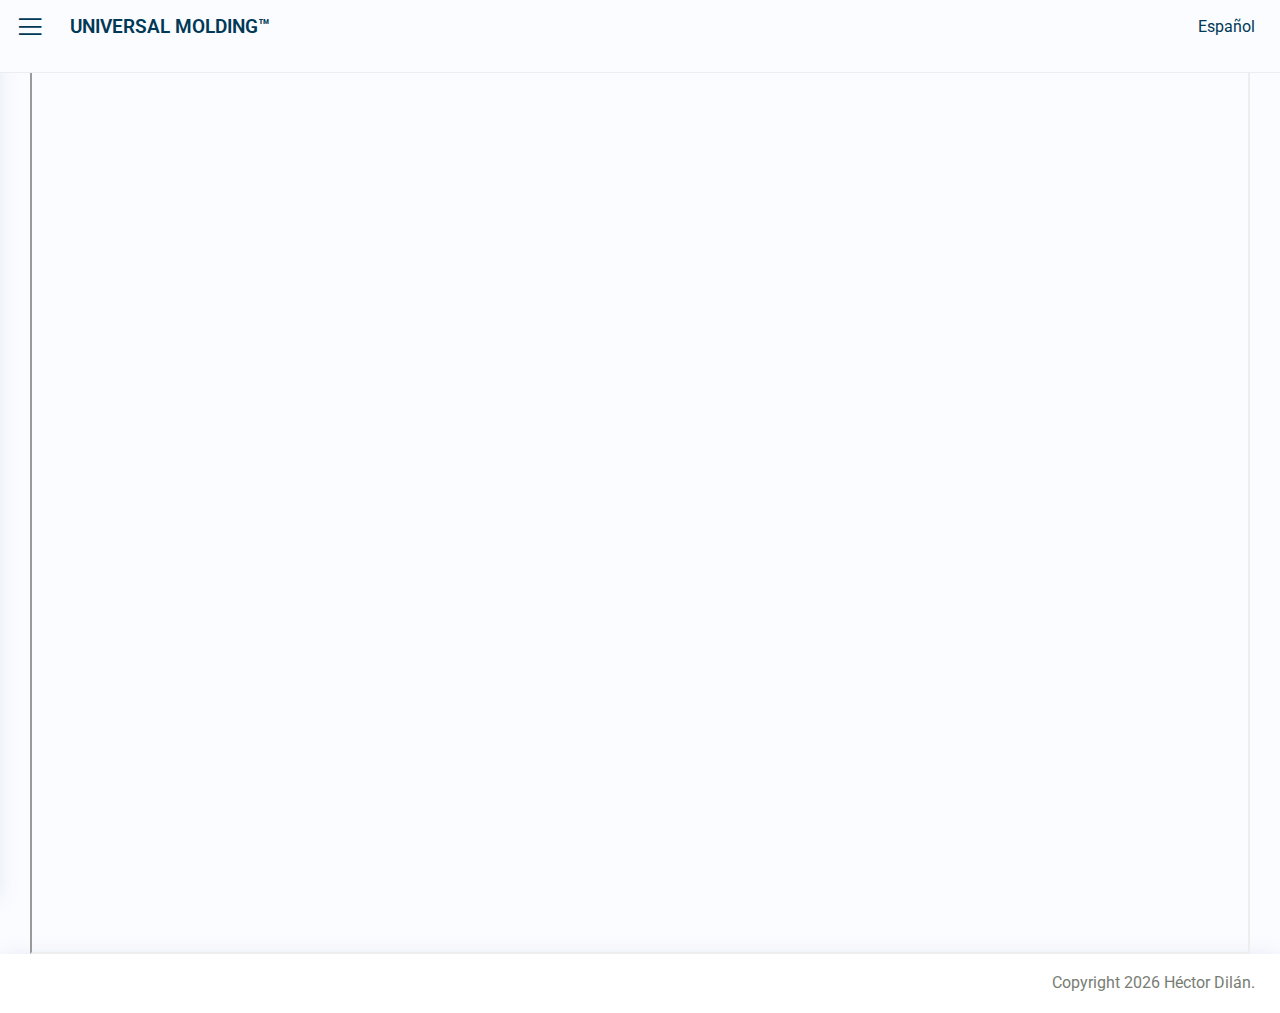
<file: chapter_10.html>
<!doctype html>
<html lang="en">
<head>
	<!-- Required meta tags -->
	<meta charset="utf-8">
	<meta name="viewport" content="width=device-width, initial-scale=1, shrink-to-fit=no">
	<title>Universal Molding™</title>
	<!-- Favicon -->
	<!-- <link rel="shortcut icon" href="images/favicon.ico" /> -->
	<!-- Bootstrap CSS -->
	<link rel="stylesheet" href="css/bootstrap.min.css">
	<!-- Typography CSS -->
	<link rel="stylesheet" href="css/typography.css">
	<!-- Style CSS -->
	<link rel="stylesheet" href="css/style.css">
	<!-- Responsive CSS -->
	<link rel="stylesheet" href="css/responsive.css">

</head>
<body>
	<!-- loader Start -->
	<!-- <div id="loading">
		<div id="loading-center">
		</div>
	</div> -->
	<!-- loader END -->
	<!-- Wrapper Start -->
	<div class="wrapper">
		<!-- Sidebar  -->
		<div class="iq-sidebar">
			<div class="iq-sidebar-logo d-flex justify-content-between">
				<a href="index.html" class="header-logo">
                  <!-- <img src="images/logo.png" class="img-fluid rounded-normal" alt=""> -->
                  <div class="logo-title">
                     <span class="text-primary ">Universal Molding™</span>
                  </div>
               </a>
				<div class="iq-menu-bt-sidebar">
					<div class="iq-menu-bt align-self-center">
						<div class="wrapper-menu">
	                        <div class="main-circle"><i class="las la-bars"></i></div>
	                     </div>
					</div>
				</div>
			</div>
			<div id="sidebar-scrollbar">
				<nav class="iq-sidebar-menu">
					<ul id="iq-sidebar-toggle" class="iq-menu">
						<li>
	                    	<a href="chapter_11.html" class="iq-waves-effect"><span class="ripple rippleEffect"></span><i class="ri-book-2-line"></i><span>Go to next chapter</span><i class="ri-arrow-right-s-line iq-arrow-right"></i></a>
	                    </li>
						<li class="active active-menu">
	                        <a href="#dashboard" class="iq-waves-effect" data-toggle="collapse" aria-expanded="false"><span class="ripple rippleEffect"></span><i class="las la-bars iq-arrow-left"></i><span>Table of Contents</span><i class="ri-arrow-right-s-line iq-arrow-right"></i></a>
	                        <ul id="dashboard" class="iq-submenu collapse" data-parent="#iq-sidebar-toggle">
								<li><a href="index.html"><i class="ri-book-2-line"></i>I: Introduction</a></li>
								<li><a href="chapter_2.html"><i class="ri-book-2-line"></i>II: Parameters</a></li>
								<li><a href="chapter_3.html"><i class="ri-book-2-line"></i>III: Graphs</a></li>
								<li><a href="chapter_4.html"><i class="ri-book-2-line"></i>IV: Morphology</a></li>
								<li><a href="chapter_5.html"><i class="ri-book-2-line"></i>V: Aux. Equipment</a></li>
								<li><a href="chapter_6.html"><i class="ri-book-2-line"></i>VI: Calculations</a></li>
								<li><a href="chapter_7.html"><i class="ri-book-2-line"></i>VII: Rheology</a></li>
								<li><a href="chapter_8.html"><i class="ri-book-2-line"></i>VIII: Inj. Speed</a></li>
								<li><a href="chapter_9.html"><i class="ri-book-2-line"></i>IX: Fill Balance</a></li>
								<li class="active"><a href="chapter_10.html"><i class="ri-book-2-line"></i>X: Hold Stage</a></li>
								<li><a href="chapter_11.html"><i class="ri-book-2-line"></i>XI: Cooling Stage</a></li>
								<li><a href="chapter_12.html"><i class="ri-book-2-line"></i>XII: Process Limits</a></li>
								<li><a href="chapter_apendix.html"><i class="ri-book-2-line"></i>Appendices</a></li>
							 </ul>
	                     </li>
						<li>
	                    	<a href="questions-form.html" class="iq-waves-effect"><span class="ripple rippleEffect"></span><i class="las la-edit"></i><span>questions or comments</span><i class="ri-arrow-right-s-line iq-arrow-right"></i></a>
	                    </li>
						<li>
	                    	<a href="faq.html" class="iq-waves-effect"><span class="ripple rippleEffect"></span><i class="ri-compasses-line"></i><span>FAQs</span><i class="ri-arrow-right-s-line iq-arrow-right"></i></a>
	                    </li>
						<li>
	                        <a href="#buy" class="iq-waves-effect" data-toggle="collapse" aria-expanded="false"><span class="ripple rippleEffect"></span><i class="fa fa-book"></i><span>Buy our book!</span><i class="ri-arrow-right-s-line iq-arrow-right"></i></a>
	                        <ul id="buy" class="iq-submenu collapse" data-parent="#iq-sidebar-toggle">
							   <li><a href="https://a.co/d/9CwTl9M" target="_blank"><i class="ri-book-2-line"></i>MU™ English Version</a></li>
							   <li><a href="https://a.co/d/faJNmOC" target="_blank"><i class="ri-book-2-line"></i>MU™ Spanish Version</a></li>
	                        </ul>
	                     </li>
					</ul>
				</nav>
			</div>
		</div>
		<!-- TOP Nav Bar -->
		<div class="iq-top-navbar">
			<div class="iq-navbar-custom">
				<nav class="navbar navbar-expand-lg navbar-light p-0">
					<div class="iq-menu-bt d-flex align-items-center">
						<div class="wrapper-menu">
	                        <div class="main-circle"><i class="las la-bars"></i></div>
	                     </div>
						<div class="iq-navbar-logo d-flex justify-content-between">
							<a href="index.html" class="header-logo">
	                           <!-- <img src="images/logo.png" class="img-fluid rounded-normal" alt=""> -->
	                           <div class="logo-title">
									<span class="text-primary ">Universal Molding™</span>
	                           </div>
	                        </a>
						</div>
					</div>
					<a href="https://moldeouniversal.com" class="header-logo" id="pdf-viewer-mobile" style="margin-right: 10px;">
						<div class="logo-title" >
							 <span class="text-primary">Español</span>
						</div>
					 </a>
                  <div class="navbar-breadcrumb">
                     <h5 class="mb-0">A Systematic Method for Injection Molding Optimization</h5>
                     <nav aria-label="breadcrumb">
                        <ul class="breadcrumb">
                           <li class="breadcrumb-item active" aria-current="page">Chapter X: Determining Hold Stage Parameters</li>
                        </ul>
                     </nav>
                  </div>
				  <a href="https://moldeouniversal.com" class="header-logo" id="pdf-viewer-desktop" style="margin-right: 10px;">
					<div class="logo-title" >
						 <span class="text-primary">Español</span>
					</div>
				  </a>
				</nav>
			</div>
		</div>
		<!-- TOP Nav Bar END -->
		<!-- Page Content  -->
		<div id="content-page" class="content-page">
			<div class="container-fluid">
				<div class="row">
					<div class="col-sm-12">
						<div class="book-detail">
							<div class="iq-card-body p-0">
								<div class="iq-card-body p-0" id="pdf-viewer-desktop" style="width: 100%; height: 100vh; margin-top: -62px;">
									<iframe src="./pdf-chapters/X_Determining_Hold_Stage_Parameters.pdf"  style="width: 100%; height: 100vh;" frameborder="5"></iframe>
								</div>
								<div class="iq-card-body p-0" id="pdf-viewer-mobile" style="width: 100%; height: 100vh;">
									<iframe src="https://docs.google.com/viewer?url=https://chiscojfr.github.io/mu-web/pdf-chapters/X_Determining_Hold_Stage_Parameters.pdf&embedded=true"  style="width: 100%; height: 100vh;" frameborder="5"></iframe>
								</div>
							</div>
						</div>
					</div>
				</div>
			</div>
		</div>
	</div>
	<!-- Wrapper END -->
	<!-- Footer -->
	<footer class="iq-footer">
		<div class="container-fluid">
			<div class="row">
				<div class="col-lg-12 text-right">
					Copyright <script>document.write(new Date().getFullYear())</script> Héctor Dilán.
				</div>
			</div>
		</div>
	</footer>
	<!-- Footer END -->
	<!-- Optional JavaScript -->
	<!-- jQuery first, then Popper.js, then Bootstrap JS -->
	<script src="js/jquery.min.js"></script>
	<script src="js/popper.min.js"></script>
	<script src="js/bootstrap.min.js"></script>
	<!-- Appear JavaScript -->
	<script src="js/jquery.appear.js"></script>
	<!-- Countdown JavaScript -->
	<script src="js/countdown.min.js"></script>
	<!-- Counterup JavaScript -->
	<script src="js/waypoints.min.js"></script>
	<script src="js/jquery.counterup.min.js"></script>
	<!-- Wow JavaScript -->
	<script src="js/wow.min.js"></script>
	<!-- Apexcharts JavaScript -->
	<script src="js/apexcharts.js"></script>
	<!-- Slick JavaScript -->
	<script src="js/slick.min.js"></script>
	<!-- Select2 JavaScript -->
	<script src="js/select2.min.js"></script>
	<!-- Owl Carousel JavaScript -->
	<script src="js/owl.carousel.min.js"></script>
	<!-- Magnific Popup JavaScript -->
	<script src="js/jquery.magnific-popup.min.js"></script>
	<!-- Smooth Scrollbar JavaScript -->
	<script src="js/smooth-scrollbar.js"></script>
	<!-- lottie JavaScript -->
	<script src="js/lottie.js"></script>
	<!-- am core JavaScript -->
	<script src="js/core.js"></script>
	<!-- am charts JavaScript -->
	<script src="js/charts.js"></script>
	<!-- am animated JavaScript -->
	<script src="js/animated.js"></script>
	<!-- am kelly JavaScript -->
	<script src="js/kelly.js"></script>
	<!-- am maps JavaScript -->
	<script src="js/maps.js"></script>
	<!-- am worldLow JavaScript -->
	<script src="js/worldLow.js"></script>
	<!-- Raphael-min JavaScript -->
	<script src="js/raphael-min.js"></script>
	<!-- Morris JavaScript -->
	<script src="js/morris.js"></script>
	<!-- Morris min JavaScript -->
	<script src="js/morris.min.js"></script>
	<!-- Flatpicker Js -->
	<script src="js/flatpickr.js"></script>
	<!-- Style Customizer -->
	<script src="js/style-customizer.js"></script>
	<!-- Chart Custom JavaScript -->
	<script src="js/chart-custom.js"></script>
	<!-- Custom JavaScript -->
	<script src="js/custom.js"></script>
	<script src="js/script.js"></script>
</body>
</html>
</file>
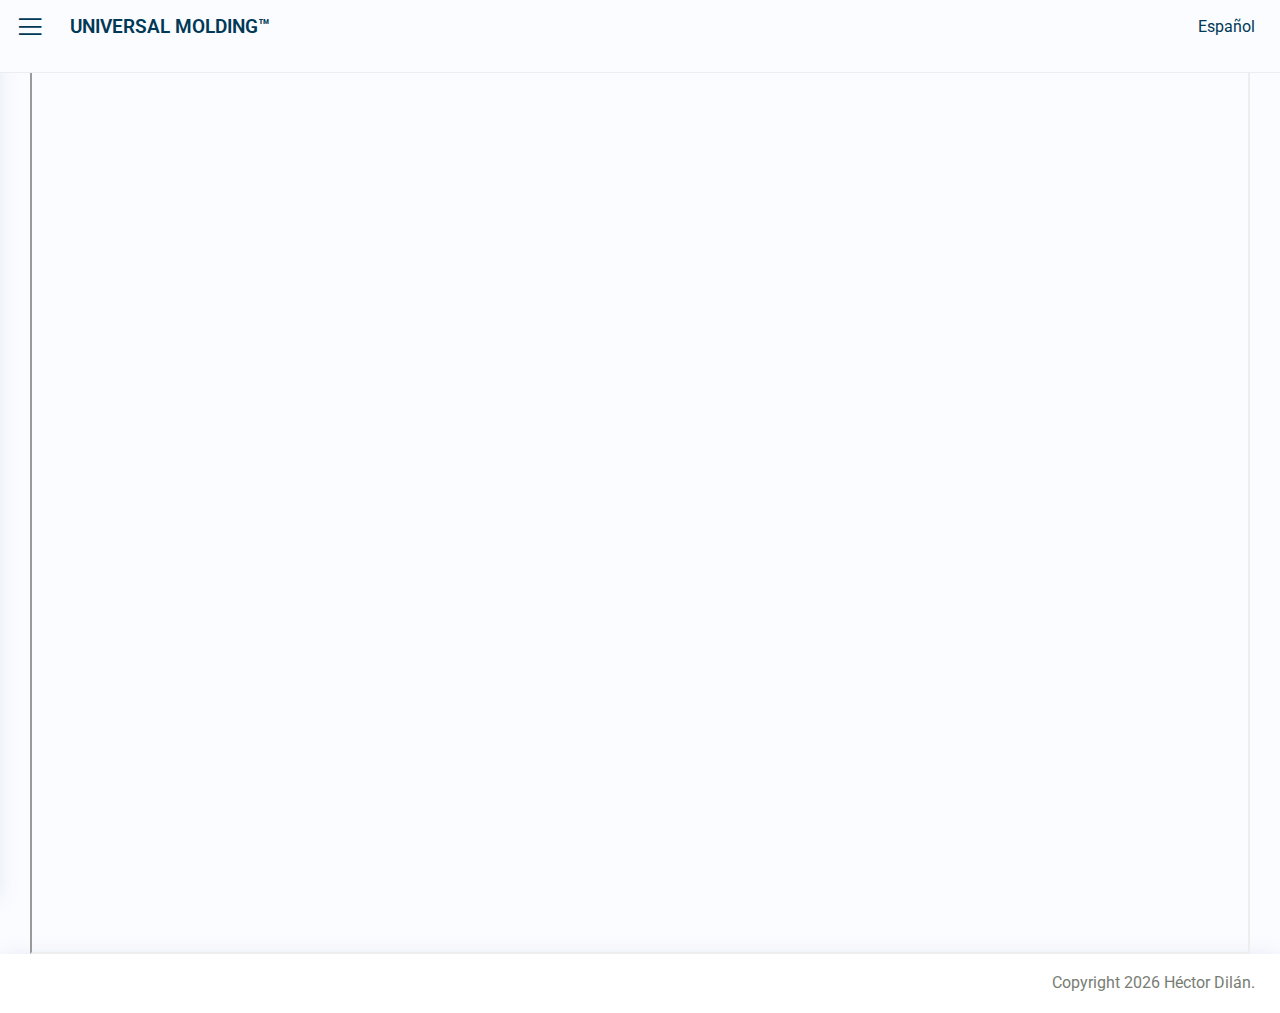
<file: chapter_11.html>
<!doctype html>
<html lang="en">
<head>
	<!-- Required meta tags -->
	<meta charset="utf-8">
	<meta name="viewport" content="width=device-width, initial-scale=1, shrink-to-fit=no">
	<title>Universal Molding™</title>
	<!-- Favicon -->
	<!-- <link rel="shortcut icon" href="images/favicon.ico" /> -->
	<!-- Bootstrap CSS -->
	<link rel="stylesheet" href="css/bootstrap.min.css">
	<!-- Typography CSS -->
	<link rel="stylesheet" href="css/typography.css">
	<!-- Style CSS -->
	<link rel="stylesheet" href="css/style.css">
	<!-- Responsive CSS -->
	<link rel="stylesheet" href="css/responsive.css">

</head>
<body>
	<!-- loader Start -->
	<!-- <div id="loading">
		<div id="loading-center">
		</div>
	</div> -->
	<!-- loader END -->
	<!-- Wrapper Start -->
	<div class="wrapper">
		<!-- Sidebar  -->
		<div class="iq-sidebar">
			<div class="iq-sidebar-logo d-flex justify-content-between">
				<a href="index.html" class="header-logo">
                  <!-- <img src="images/logo.png" class="img-fluid rounded-normal" alt=""> -->
                  <div class="logo-title">
                     <span class="text-primary ">Universal Molding™</span>
                  </div>
               </a>
				<div class="iq-menu-bt-sidebar">
					<div class="iq-menu-bt align-self-center">
						<div class="wrapper-menu">
	                        <div class="main-circle"><i class="las la-bars"></i></div>
	                     </div>
					</div>
				</div>
			</div>
			<div id="sidebar-scrollbar">
				<nav class="iq-sidebar-menu">
					<ul id="iq-sidebar-toggle" class="iq-menu">
						<li>
	                    	<a href="chapter_12.html" class="iq-waves-effect"><span class="ripple rippleEffect"></span><i class="ri-book-2-line"></i><span>Go to next chapter</span><i class="ri-arrow-right-s-line iq-arrow-right"></i></a>
	                    </li>
						<li class="active active-menu">
	                        <a href="#dashboard" class="iq-waves-effect" data-toggle="collapse" aria-expanded="false"><span class="ripple rippleEffect"></span><i class="las la-bars iq-arrow-left"></i><span>Table of Contents</span><i class="ri-arrow-right-s-line iq-arrow-right"></i></a>
	                        <ul id="dashboard" class="iq-submenu collapse" data-parent="#iq-sidebar-toggle">
								<li><a href="index.html"><i class="ri-book-2-line"></i>I: Introduction</a></li>
								<li><a href="chapter_2.html"><i class="ri-book-2-line"></i>II: Parameters</a></li>
								<li><a href="chapter_3.html"><i class="ri-book-2-line"></i>III: Graphs</a></li>
								<li><a href="chapter_4.html"><i class="ri-book-2-line"></i>IV: Morphology</a></li>
								<li><a href="chapter_5.html"><i class="ri-book-2-line"></i>V: Aux. Equipment</a></li>
								<li><a href="chapter_6.html"><i class="ri-book-2-line"></i>VI: Calculations</a></li>
								<li><a href="chapter_7.html"><i class="ri-book-2-line"></i>VII: Rheology</a></li>
								<li><a href="chapter_8.html"><i class="ri-book-2-line"></i>VIII: Inj. Speed</a></li>
								<li><a href="chapter_9.html"><i class="ri-book-2-line"></i>IX: Fill Balance</a></li>
								<li><a href="chapter_10.html"><i class="ri-book-2-line"></i>X: Hold Stage</a></li>
								<li class="active"><a href="chapter_11.html"><i class="ri-book-2-line"></i>XI: Cooling Stage</a></li>
								<li><a href="chapter_12.html"><i class="ri-book-2-line"></i>XII: Process Limits</a></li>
								<li><a href="chapter_apendix.html"><i class="ri-book-2-line"></i>Appendices</a></li>
							 </ul>
	                     </li>
						<li>
	                    	<a href="questions-form.html" class="iq-waves-effect"><span class="ripple rippleEffect"></span><i class="las la-edit"></i><span>questions or comments</span><i class="ri-arrow-right-s-line iq-arrow-right"></i></a>
	                    </li>
						<li>
	                    	<a href="faq.html" class="iq-waves-effect"><span class="ripple rippleEffect"></span><i class="ri-compasses-line"></i><span>FAQs</span><i class="ri-arrow-right-s-line iq-arrow-right"></i></a>
	                    </li>
						<li>
	                        <a href="#buy" class="iq-waves-effect" data-toggle="collapse" aria-expanded="false"><span class="ripple rippleEffect"></span><i class="fa fa-book"></i><span>Buy our book!</span><i class="ri-arrow-right-s-line iq-arrow-right"></i></a>
	                        <ul id="buy" class="iq-submenu collapse" data-parent="#iq-sidebar-toggle">
							   <li><a href="https://a.co/d/9CwTl9M" target="_blank"><i class="ri-book-2-line"></i>MU™ English Version</a></li>
							   <li><a href="https://a.co/d/faJNmOC" target="_blank"><i class="ri-book-2-line"></i>MU™ Spanish Version</a></li>
	                        </ul>
	                     </li>
					</ul>
				</nav>
			</div>
		</div>
		<!-- TOP Nav Bar -->
		<div class="iq-top-navbar">
			<div class="iq-navbar-custom">
				<nav class="navbar navbar-expand-lg navbar-light p-0">
					<div class="iq-menu-bt d-flex align-items-center">
						<div class="wrapper-menu">
	                        <div class="main-circle"><i class="las la-bars"></i></div>
	                     </div>
						<div class="iq-navbar-logo d-flex justify-content-between">
							<a href="index.html" class="header-logo">
	                           <!-- <img src="images/logo.png" class="img-fluid rounded-normal" alt=""> -->
	                           <div class="logo-title">
									<span class="text-primary ">Universal Molding™</span>
	                           </div>
	                        </a>
						</div>
					</div>
					<a href="https://moldeouniversal.com" class="header-logo" id="pdf-viewer-mobile" style="margin-right: 10px;">
						<div class="logo-title" >
							 <span class="text-primary">Español</span>
						</div>
					 </a>
                  <div class="navbar-breadcrumb">
                     <h5 class="mb-0">A Systematic Method for Injection Molding Optimization</h5>
                     <nav aria-label="breadcrumb">
                        <ul class="breadcrumb">
                           <li class="breadcrumb-item active" aria-current="page">Chapter XI: Determining Cooling Stage Parameters</li>
                        </ul>
                     </nav>
                  </div>
				  <a href="https://moldeouniversal.com" class="header-logo" id="pdf-viewer-desktop" style="margin-right: 10px;">
					<div class="logo-title" >
						 <span class="text-primary">Español</span>
					</div>
				  </a>
				</nav>
			</div>
		</div>
		<!-- TOP Nav Bar END -->
		<!-- Page Content  -->
		<div id="content-page" class="content-page">
			<div class="container-fluid">
				<div class="row">
					<div class="col-sm-12">
						<div class="book-detail">
							<div class="iq-card-body p-0" id="pdf-viewer-desktop" style="width: 100%; height: 100vh; margin-top: -62px;">
								<iframe src="./pdf-chapters/XI_Determining_Cooling_Stage_Parameters.pdf"  style="width: 100%; height: 100vh;" frameborder="5"></iframe>
							</div>
							<div class="iq-card-body p-0" id="pdf-viewer-mobile" style="width: 100%; height: 100vh;">
								<iframe src="https://docs.google.com/viewer?url=https://chiscojfr.github.io/mu-web/pdf-chapters/XI_Determining_Cooling_Stage_Parameters.pdf&embedded=true"  style="width: 100%; height: 100vh;" frameborder="5"></iframe>
							</div>
						</div>
					</div>
				</div>
			</div>
		</div>
	</div>
	<!-- Wrapper END -->
	<!-- Footer -->
	<footer class="iq-footer">
		<div class="container-fluid">
			<div class="row">
				<div class="col-lg-12 text-right">
					Copyright <script>document.write(new Date().getFullYear())</script> Héctor Dilán.
				</div>
			</div>
		</div>
	</footer>
	<!-- Footer END -->
	<!-- Optional JavaScript -->
	<!-- jQuery first, then Popper.js, then Bootstrap JS -->
	<script src="js/jquery.min.js"></script>
	<script src="js/popper.min.js"></script>
	<script src="js/bootstrap.min.js"></script>
	<!-- Appear JavaScript -->
	<script src="js/jquery.appear.js"></script>
	<!-- Countdown JavaScript -->
	<script src="js/countdown.min.js"></script>
	<!-- Counterup JavaScript -->
	<script src="js/waypoints.min.js"></script>
	<script src="js/jquery.counterup.min.js"></script>
	<!-- Wow JavaScript -->
	<script src="js/wow.min.js"></script>
	<!-- Apexcharts JavaScript -->
	<script src="js/apexcharts.js"></script>
	<!-- Slick JavaScript -->
	<script src="js/slick.min.js"></script>
	<!-- Select2 JavaScript -->
	<script src="js/select2.min.js"></script>
	<!-- Owl Carousel JavaScript -->
	<script src="js/owl.carousel.min.js"></script>
	<!-- Magnific Popup JavaScript -->
	<script src="js/jquery.magnific-popup.min.js"></script>
	<!-- Smooth Scrollbar JavaScript -->
	<script src="js/smooth-scrollbar.js"></script>
	<!-- lottie JavaScript -->
	<script src="js/lottie.js"></script>
	<!-- am core JavaScript -->
	<script src="js/core.js"></script>
	<!-- am charts JavaScript -->
	<script src="js/charts.js"></script>
	<!-- am animated JavaScript -->
	<script src="js/animated.js"></script>
	<!-- am kelly JavaScript -->
	<script src="js/kelly.js"></script>
	<!-- am maps JavaScript -->
	<script src="js/maps.js"></script>
	<!-- am worldLow JavaScript -->
	<script src="js/worldLow.js"></script>
	<!-- Raphael-min JavaScript -->
	<script src="js/raphael-min.js"></script>
	<!-- Morris JavaScript -->
	<script src="js/morris.js"></script>
	<!-- Morris min JavaScript -->
	<script src="js/morris.min.js"></script>
	<!-- Flatpicker Js -->
	<script src="js/flatpickr.js"></script>
	<!-- Style Customizer -->
	<script src="js/style-customizer.js"></script>
	<!-- Chart Custom JavaScript -->
	<script src="js/chart-custom.js"></script>
	<!-- Custom JavaScript -->
	<script src="js/custom.js"></script>
	<script src="js/script.js"></script>
</body>
</html>
</file>
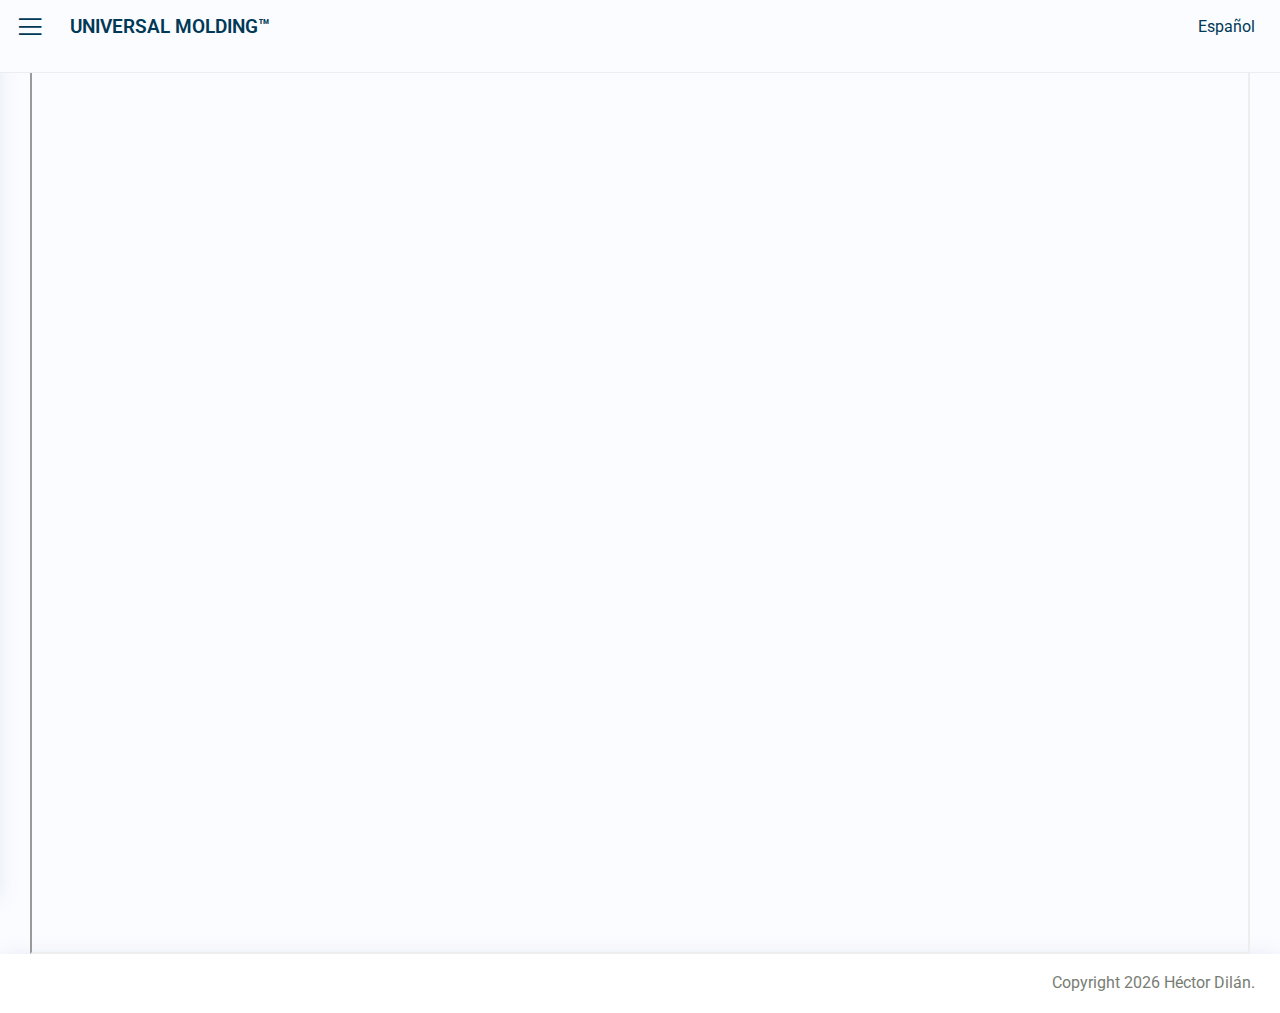
<file: chapter_12.html>
<!doctype html>
<html lang="en">
<head>
	<!-- Required meta tags -->
	<meta charset="utf-8">
	<meta name="viewport" content="width=device-width, initial-scale=1, shrink-to-fit=no">
	<title>Universal Molding™</title>
	<!-- Favicon -->
	<!-- <link rel="shortcut icon" href="images/favicon.ico" /> -->
	<!-- Bootstrap CSS -->
	<link rel="stylesheet" href="css/bootstrap.min.css">
	<!-- Typography CSS -->
	<link rel="stylesheet" href="css/typography.css">
	<!-- Style CSS -->
	<link rel="stylesheet" href="css/style.css">
	<!-- Responsive CSS -->
	<link rel="stylesheet" href="css/responsive.css">

</head>
<body>
	<!-- loader Start -->
	<!-- <div id="loading">
		<div id="loading-center">
		</div>
	</div> -->
	<!-- loader END -->
	<!-- Wrapper Start -->
	<div class="wrapper">
		<!-- Sidebar  -->
		<div class="iq-sidebar">
			<div class="iq-sidebar-logo d-flex justify-content-between">
				<a href="index.html" class="header-logo">
                  <!-- <img src="images/logo.png" class="img-fluid rounded-normal" alt=""> -->
                  <div class="logo-title">
                     <span class="text-primary ">Universal Molding™</span>
                  </div>
               </a>
				<div class="iq-menu-bt-sidebar">
					<div class="iq-menu-bt align-self-center">
						<div class="wrapper-menu">
	                        <div class="main-circle"><i class="las la-bars"></i></div>
	                     </div>
					</div>
				</div>
			</div>
			<div id="sidebar-scrollbar">
				<nav class="iq-sidebar-menu">
					<ul id="iq-sidebar-toggle" class="iq-menu">
						<li>
	                    	<a href="chapter_apendix.html" class="iq-waves-effect"><span class="ripple rippleEffect"></span><i class="ri-book-2-line"></i><span>Go to next chapter</span><i class="ri-arrow-right-s-line iq-arrow-right"></i></a>
	                    </li>
						<li class="active active-menu">
	                        <a href="#dashboard" class="iq-waves-effect" data-toggle="collapse" aria-expanded="false"><span class="ripple rippleEffect"></span><i class="las la-bars iq-arrow-left"></i><span>Table of Contents</span><i class="ri-arrow-right-s-line iq-arrow-right"></i></a>
	                        <ul id="dashboard" class="iq-submenu collapse" data-parent="#iq-sidebar-toggle">
								<li><a href="index.html"><i class="ri-book-2-line"></i>I: Introduction</a></li>
								<li><a href="chapter_2.html"><i class="ri-book-2-line"></i>II: Parameters</a></li>
								<li><a href="chapter_3.html"><i class="ri-book-2-line"></i>III: Graphs</a></li>
								<li><a href="chapter_4.html"><i class="ri-book-2-line"></i>IV: Morphology</a></li>
								<li><a href="chapter_5.html"><i class="ri-book-2-line"></i>V: Aux. Equipment</a></li>
								<li><a href="chapter_6.html"><i class="ri-book-2-line"></i>VI: Calculations</a></li>
								<li><a href="chapter_7.html"><i class="ri-book-2-line"></i>VII: Rheology</a></li>
								<li><a href="chapter_8.html"><i class="ri-book-2-line"></i>VIII: Inj. Speed</a></li>
								<li><a href="chapter_9.html"><i class="ri-book-2-line"></i>IX: Fill Balance</a></li>
								<li><a href="chapter_10.html"><i class="ri-book-2-line"></i>X: Hold Stage</a></li>
								<li><a href="chapter_11.html"><i class="ri-book-2-line"></i>XI: Cooling Stage</a></li>
                                <li class="active"><a href="chapter_12.html"><i class="ri-book-2-line"></i>XII: Process Limits</a></li>
								<li><a href="chapter_apendix.html"><i class="ri-book-2-line"></i>Appendices</a></li>
							 </ul>
	                     </li>
						<li>
	                    	<a href="questions-form.html" class="iq-waves-effect"><span class="ripple rippleEffect"></span><i class="las la-edit"></i><span>questions or comments</span><i class="ri-arrow-right-s-line iq-arrow-right"></i></a>
	                    </li>
						<li>
	                    	<a href="faq.html" class="iq-waves-effect"><span class="ripple rippleEffect"></span><i class="ri-compasses-line"></i><span>FAQs</span><i class="ri-arrow-right-s-line iq-arrow-right"></i></a>
	                    </li>
						<li>
	                        <a href="#buy" class="iq-waves-effect" data-toggle="collapse" aria-expanded="false"><span class="ripple rippleEffect"></span><i class="fa fa-book"></i><span>Buy our book!</span><i class="ri-arrow-right-s-line iq-arrow-right"></i></a>
	                        <ul id="buy" class="iq-submenu collapse" data-parent="#iq-sidebar-toggle">
							   <li><a href="https://a.co/d/9CwTl9M" target="_blank"><i class="ri-book-2-line"></i>UM™ English Version</a></li>
							   <li><a href="https://a.co/d/faJNmOC" target="_blank"><i class="ri-book-2-line"></i>MU™ Spanish Version</a></li>
	                        </ul>
	                     </li>
					</ul>
				</nav>
			</div>
		</div>
		<!-- TOP Nav Bar -->
		<div class="iq-top-navbar">
			<div class="iq-navbar-custom">
				<nav class="navbar navbar-expand-lg navbar-light p-0">
					<div class="iq-menu-bt d-flex align-items-center">
						<div class="wrapper-menu">
	                        <div class="main-circle"><i class="las la-bars"></i></div>
	                     </div>
						<div class="iq-navbar-logo d-flex justify-content-between">
							<a href="index.html" class="header-logo">
	                           <!-- <img src="images/logo.png" class="img-fluid rounded-normal" alt=""> -->
	                           <div class="logo-title">
									<span class="text-primary ">Universal Molding™</span>
	                           </div>
	                        </a>
						</div>
					</div>
					<a href="https://moldeouniversal.com" class="header-logo" id="pdf-viewer-mobile" style="margin-right: 10px;">
						<div class="logo-title" >
							 <span class="text-primary">Español</span>
						</div>
					 </a>
                  <div class="navbar-breadcrumb">
                     <h5 class="mb-0">A Systematic Method for Injection Molding Optimization</h5>
                     <nav aria-label="breadcrumb">
                        <ul class="breadcrumb">
                           <li class="breadcrumb-item active" aria-current="page">Chapter XII: Process Limists</li>
                        </ul>
                     </nav>
                  </div>
				  <a href="https://moldeouniversal.com" class="header-logo" id="pdf-viewer-desktop" style="margin-right: 10px;">
					<div class="logo-title" >
						 <span class="text-primary">Español</span>
					</div>
				  </a>
				</nav>
			</div>
		</div>
		<!-- TOP Nav Bar END -->
		<!-- Page Content  -->
		<div id="content-page" class="content-page">
			<div class="container-fluid">
				<div class="row">
					<div class="col-sm-12">
						<div class="book-detail">
							<div class="iq-card-body p-0" id="pdf-viewer-desktop" style="width: 100%; height: 100vh; margin-top: -62px;">
								<iframe src="./pdf-chapters/XII_Process_Limits.pdf"  style="width: 100%; height: 100vh;" frameborder="5"></iframe>
							</div>
							<div class="iq-card-body p-0" id="pdf-viewer-mobile" style="width: 100%; height: 100vh;">
								<iframe src="https://docs.google.com/viewer?url=https://chiscojfr.github.io/mu-web/pdf-chapters/XII_Process_Limits.pdf&embedded=true"  style="width: 100%; height: 100vh;" frameborder="5"></iframe>
							</div>
						</div>
					</div>
				</div>
			</div>
		</div>
	</div>
	<!-- Wrapper END -->
	<!-- Footer -->
	<footer class="iq-footer">
		<div class="container-fluid">
			<div class="row">
				<div class="col-lg-12 text-right">
					Copyright <script>document.write(new Date().getFullYear())</script> Héctor Dilán.
				</div>
			</div>
		</div>
	</footer>
	<!-- Footer END -->
	<!-- Optional JavaScript -->
	<!-- jQuery first, then Popper.js, then Bootstrap JS -->
	<script src="js/jquery.min.js"></script>
	<script src="js/popper.min.js"></script>
	<script src="js/bootstrap.min.js"></script>
	<!-- Appear JavaScript -->
	<script src="js/jquery.appear.js"></script>
	<!-- Countdown JavaScript -->
	<script src="js/countdown.min.js"></script>
	<!-- Counterup JavaScript -->
	<script src="js/waypoints.min.js"></script>
	<script src="js/jquery.counterup.min.js"></script>
	<!-- Wow JavaScript -->
	<script src="js/wow.min.js"></script>
	<!-- Apexcharts JavaScript -->
	<script src="js/apexcharts.js"></script>
	<!-- Slick JavaScript -->
	<script src="js/slick.min.js"></script>
	<!-- Select2 JavaScript -->
	<script src="js/select2.min.js"></script>
	<!-- Owl Carousel JavaScript -->
	<script src="js/owl.carousel.min.js"></script>
	<!-- Magnific Popup JavaScript -->
	<script src="js/jquery.magnific-popup.min.js"></script>
	<!-- Smooth Scrollbar JavaScript -->
	<script src="js/smooth-scrollbar.js"></script>
	<!-- lottie JavaScript -->
	<script src="js/lottie.js"></script>
	<!-- am core JavaScript -->
	<script src="js/core.js"></script>
	<!-- am charts JavaScript -->
	<script src="js/charts.js"></script>
	<!-- am animated JavaScript -->
	<script src="js/animated.js"></script>
	<!-- am kelly JavaScript -->
	<script src="js/kelly.js"></script>
	<!-- am maps JavaScript -->
	<script src="js/maps.js"></script>
	<!-- am worldLow JavaScript -->
	<script src="js/worldLow.js"></script>
	<!-- Raphael-min JavaScript -->
	<script src="js/raphael-min.js"></script>
	<!-- Morris JavaScript -->
	<script src="js/morris.js"></script>
	<!-- Morris min JavaScript -->
	<script src="js/morris.min.js"></script>
	<!-- Flatpicker Js -->
	<script src="js/flatpickr.js"></script>
	<!-- Style Customizer -->
	<script src="js/style-customizer.js"></script>
	<!-- Chart Custom JavaScript -->
	<script src="js/chart-custom.js"></script>
	<!-- Custom JavaScript -->
	<script src="js/custom.js"></script>
	<script src="js/script.js"></script>
</body>
</html>
</file>
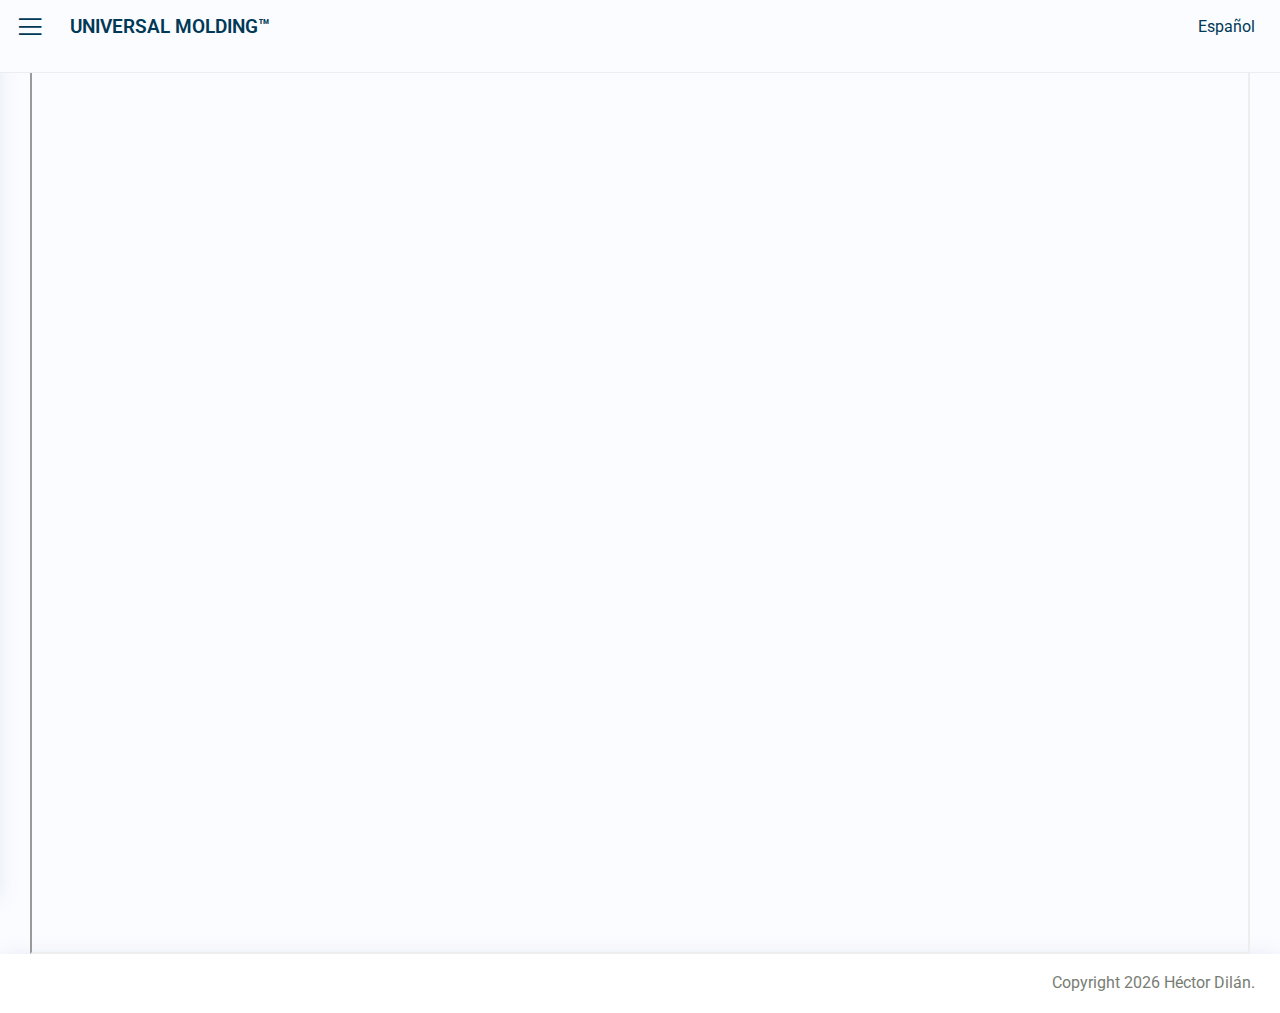
<file: chapter_2.html>
<!doctype html>
<html lang="en">
<head>
	<!-- Required meta tags -->
	<meta charset="utf-8">
	<meta name="viewport" content="width=device-width, initial-scale=1, shrink-to-fit=no">
	<title>Universal Molding™</title>
	<!-- Favicon -->
	<!-- <link rel="shortcut icon" href="images/favicon.ico" /> -->
	<!-- Bootstrap CSS -->
	<link rel="stylesheet" href="css/bootstrap.min.css">
	<!-- Typography CSS -->
	<link rel="stylesheet" href="css/typography.css">
	<!-- Style CSS -->
	<link rel="stylesheet" href="css/style.css">
	<!-- Responsive CSS -->
	<link rel="stylesheet" href="css/responsive.css">

</head>
<body>
	<!-- loader Start -->
	<!-- <div id="loading">
		<div id="loading-center">
		</div>
	</div> -->
	<!-- loader END -->
	<!-- Wrapper Start -->
	<div class="wrapper">
		<!-- Sidebar  -->
		<div class="iq-sidebar">
			<div class="iq-sidebar-logo d-flex justify-content-between">
				<a href="index.html" class="header-logo">
                  <!-- <img src="images/logo.png" class="img-fluid rounded-normal" alt=""> -->
                  <div class="logo-title">
                     <span class="text-primary ">Universal Molding™</span>
                  </div>
               </a>
				<div class="iq-menu-bt-sidebar">
					<div class="iq-menu-bt align-self-center">
						<div class="wrapper-menu">
	                        <div class="main-circle"><i class="las la-bars"></i></div>
	                     </div>
					</div>
				</div>
			</div>
			<div id="sidebar-scrollbar">
				<nav class="iq-sidebar-menu">
					<ul id="iq-sidebar-toggle" class="iq-menu">
						<li>
	                    	<a href="chapter_3.html" class="iq-waves-effect"><span class="ripple rippleEffect"></span><i class="ri-book-2-line"></i><span>Go to next chapter</span><i class="ri-arrow-right-s-line iq-arrow-right"></i></a>
	                    </li>
						<li class="active active-menu">
	                        <a href="#dashboard" class="iq-waves-effect" data-toggle="collapse" aria-expanded="false"><span class="ripple rippleEffect"></span><i class="las la-bars iq-arrow-left"></i><span>Table of Contents</span><i class="ri-arrow-right-s-line iq-arrow-right"></i></a>
	                        <ul id="dashboard" class="iq-submenu collapse" data-parent="#iq-sidebar-toggle">
								<li><a href="index.html"><i class="ri-book-2-line"></i>I: Introduction</a></li>
								<li class="active"><a href="chapter_2.html"><i class="ri-book-2-line"></i>II: Parameters</a></li>
								<li><a href="chapter_3.html"><i class="ri-book-2-line"></i>III: Graphs</a></li>
								<li><a href="chapter_4.html"><i class="ri-book-2-line"></i>IV: Morphology</a></li>
								<li><a href="chapter_5.html"><i class="ri-book-2-line"></i>V: Aux. Equipment</a></li>
								<li><a href="chapter_6.html"><i class="ri-book-2-line"></i>VI: Calculations</a></li>
								<li><a href="chapter_7.html"><i class="ri-book-2-line"></i>VII: Rheology</a></li>
								<li><a href="chapter_8.html"><i class="ri-book-2-line"></i>VIII: Inj. Speed</a></li>
								<li><a href="chapter_9.html"><i class="ri-book-2-line"></i>IX: Fill Balance</a></li>
								<li><a href="chapter_10.html"><i class="ri-book-2-line"></i>X: Hold Stage</a></li>
								<li><a href="chapter_11.html"><i class="ri-book-2-line"></i>XI: Cooling Stage</a></li>
								<li><a href="chapter_12.html"><i class="ri-book-2-line"></i>XII: Process Limits</a></li>
								<li><a href="chapter_apendix.html"><i class="ri-book-2-line"></i>Appendices</a></li>
							 </ul>
	                     </li>
						<li>
	                    	<a href="questions-form.html" class="iq-waves-effect"><span class="ripple rippleEffect"></span><i class="las la-edit"></i><span>questions or comments</span><i class="ri-arrow-right-s-line iq-arrow-right"></i></a>
	                    </li>
						<li>
	                    	<a href="faq.html" class="iq-waves-effect"><span class="ripple rippleEffect"></span><i class="ri-compasses-line"></i><span>FAQs</span><i class="ri-arrow-right-s-line iq-arrow-right"></i></a>
	                    </li>
						<li>
	                        <a href="#buy" class="iq-waves-effect" data-toggle="collapse" aria-expanded="false"><span class="ripple rippleEffect"></span><i class="fa fa-book"></i><span>Buy our book!</span><i class="ri-arrow-right-s-line iq-arrow-right"></i></a>
	                        <ul id="buy" class="iq-submenu collapse" data-parent="#iq-sidebar-toggle">
							   <li><a href="https://a.co/d/9CwTl9M" target="_blank"><i class="ri-book-2-line"></i>MU™ English Version</a></li>
							   <li><a href="https://a.co/d/faJNmOC" target="_blank"><i class="ri-book-2-line"></i>MU™ Spanish Version</a></li>
	                        </ul>
	                     </li>
					</ul>
				</nav>
			</div>
		</div>
		<!-- TOP Nav Bar -->
		<div class="iq-top-navbar">
			<div class="iq-navbar-custom">
				<nav class="navbar navbar-expand-lg navbar-light p-0">
					<div class="iq-menu-bt d-flex align-items-center">
						<div class="wrapper-menu">
	                        <div class="main-circle"><i class="las la-bars"></i></div>
	                     </div>
						<div class="iq-navbar-logo d-flex justify-content-between">
							<a href="index.html" class="header-logo">
	                           <!-- <img src="images/logo.png" class="img-fluid rounded-normal" alt=""> -->
	                           <div class="logo-title">
									<span class="text-primary ">Universal Molding™</span>
	                           </div>
	                        </a>
						</div>
					</div>
					<a href="https://moldeouniversal.com" class="header-logo" id="pdf-viewer-mobile" style="margin-right: 10px;">
						<div class="logo-title" >
							 <span class="text-primary">Español</span>
						</div>
					 </a>
                  <div class="navbar-breadcrumb">
                     <h5 class="mb-0">A Systematic Method for Injection Molding Optimization</h5>
                     <nav aria-label="breadcrumb">
                        <ul class="breadcrumb">
                           <li class="breadcrumb-item active" aria-current="page">Chapter II: Injection Molding Process Parameters</li>
                        </ul>
                     </nav>
                  </div>
				  <a href="https://moldeouniversal.com" class="header-logo" id="pdf-viewer-desktop" style="margin-right: 10px;">
					<div class="logo-title" >
						 <span class="text-primary">Español</span>
					</div>
				  </a>
				</nav>
			</div>
		</div>
		<!-- TOP Nav Bar END -->
		<!-- Page Content  -->
		<div id="content-page" class="content-page">
			<div class="container-fluid">
				<div class="row">
					<div class="col-sm-12">
						<div class="book-detail">
							<div class="iq-card-body p-0">
								<div class="iq-card-body p-0" id="pdf-viewer-desktop" style="width: 100%; height: 100vh; margin-top: -62px;">
									<iframe src="./pdf-chapters/II_Injection_Molding_Process_Parameters.pdf"  style="width: 100%; height: 100vh;" frameborder="5"></iframe>
								</div>
								<div class="iq-card-body p-0" id="pdf-viewer-mobile" style="width: 100%; height: 100vh;">
									<iframe src="https://docs.google.com/viewer?url=https://chiscojfr.github.io/mu-web/pdf-chapters/II_Injection_Molding_Process_Parameters.pdf&embedded=true"  style="width: 100%; height: 100vh;" frameborder="5"></iframe>
								</div>							
							</div>
						</div>
					</div>
				</div>
			</div>
		</div>
	</div>
	<!-- Wrapper END -->
	<!-- Footer -->
	<footer class="iq-footer">
		<div class="container-fluid">
			<div class="row">
				<div class="col-lg-12 text-right">
					Copyright <script>document.write(new Date().getFullYear())</script> Héctor Dilán.
				</div>
			</div>
		</div>
	</footer>
	<!-- Footer END -->
	<!-- Optional JavaScript -->
	<!-- jQuery first, then Popper.js, then Bootstrap JS -->
	<script src="js/jquery.min.js"></script>
	<script src="js/popper.min.js"></script>
	<script src="js/bootstrap.min.js"></script>
	<!-- Appear JavaScript -->
	<script src="js/jquery.appear.js"></script>
	<!-- Countdown JavaScript -->
	<script src="js/countdown.min.js"></script>
	<!-- Counterup JavaScript -->
	<script src="js/waypoints.min.js"></script>
	<script src="js/jquery.counterup.min.js"></script>
	<!-- Wow JavaScript -->
	<script src="js/wow.min.js"></script>
	<!-- Apexcharts JavaScript -->
	<script src="js/apexcharts.js"></script>
	<!-- Slick JavaScript -->
	<script src="js/slick.min.js"></script>
	<!-- Select2 JavaScript -->
	<script src="js/select2.min.js"></script>
	<!-- Owl Carousel JavaScript -->
	<script src="js/owl.carousel.min.js"></script>
	<!-- Magnific Popup JavaScript -->
	<script src="js/jquery.magnific-popup.min.js"></script>
	<!-- Smooth Scrollbar JavaScript -->
	<script src="js/smooth-scrollbar.js"></script>
	<!-- lottie JavaScript -->
	<script src="js/lottie.js"></script>
	<!-- am core JavaScript -->
	<script src="js/core.js"></script>
	<!-- am charts JavaScript -->
	<script src="js/charts.js"></script>
	<!-- am animated JavaScript -->
	<script src="js/animated.js"></script>
	<!-- am kelly JavaScript -->
	<script src="js/kelly.js"></script>
	<!-- am maps JavaScript -->
	<script src="js/maps.js"></script>
	<!-- am worldLow JavaScript -->
	<script src="js/worldLow.js"></script>
	<!-- Raphael-min JavaScript -->
	<script src="js/raphael-min.js"></script>
	<!-- Morris JavaScript -->
	<script src="js/morris.js"></script>
	<!-- Morris min JavaScript -->
	<script src="js/morris.min.js"></script>
	<!-- Flatpicker Js -->
	<script src="js/flatpickr.js"></script>
	<!-- Style Customizer -->
	<script src="js/style-customizer.js"></script>
	<!-- Chart Custom JavaScript -->
	<script src="js/chart-custom.js"></script>
	<!-- Custom JavaScript -->
	<script src="js/custom.js"></script>
	<script src="js/script.js"></script>
</body>
</html>
</file>
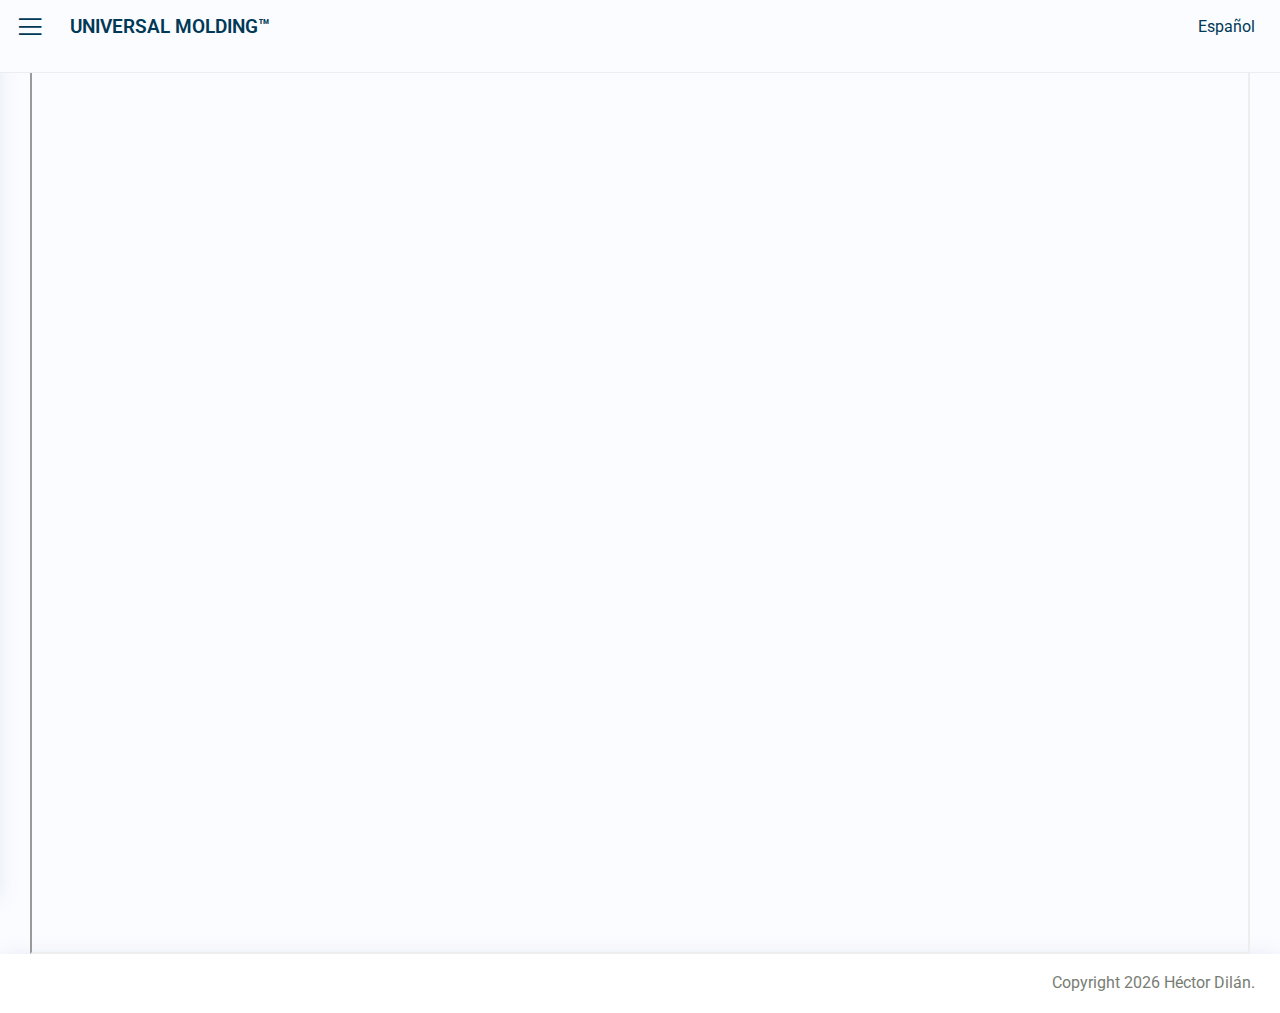
<file: chapter_3.html>
<!doctype html>
<html lang="en">
<head>
	<!-- Required meta tags -->
	<meta charset="utf-8">
	<meta name="viewport" content="width=device-width, initial-scale=1, shrink-to-fit=no">
	<title>Universal Molding™</title>
	<!-- Favicon -->
	<!-- <link rel="shortcut icon" href="images/favicon.ico" /> -->
	<!-- Bootstrap CSS -->
	<link rel="stylesheet" href="css/bootstrap.min.css">
	<!-- Typography CSS -->
	<link rel="stylesheet" href="css/typography.css">
	<!-- Style CSS -->
	<link rel="stylesheet" href="css/style.css">
	<!-- Responsive CSS -->
	<link rel="stylesheet" href="css/responsive.css">

</head>
<body>
	<!-- loader Start -->
	<!-- <div id="loading">
		<div id="loading-center">
		</div>
	</div> -->
	<!-- loader END -->
	<!-- Wrapper Start -->
	<div class="wrapper">
		<!-- Sidebar  -->
		<div class="iq-sidebar">
			<div class="iq-sidebar-logo d-flex justify-content-between">
				<a href="index.html" class="header-logo">
                  <!-- <img src="images/logo.png" class="img-fluid rounded-normal" alt=""> -->
                  <div class="logo-title">
                     <span class="text-primary ">Universal Molding™</span>
                  </div>
               </a>
				<div class="iq-menu-bt-sidebar">
					<div class="iq-menu-bt align-self-center">
						<div class="wrapper-menu">
	                        <div class="main-circle"><i class="las la-bars"></i></div>
	                     </div>
					</div>
				</div>
			</div>
			<div id="sidebar-scrollbar">
				<nav class="iq-sidebar-menu">
					<ul id="iq-sidebar-toggle" class="iq-menu">
						<li>
	                    	<a href="chapter_4.html" class="iq-waves-effect"><span class="ripple rippleEffect"></span><i class="ri-book-2-line"></i><span>Go to next chapter</span><i class="ri-arrow-right-s-line iq-arrow-right"></i></a>
	                    </li>
						<li class="active active-menu">
	                        <a href="#dashboard" class="iq-waves-effect" data-toggle="collapse" aria-expanded="false"><span class="ripple rippleEffect"></span><i class="las la-bars iq-arrow-left"></i><span>Table of Contents</span><i class="ri-arrow-right-s-line iq-arrow-right"></i></a>
	                        <ul id="dashboard" class="iq-submenu collapse" data-parent="#iq-sidebar-toggle">
								<li><a href="index.html"><i class="ri-book-2-line"></i>I: Introduction</a></li>
								<li><a href="chapter_2.html"><i class="ri-book-2-line"></i>II: Parameters</a></li>
								<li class="active"><a href="chapter_3.html"><i class="ri-book-2-line"></i>III: Graphs</a></li>
								<li><a href="chapter_4.html"><i class="ri-book-2-line"></i>IV: Morphology</a></li>
								<li><a href="chapter_5.html"><i class="ri-book-2-line"></i>V: Aux. Equipment</a></li>
								<li><a href="chapter_6.html"><i class="ri-book-2-line"></i>VI: Calculations</a></li>
								<li><a href="chapter_7.html"><i class="ri-book-2-line"></i>VII: Rheology</a></li>
								<li><a href="chapter_8.html"><i class="ri-book-2-line"></i>VIII: Inj. Speed</a></li>
								<li><a href="chapter_9.html"><i class="ri-book-2-line"></i>IX: Fill Balance</a></li>
								<li><a href="chapter_10.html"><i class="ri-book-2-line"></i>X: Hold Stage</a></li>
								<li><a href="chapter_11.html"><i class="ri-book-2-line"></i>XI: Cooling Stage</a></li>
								<li><a href="chapter_12.html"><i class="ri-book-2-line"></i>XII: Process Limits</a></li>
								<li><a href="chapter_apendix.html"><i class="ri-book-2-line"></i>Appendices</a></li>
							 </ul>
	                     </li>
						<li>
	                    	<a href="questions-form.html" class="iq-waves-effect"><span class="ripple rippleEffect"></span><i class="las la-edit"></i><span>questions or comments</span><i class="ri-arrow-right-s-line iq-arrow-right"></i></a>
	                    </li>
						<li>
	                    	<a href="faq.html" class="iq-waves-effect"><span class="ripple rippleEffect"></span><i class="ri-compasses-line"></i><span>FAQs</span><i class="ri-arrow-right-s-line iq-arrow-right"></i></a>
	                    </li>
						<li>
	                        <a href="#buy" class="iq-waves-effect" data-toggle="collapse" aria-expanded="false"><span class="ripple rippleEffect"></span><i class="fa fa-book"></i><span>Buy our book!</span><i class="ri-arrow-right-s-line iq-arrow-right"></i></a>
	                        <ul id="buy" class="iq-submenu collapse" data-parent="#iq-sidebar-toggle">
							   <li><a href="https://a.co/d/9CwTl9M" target="_blank"><i class="ri-book-2-line"></i>MU™ English Version</a></li>
							   <li><a href="https://a.co/d/faJNmOC" target="_blank"><i class="ri-book-2-line"></i>MU™ Spanish Version</a></li>
	                        </ul>
	                     </li>
					</ul>
				</nav>
			</div>
		</div>
		<!-- TOP Nav Bar -->
		<div class="iq-top-navbar">
			<div class="iq-navbar-custom">
				<nav class="navbar navbar-expand-lg navbar-light p-0">
					<div class="iq-menu-bt d-flex align-items-center">
						<div class="wrapper-menu">
	                        <div class="main-circle"><i class="las la-bars"></i></div>
	                     </div>
						<div class="iq-navbar-logo d-flex justify-content-between">
							<a href="index.html" class="header-logo">
	                           <!-- <img src="images/logo.png" class="img-fluid rounded-normal" alt=""> -->
	                           <div class="logo-title">
									<span class="text-primary ">Universal Molding™</span>
	                           </div>
	                        </a>
						</div>
					</div>
					<a href="https://moldeouniversal.com" class="header-logo" id="pdf-viewer-mobile" style="margin-right: 10px;">
						<div class="logo-title" >
							 <span class="text-primary">Español</span>
						</div>
					 </a>
                  <div class="navbar-breadcrumb">
                     <h5 class="mb-0">A Systematic Method for Injection Molding Optimization</h5>
                     <nav aria-label="breadcrumb">
                        <ul class="breadcrumb">
                           <li class="breadcrumb-item active" aria-current="page">Chapter III: Process Graphs</li>
                        </ul>
                     </nav>
                  </div>
				  <a href="https://moldeouniversal.com" class="header-logo" id="pdf-viewer-desktop" style="margin-right: 10px;">
					<div class="logo-title" >
						 <span class="text-primary">Español</span>
					</div>
				  </a>
				</nav>
			</div>
		</div>
		<!-- TOP Nav Bar END -->
		<!-- Page Content  -->
		<div id="content-page" class="content-page">
			<div class="container-fluid">
				<div class="row">
					<div class="col-sm-12">
						<div class="book-detail">
							<div class="iq-card-body p-0">
								<div class="iq-card-body p-0" id="pdf-viewer-desktop" style="width: 100%; height: 100vh; margin-top: -62px;">
									<iframe src="./pdf-chapters/III_Process_Graphs.pdf"  style="width: 100%; height: 100vh;" frameborder="5"></iframe>
								</div>
								<div class="iq-card-body p-0" id="pdf-viewer-mobile" style="width: 100%; height: 100vh;">
									<iframe src="https://docs.google.com/viewer?url=https://chiscojfr.github.io/mu-web/pdf-chapters/III_Process_Graphs.pdf&embedded=true"  style="width: 100%; height: 100vh;" frameborder="5"></iframe>
								</div>							
							</div>
						</div>
					</div>
				</div>
			</div>
		</div>
	</div>
	<!-- Wrapper END -->
	<!-- Footer -->
	<footer class="iq-footer">
		<div class="container-fluid">
			<div class="row">
				<div class="col-lg-12 text-right">
					Copyright <script>document.write(new Date().getFullYear())</script> Héctor Dilán.
				</div>
			</div>
		</div>
	</footer>
	<!-- Footer END -->
	<!-- Optional JavaScript -->
	<!-- jQuery first, then Popper.js, then Bootstrap JS -->
	<script src="js/jquery.min.js"></script>
	<script src="js/popper.min.js"></script>
	<script src="js/bootstrap.min.js"></script>
	<!-- Appear JavaScript -->
	<script src="js/jquery.appear.js"></script>
	<!-- Countdown JavaScript -->
	<script src="js/countdown.min.js"></script>
	<!-- Counterup JavaScript -->
	<script src="js/waypoints.min.js"></script>
	<script src="js/jquery.counterup.min.js"></script>
	<!-- Wow JavaScript -->
	<script src="js/wow.min.js"></script>
	<!-- Apexcharts JavaScript -->
	<script src="js/apexcharts.js"></script>
	<!-- Slick JavaScript -->
	<script src="js/slick.min.js"></script>
	<!-- Select2 JavaScript -->
	<script src="js/select2.min.js"></script>
	<!-- Owl Carousel JavaScript -->
	<script src="js/owl.carousel.min.js"></script>
	<!-- Magnific Popup JavaScript -->
	<script src="js/jquery.magnific-popup.min.js"></script>
	<!-- Smooth Scrollbar JavaScript -->
	<script src="js/smooth-scrollbar.js"></script>
	<!-- lottie JavaScript -->
	<script src="js/lottie.js"></script>
	<!-- am core JavaScript -->
	<script src="js/core.js"></script>
	<!-- am charts JavaScript -->
	<script src="js/charts.js"></script>
	<!-- am animated JavaScript -->
	<script src="js/animated.js"></script>
	<!-- am kelly JavaScript -->
	<script src="js/kelly.js"></script>
	<!-- am maps JavaScript -->
	<script src="js/maps.js"></script>
	<!-- am worldLow JavaScript -->
	<script src="js/worldLow.js"></script>
	<!-- Raphael-min JavaScript -->
	<script src="js/raphael-min.js"></script>
	<!-- Morris JavaScript -->
	<script src="js/morris.js"></script>
	<!-- Morris min JavaScript -->
	<script src="js/morris.min.js"></script>
	<!-- Flatpicker Js -->
	<script src="js/flatpickr.js"></script>
	<!-- Style Customizer -->
	<script src="js/style-customizer.js"></script>
	<!-- Chart Custom JavaScript -->
	<script src="js/chart-custom.js"></script>
	<!-- Custom JavaScript -->
	<script src="js/custom.js"></script>
	<script src="js/script.js"></script>
</body>
</html>
</file>
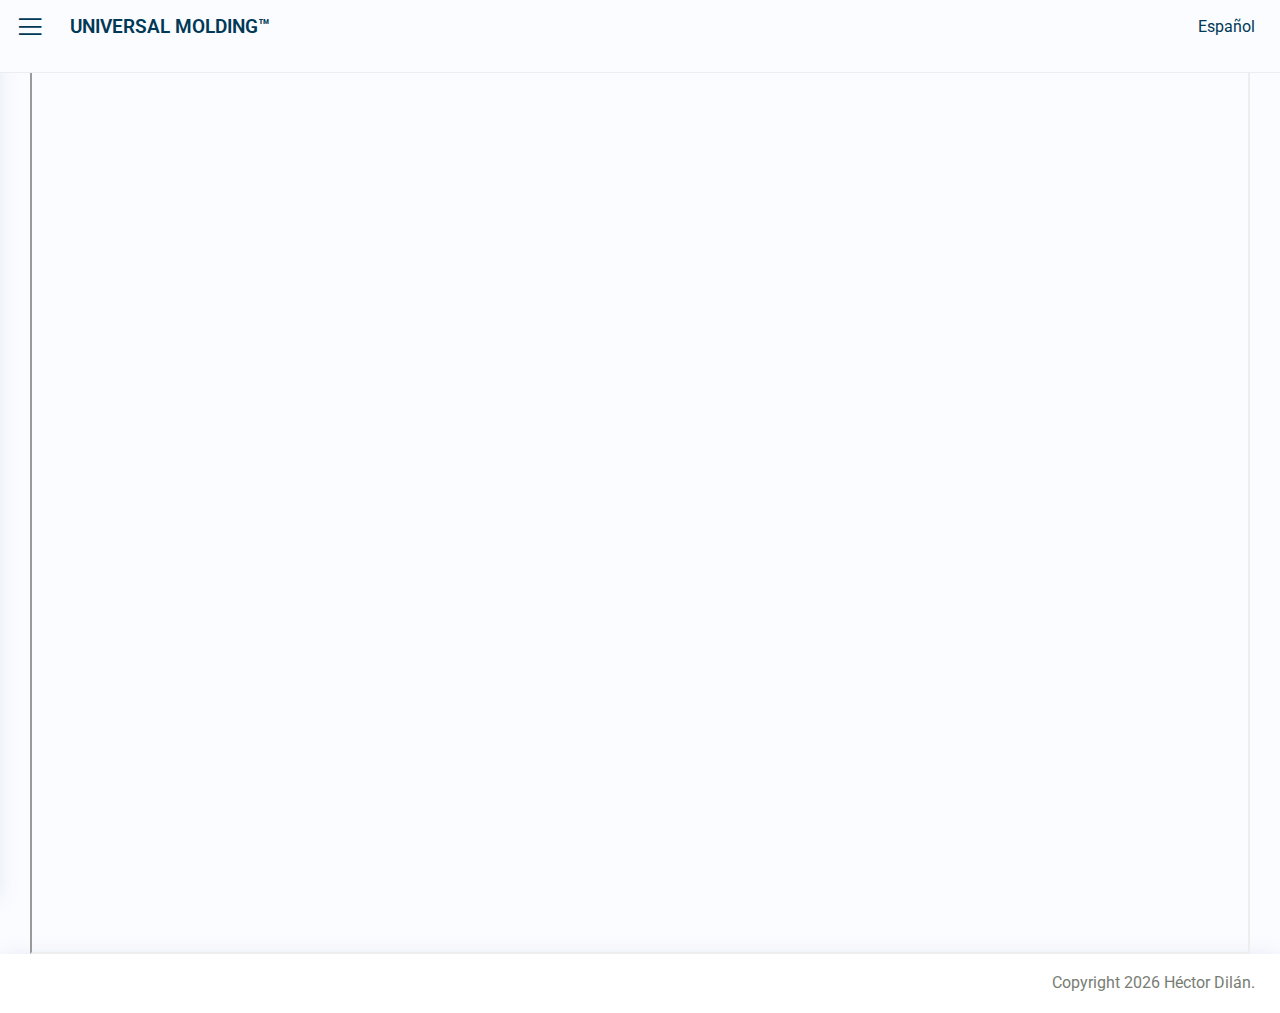
<file: chapter_4.html>
<!doctype html>
<html lang="en">
<head>
	<!-- Required meta tags -->
	<meta charset="utf-8">
	<meta name="viewport" content="width=device-width, initial-scale=1, shrink-to-fit=no">
	<title>Universal Molding™</title>
	<!-- Favicon -->
	<!-- <link rel="shortcut icon" href="images/favicon.ico" /> -->
	<!-- Bootstrap CSS -->
	<link rel="stylesheet" href="css/bootstrap.min.css">
	<!-- Typography CSS -->
	<link rel="stylesheet" href="css/typography.css">
	<!-- Style CSS -->
	<link rel="stylesheet" href="css/style.css">
	<!-- Responsive CSS -->
	<link rel="stylesheet" href="css/responsive.css">

</head>
<body>
	<!-- loader Start -->
	<!-- <div id="loading">
		<div id="loading-center">
		</div>
	</div> -->
	<!-- loader END -->
	<!-- Wrapper Start -->
	<div class="wrapper">
		<!-- Sidebar  -->
		<div class="iq-sidebar">
			<div class="iq-sidebar-logo d-flex justify-content-between">
				<a href="index.html" class="header-logo">
                  <!-- <img src="images/logo.png" class="img-fluid rounded-normal" alt=""> -->
                  <div class="logo-title">
                     <span class="text-primary ">Universal Molding™</span>
                  </div>
               </a>
				<div class="iq-menu-bt-sidebar">
					<div class="iq-menu-bt align-self-center">
						<div class="wrapper-menu">
	                        <div class="main-circle"><i class="las la-bars"></i></div>
	                     </div>
					</div>
				</div>
			</div>
			<div id="sidebar-scrollbar">
				<nav class="iq-sidebar-menu">
					<ul id="iq-sidebar-toggle" class="iq-menu">
						<li>
	                    	<a href="chapter_5.html" class="iq-waves-effect"><span class="ripple rippleEffect"></span><i class="ri-book-2-line"></i><span>Go to next chapter</span><i class="ri-arrow-right-s-line iq-arrow-right"></i></a>
	                    </li>
						<li class="active active-menu">
	                        <a href="#dashboard" class="iq-waves-effect" data-toggle="collapse" aria-expanded="false"><span class="ripple rippleEffect"></span><i class="las la-bars iq-arrow-left"></i><span>Table of Contents</span><i class="ri-arrow-right-s-line iq-arrow-right"></i></a>
	                        <ul id="dashboard" class="iq-submenu collapse" data-parent="#iq-sidebar-toggle">
								<li><a href="index.html"><i class="ri-book-2-line"></i>I: Introduction</a></li>
								<li><a href="chapter_2.html"><i class="ri-book-2-line"></i>II: Parameters</a></li>
								<li><a href="chapter_3.html"><i class="ri-book-2-line"></i>III: Graphs</a></li>
								<li class="active"><a href="chapter_4.html"><i class="ri-book-2-line"></i>IV: Morphology</a></li>
								<li><a href="chapter_5.html"><i class="ri-book-2-line"></i>V: Aux. Equipment</a></li>
								<li><a href="chapter_6.html"><i class="ri-book-2-line"></i>VI: Calculations</a></li>
								<li><a href="chapter_7.html"><i class="ri-book-2-line"></i>VII: Rheology</a></li>
								<li><a href="chapter_8.html"><i class="ri-book-2-line"></i>VIII: Inj. Speed</a></li>
								<li><a href="chapter_9.html"><i class="ri-book-2-line"></i>IX: Fill Balance</a></li>
								<li><a href="chapter_10.html"><i class="ri-book-2-line"></i>X: Hold Stage</a></li>
								<li><a href="chapter_11.html"><i class="ri-book-2-line"></i>XI: Cooling Stage</a></li>
								<li><a href="chapter_12.html"><i class="ri-book-2-line"></i>XII: Process Limits</a></li>
								<li><a href="chapter_apendix.html"><i class="ri-book-2-line"></i>Appendices</a></li>
							 </ul>
	                     </li>
						<li>
	                    	<a href="questions-form.html" class="iq-waves-effect"><span class="ripple rippleEffect"></span><i class="las la-edit"></i><span>questions or comments</span><i class="ri-arrow-right-s-line iq-arrow-right"></i></a>
	                    </li>
						<li>
	                    	<a href="faq.html" class="iq-waves-effect"><span class="ripple rippleEffect"></span><i class="ri-compasses-line"></i><span>FAQs</span><i class="ri-arrow-right-s-line iq-arrow-right"></i></a>
	                    </li>
						<li>
	                        <a href="#buy" class="iq-waves-effect" data-toggle="collapse" aria-expanded="false"><span class="ripple rippleEffect"></span><i class="fa fa-book"></i><span>Buy our book!</span><i class="ri-arrow-right-s-line iq-arrow-right"></i></a>
	                        <ul id="buy" class="iq-submenu collapse" data-parent="#iq-sidebar-toggle">
							   <li><a href="https://a.co/d/9CwTl9M" target="_blank"><i class="ri-book-2-line"></i>MU™ English Version</a></li>
							   <li><a href="https://a.co/d/faJNmOC" target="_blank"><i class="ri-book-2-line"></i>MU™ Spanish Version</a></li>
	                        </ul>
	                     </li>
					</ul>
				</nav>
			</div>
		</div>
		<!-- TOP Nav Bar -->
		<div class="iq-top-navbar">
			<div class="iq-navbar-custom">
				<nav class="navbar navbar-expand-lg navbar-light p-0">
					<div class="iq-menu-bt d-flex align-items-center">
						<div class="wrapper-menu">
	                        <div class="main-circle"><i class="las la-bars"></i></div>
	                     </div>
						<div class="iq-navbar-logo d-flex justify-content-between">
							<a href="index.html" class="header-logo">
	                           <!-- <img src="images/logo.png" class="img-fluid rounded-normal" alt=""> -->
	                           <div class="logo-title">
									<span class="text-primary ">Universal Molding™</span>
	                           </div>
	                        </a>
						</div>
					</div>
					<a href="https://moldeouniversal.com" class="header-logo" id="pdf-viewer-mobile" style="margin-right: 10px;">
						<div class="logo-title" >
							 <span class="text-primary">Español</span>
						</div>
					 </a>
                  <div class="navbar-breadcrumb">
                     <h5 class="mb-0">A Systematic Method for Injection Molding Optimization</h5>
                     <nav aria-label="breadcrumb">
                        <ul class="breadcrumb">
                           <li class="breadcrumb-item active" aria-current="page">Chapter IV: Plastic Morphology</li>
                        </ul>
                     </nav>
                  </div>
				  <a href="https://moldeouniversal.com" class="header-logo" id="pdf-viewer-desktop" style="margin-right: 10px;">
					<div class="logo-title" >
						 <span class="text-primary">Español</span>
					</div>
				  </a>
				</nav>
			</div>
		</div>
		<!-- TOP Nav Bar END -->
		<!-- Page Content  -->
		<div id="content-page" class="content-page">
			<div class="container-fluid">
				<div class="row">
					<div class="col-sm-12">
						<div class="book-detail">
							<div class="iq-card-body p-0">
								<div class="iq-card-body p-0" id="pdf-viewer-desktop" style="width: 100%; height: 100vh; margin-top: -62px;">
									<iframe src="./pdf-chapters/IV_Plastic_Morphology.pdf"  style="width: 100%; height: 100vh;" frameborder="5"></iframe>
								</div>
								<div class="iq-card-body p-0" id="pdf-viewer-mobile" style="width: 100%; height: 100vh;">
									<iframe src="https://docs.google.com/viewer?url=https://chiscojfr.github.io/mu-web/pdf-chapters/IV_Plastic_Morphology.pdf&embedded=true"  style="width: 100%; height: 100vh;" frameborder="5"></iframe>
								</div>
							</div>
						</div>
					</div>
				</div>
			</div>
		</div>
	</div>
	<!-- Wrapper END -->
	<!-- Footer -->
	<footer class="iq-footer">
		<div class="container-fluid">
			<div class="row">
				<div class="col-lg-12 text-right">
					Copyright <script>document.write(new Date().getFullYear())</script> Héctor Dilán.
				</div>
			</div>
		</div>
	</footer>
	<!-- Footer END -->
	<!-- Optional JavaScript -->
	<!-- jQuery first, then Popper.js, then Bootstrap JS -->
	<script src="js/jquery.min.js"></script>
	<script src="js/popper.min.js"></script>
	<script src="js/bootstrap.min.js"></script>
	<!-- Appear JavaScript -->
	<script src="js/jquery.appear.js"></script>
	<!-- Countdown JavaScript -->
	<script src="js/countdown.min.js"></script>
	<!-- Counterup JavaScript -->
	<script src="js/waypoints.min.js"></script>
	<script src="js/jquery.counterup.min.js"></script>
	<!-- Wow JavaScript -->
	<script src="js/wow.min.js"></script>
	<!-- Apexcharts JavaScript -->
	<script src="js/apexcharts.js"></script>
	<!-- Slick JavaScript -->
	<script src="js/slick.min.js"></script>
	<!-- Select2 JavaScript -->
	<script src="js/select2.min.js"></script>
	<!-- Owl Carousel JavaScript -->
	<script src="js/owl.carousel.min.js"></script>
	<!-- Magnific Popup JavaScript -->
	<script src="js/jquery.magnific-popup.min.js"></script>
	<!-- Smooth Scrollbar JavaScript -->
	<script src="js/smooth-scrollbar.js"></script>
	<!-- lottie JavaScript -->
	<script src="js/lottie.js"></script>
	<!-- am core JavaScript -->
	<script src="js/core.js"></script>
	<!-- am charts JavaScript -->
	<script src="js/charts.js"></script>
	<!-- am animated JavaScript -->
	<script src="js/animated.js"></script>
	<!-- am kelly JavaScript -->
	<script src="js/kelly.js"></script>
	<!-- am maps JavaScript -->
	<script src="js/maps.js"></script>
	<!-- am worldLow JavaScript -->
	<script src="js/worldLow.js"></script>
	<!-- Raphael-min JavaScript -->
	<script src="js/raphael-min.js"></script>
	<!-- Morris JavaScript -->
	<script src="js/morris.js"></script>
	<!-- Morris min JavaScript -->
	<script src="js/morris.min.js"></script>
	<!-- Flatpicker Js -->
	<script src="js/flatpickr.js"></script>
	<!-- Style Customizer -->
	<script src="js/style-customizer.js"></script>
	<!-- Chart Custom JavaScript -->
	<script src="js/chart-custom.js"></script>
	<!-- Custom JavaScript -->
	<script src="js/custom.js"></script>
	<script src="js/script.js"></script>
</body>
</html>
</file>
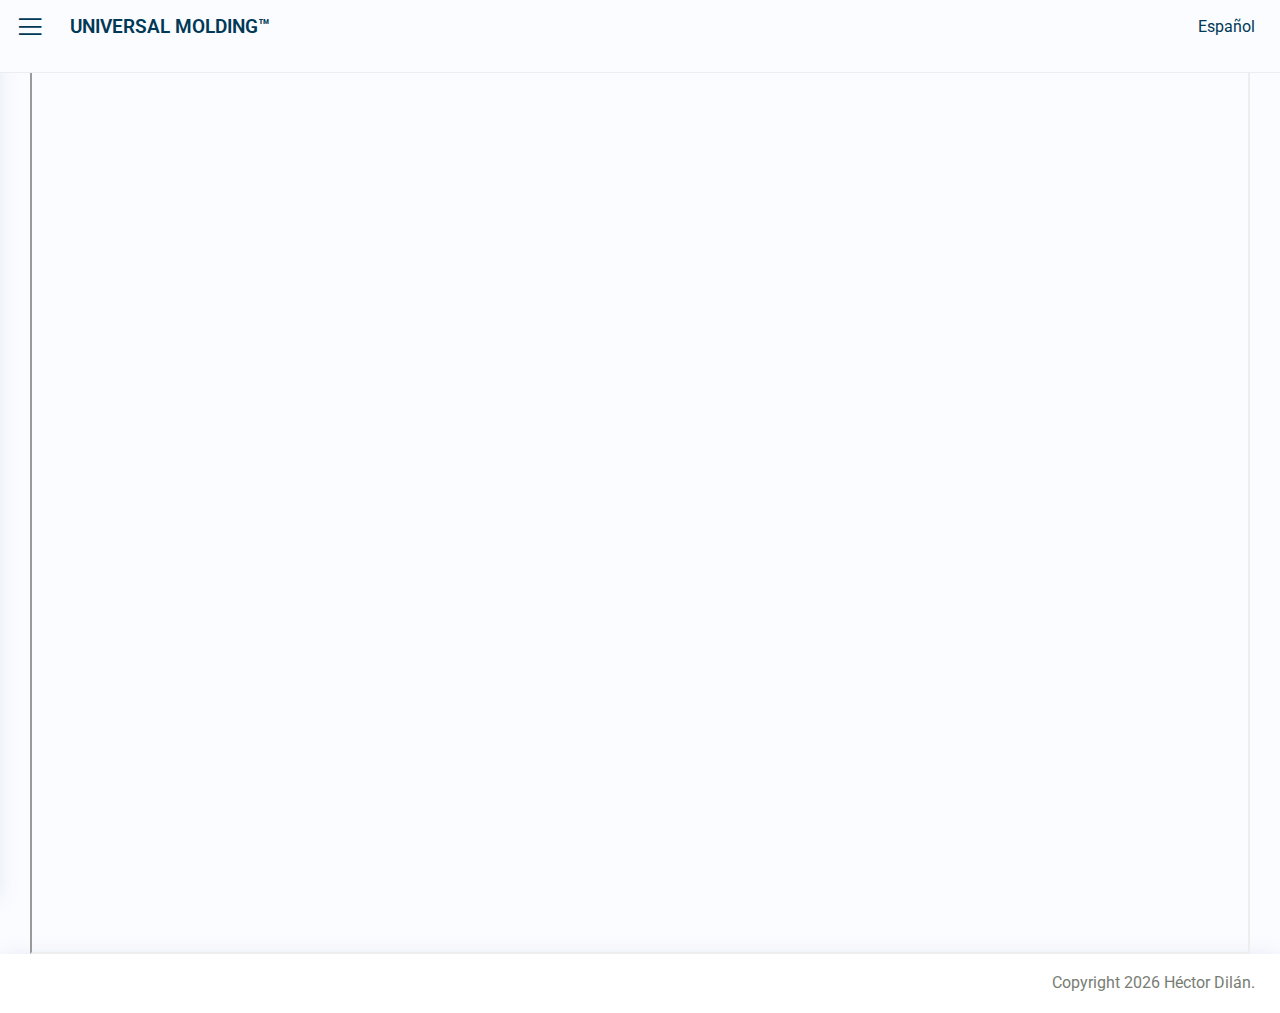
<file: chapter_5.html>
<!doctype html>
<html lang="en">
<head>
	<!-- Required meta tags -->
	<meta charset="utf-8">
	<meta name="viewport" content="width=device-width, initial-scale=1, shrink-to-fit=no">
	<title>Universal Molding™</title>
	<!-- Favicon -->
	<!-- <link rel="shortcut icon" href="images/favicon.ico" /> -->
	<!-- Bootstrap CSS -->
	<link rel="stylesheet" href="css/bootstrap.min.css">
	<!-- Typography CSS -->
	<link rel="stylesheet" href="css/typography.css">
	<!-- Style CSS -->
	<link rel="stylesheet" href="css/style.css">
	<!-- Responsive CSS -->
	<link rel="stylesheet" href="css/responsive.css">

</head>
<body>
	<!-- loader Start -->
	<!-- <div id="loading">
		<div id="loading-center">
		</div>
	</div> -->
	<!-- loader END -->
	<!-- Wrapper Start -->
	<div class="wrapper">
		<!-- Sidebar  -->
		<div class="iq-sidebar">
			<div class="iq-sidebar-logo d-flex justify-content-between">
				<a href="index.html" class="header-logo">
                  <!-- <img src="images/logo.png" class="img-fluid rounded-normal" alt=""> -->
                  <div class="logo-title">
                     <span class="text-primary ">Universal Molding™</span>
                  </div>
               </a>
				<div class="iq-menu-bt-sidebar">
					<div class="iq-menu-bt align-self-center">
						<div class="wrapper-menu">
	                        <div class="main-circle"><i class="las la-bars"></i></div>
	                     </div>
					</div>
				</div>
			</div>
			<div id="sidebar-scrollbar">
				<nav class="iq-sidebar-menu">
					<ul id="iq-sidebar-toggle" class="iq-menu">
						<li>
	                    	<a href="chapter_6.html" class="iq-waves-effect"><span class="ripple rippleEffect"></span><i class="ri-book-2-line"></i><span>Go to next chapter</span><i class="ri-arrow-right-s-line iq-arrow-right"></i></a>
	                    </li>
						<li class="active active-menu">
	                        <a href="#dashboard" class="iq-waves-effect" data-toggle="collapse" aria-expanded="false"><span class="ripple rippleEffect"></span><i class="las la-bars iq-arrow-left"></i><span>Table of Contents</span><i class="ri-arrow-right-s-line iq-arrow-right"></i></a>
	                        <ul id="dashboard" class="iq-submenu collapse" data-parent="#iq-sidebar-toggle">
								<li><a href="index.html"><i class="ri-book-2-line"></i>I: Introduction</a></li>
								<li><a href="chapter_2.html"><i class="ri-book-2-line"></i>II: Parameters</a></li>
								<li><a href="chapter_3.html"><i class="ri-book-2-line"></i>III: Graphs</a></li>
								<li><a href="chapter_4.html"><i class="ri-book-2-line"></i>IV: Morphology</a></li>
								<li class="active"><a href="chapter_5.html"><i class="ri-book-2-line"></i>V: Aux. Equipment</a></li>
								<li><a href="chapter_6.html"><i class="ri-book-2-line"></i>VI: Calculations</a></li>
								<li><a href="chapter_7.html"><i class="ri-book-2-line"></i>VII: Rheology</a></li>
								<li><a href="chapter_8.html"><i class="ri-book-2-line"></i>VIII: Inj. Speed</a></li>
								<li><a href="chapter_9.html"><i class="ri-book-2-line"></i>IX: Fill Balance</a></li>
								<li><a href="chapter_10.html"><i class="ri-book-2-line"></i>X: Hold Stage</a></li>
								<li><a href="chapter_11.html"><i class="ri-book-2-line"></i>XI: Cooling Stage</a></li>
								<li><a href="chapter_12.html"><i class="ri-book-2-line"></i>XII: Process Limits</a></li>
								<li><a href="chapter_apendix.html"><i class="ri-book-2-line"></i>Appendices</a></li>
							 </ul>
	                     </li>
						<li>
	                    	<a href="questions-form.html" class="iq-waves-effect"><span class="ripple rippleEffect"></span><i class="las la-edit"></i><span>questions or comments</span><i class="ri-arrow-right-s-line iq-arrow-right"></i></a>
	                    </li>
						<li>
	                    	<a href="faq.html" class="iq-waves-effect"><span class="ripple rippleEffect"></span><i class="ri-compasses-line"></i><span>FAQs</span><i class="ri-arrow-right-s-line iq-arrow-right"></i></a>
	                    </li>
						<li>
	                        <a href="#buy" class="iq-waves-effect" data-toggle="collapse" aria-expanded="false"><span class="ripple rippleEffect"></span><i class="fa fa-book"></i><span>Buy our book!</span><i class="ri-arrow-right-s-line iq-arrow-right"></i></a>
	                        <ul id="buy" class="iq-submenu collapse" data-parent="#iq-sidebar-toggle">
							   <li><a href="https://a.co/d/9CwTl9M" target="_blank"><i class="ri-book-2-line"></i>MU™ English Version</a></li>
							   <li><a href="https://a.co/d/faJNmOC" target="_blank"><i class="ri-book-2-line"></i>MU™ Spanish Version</a></li>
	                        </ul>
	                     </li>
					</ul>
				</nav>
			</div>
		</div>
		<!-- TOP Nav Bar -->
		<div class="iq-top-navbar">
			<div class="iq-navbar-custom">
				<nav class="navbar navbar-expand-lg navbar-light p-0">
					<div class="iq-menu-bt d-flex align-items-center">
						<div class="wrapper-menu">
	                        <div class="main-circle"><i class="las la-bars"></i></div>
	                     </div>
						<div class="iq-navbar-logo d-flex justify-content-between">
							<a href="index.html" class="header-logo">
	                           <!-- <img src="images/logo.png" class="img-fluid rounded-normal" alt=""> -->
	                           <div class="logo-title">
									<span class="text-primary ">Universal Molding™</span>
	                           </div>
	                        </a>
						</div>
					</div>
					<a href="https://moldeouniversal.com" class="header-logo" id="pdf-viewer-mobile" style="margin-right: 10px;">
						<div class="logo-title" >
							 <span class="text-primary">Español</span>
						</div>
					 </a>
                  <div class="navbar-breadcrumb">
                     <h5 class="mb-0">A Systematic Method for Injection Molding Optimization</h5>
                     <nav aria-label="breadcrumb">
                        <ul class="breadcrumb">
                           <li class="breadcrumb-item active" aria-current="page">Chapter V: Auxiliary Equipment</li>
                        </ul>
                     </nav>
                  </div>
				  <a href="https://moldeouniversal.com" class="header-logo" id="pdf-viewer-desktop" style="margin-right: 10px;">
					<div class="logo-title" >
						 <span class="text-primary">Español</span>
					</div>
				  </a>
				</nav>
			</div>
		</div>
		<!-- TOP Nav Bar END -->
		<!-- Page Content  -->
		<div id="content-page" class="content-page">
			<div class="container-fluid">
				<div class="row">
					<div class="col-sm-12">
						<div class="book-detail">
							<div class="iq-card-body p-0">
								<div class="iq-card-body p-0" id="pdf-viewer-desktop" style="width: 100%; height: 100vh; margin-top: -62px;">
									<iframe src="./pdf-chapters/V_Auxiliary_Equipment.pdf"  style="width: 100%; height: 100vh;" frameborder="5"></iframe>
								</div>
								<div class="iq-card-body p-0" id="pdf-viewer-mobile" style="width: 100%; height: 100vh;">
									<iframe src="https://docs.google.com/viewer?url=https://chiscojfr.github.io/mu-web/pdf-chapters/V_Auxiliary_Equipment.pdf&embedded=true"  style="width: 100%; height: 100vh;" frameborder="5"></iframe>
								</div>
							</div>
						</div>
					</div>
				</div>
			</div>
		</div>
	</div>
	<!-- Wrapper END -->
	<!-- Footer -->
	<footer class="iq-footer">
		<div class="container-fluid">
			<div class="row">
				<div class="col-lg-12 text-right">
					Copyright <script>document.write(new Date().getFullYear())</script> Héctor Dilán.
				</div>
			</div>
		</div>
	</footer>
	<!-- Footer END -->
	<!-- Optional JavaScript -->
	<!-- jQuery first, then Popper.js, then Bootstrap JS -->
	<script src="js/jquery.min.js"></script>
	<script src="js/popper.min.js"></script>
	<script src="js/bootstrap.min.js"></script>
	<!-- Appear JavaScript -->
	<script src="js/jquery.appear.js"></script>
	<!-- Countdown JavaScript -->
	<script src="js/countdown.min.js"></script>
	<!-- Counterup JavaScript -->
	<script src="js/waypoints.min.js"></script>
	<script src="js/jquery.counterup.min.js"></script>
	<!-- Wow JavaScript -->
	<script src="js/wow.min.js"></script>
	<!-- Apexcharts JavaScript -->
	<script src="js/apexcharts.js"></script>
	<!-- Slick JavaScript -->
	<script src="js/slick.min.js"></script>
	<!-- Select2 JavaScript -->
	<script src="js/select2.min.js"></script>
	<!-- Owl Carousel JavaScript -->
	<script src="js/owl.carousel.min.js"></script>
	<!-- Magnific Popup JavaScript -->
	<script src="js/jquery.magnific-popup.min.js"></script>
	<!-- Smooth Scrollbar JavaScript -->
	<script src="js/smooth-scrollbar.js"></script>
	<!-- lottie JavaScript -->
	<script src="js/lottie.js"></script>
	<!-- am core JavaScript -->
	<script src="js/core.js"></script>
	<!-- am charts JavaScript -->
	<script src="js/charts.js"></script>
	<!-- am animated JavaScript -->
	<script src="js/animated.js"></script>
	<!-- am kelly JavaScript -->
	<script src="js/kelly.js"></script>
	<!-- am maps JavaScript -->
	<script src="js/maps.js"></script>
	<!-- am worldLow JavaScript -->
	<script src="js/worldLow.js"></script>
	<!-- Raphael-min JavaScript -->
	<script src="js/raphael-min.js"></script>
	<!-- Morris JavaScript -->
	<script src="js/morris.js"></script>
	<!-- Morris min JavaScript -->
	<script src="js/morris.min.js"></script>
	<!-- Flatpicker Js -->
	<script src="js/flatpickr.js"></script>
	<!-- Style Customizer -->
	<script src="js/style-customizer.js"></script>
	<!-- Chart Custom JavaScript -->
	<script src="js/chart-custom.js"></script>
	<!-- Custom JavaScript -->
	<script src="js/custom.js"></script>
	<script src="js/script.js"></script>
</body>
</html>
</file>
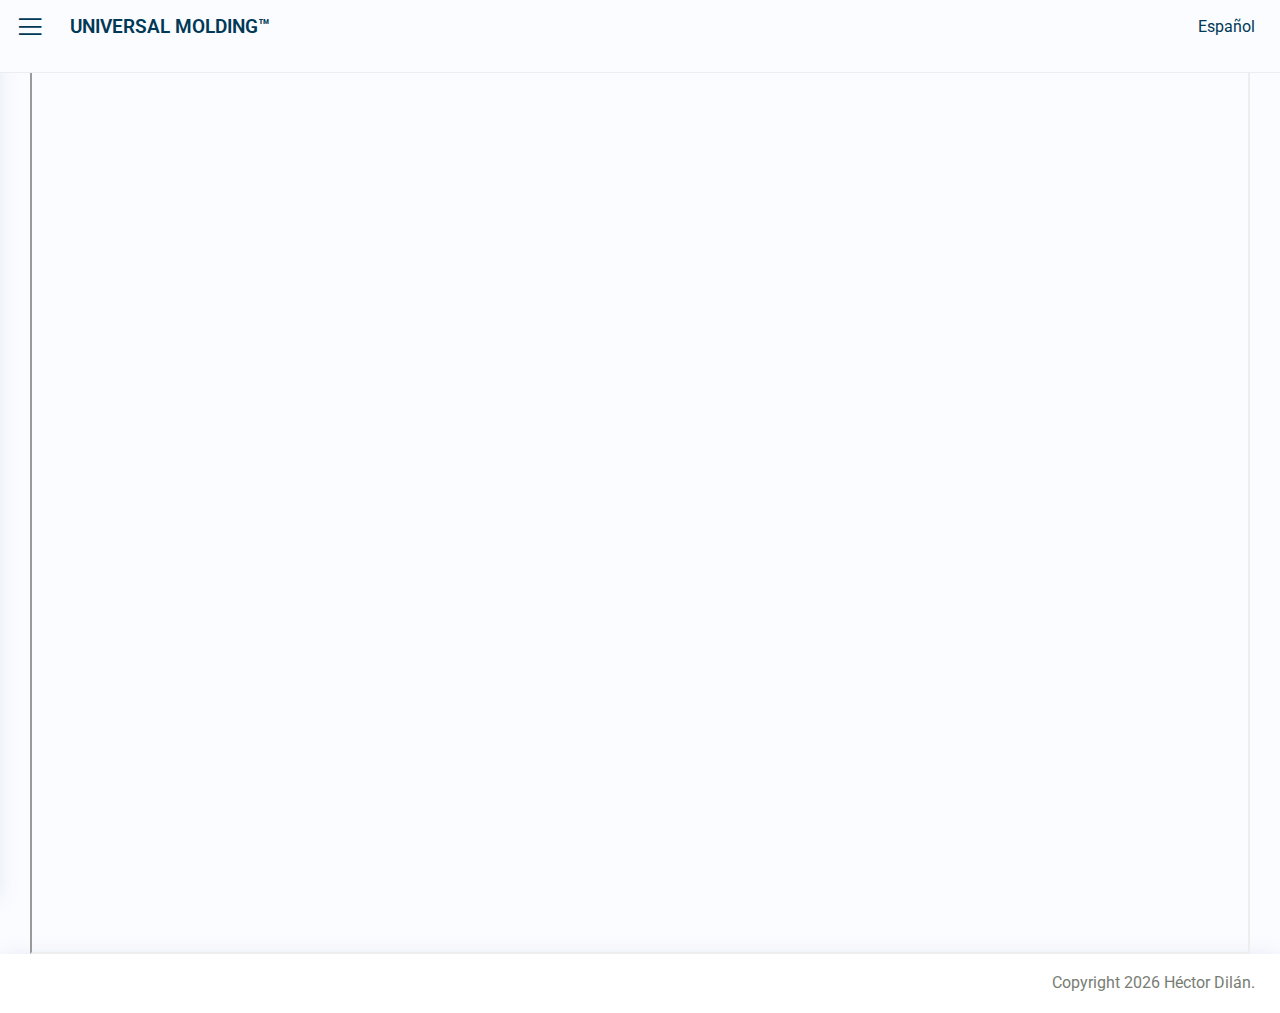
<file: chapter_6.html>
<!doctype html>
<html lang="en">
<head>
	<!-- Required meta tags -->
	<meta charset="utf-8">
	<meta name="viewport" content="width=device-width, initial-scale=1, shrink-to-fit=no">
	<title>Universal Molding™</title>
	<!-- Favicon -->
	<!-- <link rel="shortcut icon" href="images/favicon.ico" /> -->
	<!-- Bootstrap CSS -->
	<link rel="stylesheet" href="css/bootstrap.min.css">
	<!-- Typography CSS -->
	<link rel="stylesheet" href="css/typography.css">
	<!-- Style CSS -->
	<link rel="stylesheet" href="css/style.css">
	<!-- Responsive CSS -->
	<link rel="stylesheet" href="css/responsive.css">

</head>
<body>
	<!-- loader Start -->
	<!-- <div id="loading">
		<div id="loading-center">
		</div>
	</div> -->
	<!-- loader END -->
	<!-- Wrapper Start -->
	<div class="wrapper">
		<!-- Sidebar  -->
		<div class="iq-sidebar">
			<div class="iq-sidebar-logo d-flex justify-content-between">
				<a href="index.html" class="header-logo">
                  <!-- <img src="images/logo.png" class="img-fluid rounded-normal" alt=""> -->
                  <div class="logo-title">
                     <span class="text-primary ">Universal Molding™</span>
                  </div>
               </a>
				<div class="iq-menu-bt-sidebar">
					<div class="iq-menu-bt align-self-center">
						<div class="wrapper-menu">
	                        <div class="main-circle"><i class="las la-bars"></i></div>
	                     </div>
					</div>
				</div>
			</div>
			<div id="sidebar-scrollbar">
				<nav class="iq-sidebar-menu">
					<ul id="iq-sidebar-toggle" class="iq-menu">
						<li>
	                    	<a href="chapter_7.html" class="iq-waves-effect"><span class="ripple rippleEffect"></span><i class="ri-book-2-line"></i><span>Go to next chapter</span><i class="ri-arrow-right-s-line iq-arrow-right"></i></a>
	                    </li>
						<li class="active active-menu">
	                        <a href="#dashboard" class="iq-waves-effect" data-toggle="collapse" aria-expanded="false"><span class="ripple rippleEffect"></span><i class="las la-bars iq-arrow-left"></i><span>Table of Contents</span><i class="ri-arrow-right-s-line iq-arrow-right"></i></a>
	                        <ul id="dashboard" class="iq-submenu collapse " data-parent="#iq-sidebar-toggle">
								<li><a href="index.html"><i class="ri-book-2-line"></i>I: Introduction</a></li>
								<li><a href="chapter_2.html"><i class="ri-book-2-line"></i>II: Parameters</a></li>
								<li><a href="chapter_3.html"><i class="ri-book-2-line"></i>III: Graphs</a></li>
								<li><a href="chapter_4.html"><i class="ri-book-2-line"></i>IV: Morphology</a></li>
								<li><a href="chapter_5.html"><i class="ri-book-2-line"></i>V: Aux. Equipment</a></li>
								<li class="active"><a href="chapter_6.html"><i class="ri-book-2-line"></i>VI: Calculations</a></li>
								<li><a href="chapter_7.html"><i class="ri-book-2-line"></i>VII: Rheology</a></li>
								<li><a href="chapter_8.html"><i class="ri-book-2-line"></i>VIII: Inj. Speed</a></li>
								<li><a href="chapter_9.html"><i class="ri-book-2-line"></i>IX: Fill Balance</a></li>
								<li><a href="chapter_10.html"><i class="ri-book-2-line"></i>X: Hold Stage</a></li>
								<li><a href="chapter_11.html"><i class="ri-book-2-line"></i>XI: Cooling Stage</a></li>
								<li><a href="chapter_12.html"><i class="ri-book-2-line"></i>XII: Process Limits</a></li>
								<li><a href="chapter_apendix.html"><i class="ri-book-2-line"></i>Appendices</a></li>
							 </ul>
	                     </li>
						<li>
	                    	<a href="questions-form.html" class="iq-waves-effect"><span class="ripple rippleEffect"></span><i class="las la-edit"></i><span>questions or comments</span><i class="ri-arrow-right-s-line iq-arrow-right"></i></a>
	                    </li>
						<li>
	                    	<a href="faq.html" class="iq-waves-effect"><span class="ripple rippleEffect"></span><i class="ri-compasses-line"></i><span>FAQs</span><i class="ri-arrow-right-s-line iq-arrow-right"></i></a>
	                    </li>
						<li>
	                        <a href="#buy" class="iq-waves-effect" data-toggle="collapse" aria-expanded="false"><span class="ripple rippleEffect"></span><i class="fa fa-book"></i><span>Buy our book!</span><i class="ri-arrow-right-s-line iq-arrow-right"></i></a>
	                        <ul id="buy" class="iq-submenu collapse" data-parent="#iq-sidebar-toggle">
							   <li><a href="https://a.co/d/9CwTl9M" target="_blank"><i class="ri-book-2-line"></i>MU™ English Version</a></li>
							   <li><a href="https://a.co/d/faJNmOC" target="_blank"><i class="ri-book-2-line"></i>MU™ Spanish Version</a></li>
	                        </ul>
	                     </li>
					</ul>
				</nav>
			</div>
		</div>
		<!-- TOP Nav Bar -->
		<div class="iq-top-navbar">
			<div class="iq-navbar-custom">
				<nav class="navbar navbar-expand-lg navbar-light p-0">
					<div class="iq-menu-bt d-flex align-items-center">
						<div class="wrapper-menu">
	                        <div class="main-circle"><i class="las la-bars"></i></div>
	                     </div>
						<div class="iq-navbar-logo d-flex justify-content-between">
							<a href="index.html" class="header-logo">
	                           <!-- <img src="images/logo.png" class="img-fluid rounded-normal" alt=""> -->
	                           <div class="logo-title">
									<span class="text-primary ">Universal Molding™</span>
	                           </div>
	                        </a>
						</div>
					</div>
					<a href="https://moldeouniversal.com" class="header-logo" id="pdf-viewer-mobile" style="margin-right: 10px;">
						<div class="logo-title" >
							 <span class="text-primary">Español</span>
						</div>
					 </a>
                  <div class="navbar-breadcrumb">
                     <h5 class="mb-0">A Systematic Method for Injection Molding Optimization</h5>
                     <nav aria-label="breadcrumb">
                        <ul class="breadcrumb">
                           <li class="breadcrumb-item active" aria-current="page">Chapter VI: Molding from the Desk</li>
                        </ul>
                     </nav>
                  </div>
				  <a href="https://moldeouniversal.com" class="header-logo" id="pdf-viewer-desktop" style="margin-right: 10px;">
					<div class="logo-title" >
						 <span class="text-primary">Español</span>
					</div>
				  </a>
				</nav>
			</div>
		</div>
		<!-- TOP Nav Bar END -->
		<!-- Page Content  -->
		<div id="content-page" class="content-page">
			<div class="container-fluid">
				<div class="row">
					<div class="col-sm-12">
						<div class="book-detail">
							<div class="iq-card-body p-0">
								<div class="iq-card-body p-0" id="pdf-viewer-desktop" style="width: 100%; height: 100vh; margin-top: -62px;">
									<iframe src="./pdf-chapters/VI_Molding_from_the_Desk.pdf"  style="width: 100%; height: 100vh;" frameborder="5"></iframe>
								</div>
								<div class="iq-card-body p-0" id="pdf-viewer-mobile" style="width: 100%; height: 100vh;">
									<iframe src="https://docs.google.com/viewer?url=https://chiscojfr.github.io/mu-web/pdf-chapters/VI_Molding_from_the_Desk.pdf&embedded=true"  style="width: 100%; height: 100vh;" frameborder="5"></iframe>
								</div>
							</div>
						</div>
					</div>
				</div>
			</div>
		</div>
	</div>
	<!-- Wrapper END -->
	<!-- Footer -->
	<footer class="iq-footer">
		<div class="container-fluid">
			<div class="row">
				<div class="col-lg-12 text-right">
					Copyright <script>document.write(new Date().getFullYear())</script> Héctor Dilán.
				</div>
			</div>
		</div>
	</footer>
	<!-- Footer END -->
	<!-- Optional JavaScript -->
	<!-- jQuery first, then Popper.js, then Bootstrap JS -->
	<script src="js/jquery.min.js"></script>
	<script src="js/popper.min.js"></script>
	<script src="js/bootstrap.min.js"></script>
	<!-- Appear JavaScript -->
	<script src="js/jquery.appear.js"></script>
	<!-- Countdown JavaScript -->
	<script src="js/countdown.min.js"></script>
	<!-- Counterup JavaScript -->
	<script src="js/waypoints.min.js"></script>
	<script src="js/jquery.counterup.min.js"></script>
	<!-- Wow JavaScript -->
	<script src="js/wow.min.js"></script>
	<!-- Apexcharts JavaScript -->
	<script src="js/apexcharts.js"></script>
	<!-- Slick JavaScript -->
	<script src="js/slick.min.js"></script>
	<!-- Select2 JavaScript -->
	<script src="js/select2.min.js"></script>
	<!-- Owl Carousel JavaScript -->
	<script src="js/owl.carousel.min.js"></script>
	<!-- Magnific Popup JavaScript -->
	<script src="js/jquery.magnific-popup.min.js"></script>
	<!-- Smooth Scrollbar JavaScript -->
	<script src="js/smooth-scrollbar.js"></script>
	<!-- lottie JavaScript -->
	<script src="js/lottie.js"></script>
	<!-- am core JavaScript -->
	<script src="js/core.js"></script>
	<!-- am charts JavaScript -->
	<script src="js/charts.js"></script>
	<!-- am animated JavaScript -->
	<script src="js/animated.js"></script>
	<!-- am kelly JavaScript -->
	<script src="js/kelly.js"></script>
	<!-- am maps JavaScript -->
	<script src="js/maps.js"></script>
	<!-- am worldLow JavaScript -->
	<script src="js/worldLow.js"></script>
	<!-- Raphael-min JavaScript -->
	<script src="js/raphael-min.js"></script>
	<!-- Morris JavaScript -->
	<script src="js/morris.js"></script>
	<!-- Morris min JavaScript -->
	<script src="js/morris.min.js"></script>
	<!-- Flatpicker Js -->
	<script src="js/flatpickr.js"></script>
	<!-- Style Customizer -->
	<script src="js/style-customizer.js"></script>
	<!-- Chart Custom JavaScript -->
	<script src="js/chart-custom.js"></script>
	<!-- Custom JavaScript -->
	<script src="js/custom.js"></script>
	<script src="js/script.js"></script>
</body>
</html>
</file>
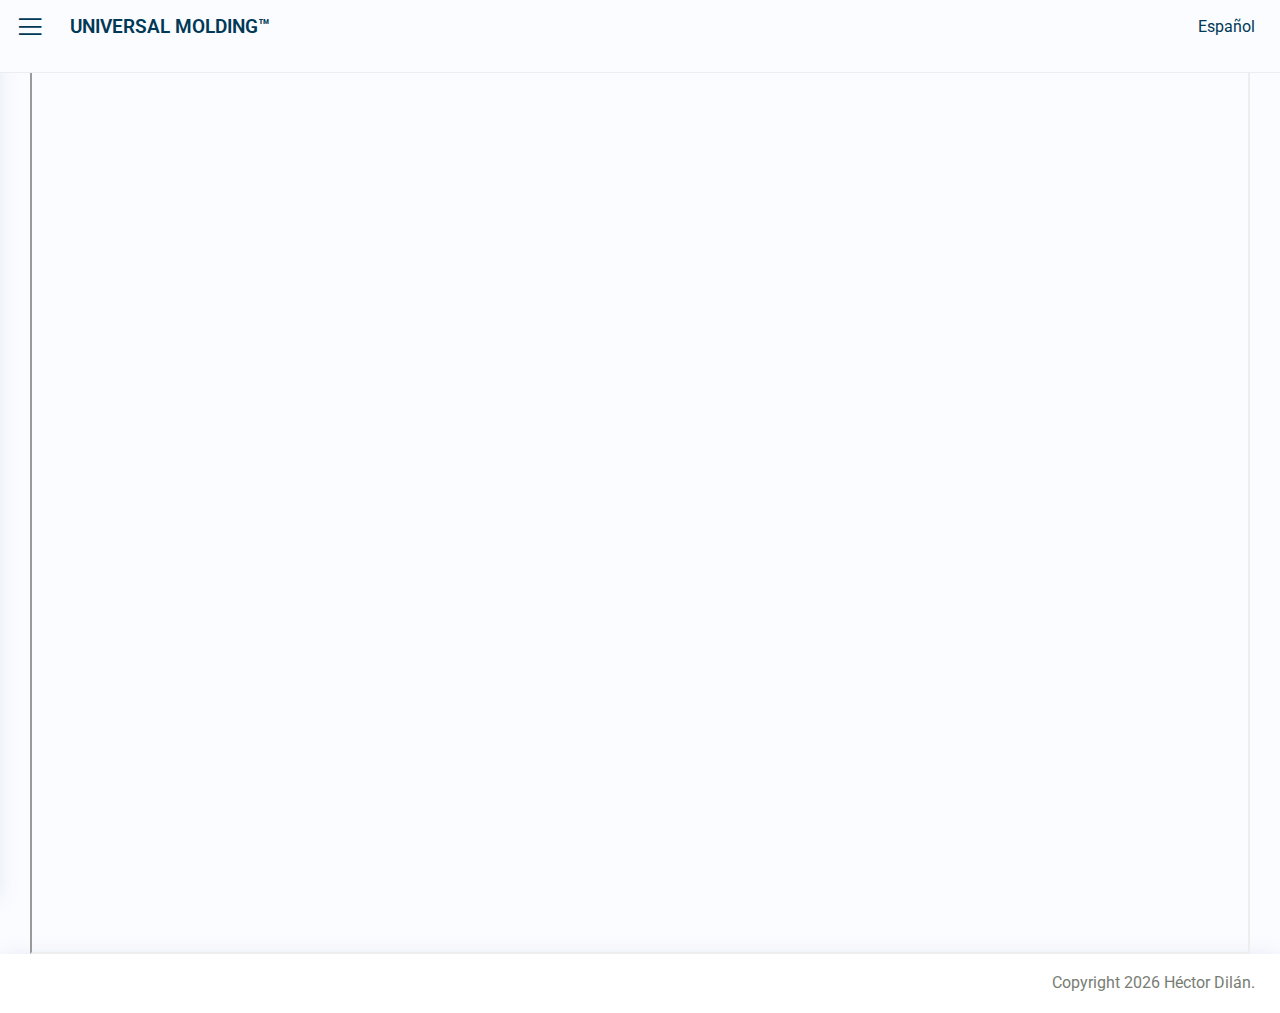
<file: chapter_7.html>
<!doctype html>
<html lang="en">
<head>
	<!-- Required meta tags -->
	<meta charset="utf-8">
	<meta name="viewport" content="width=device-width, initial-scale=1, shrink-to-fit=no">
	<title>Universal Molding™</title>
	<!-- Favicon -->
	<!-- <link rel="shortcut icon" href="images/favicon.ico" /> -->
	<!-- Bootstrap CSS -->
	<link rel="stylesheet" href="css/bootstrap.min.css">
	<!-- Typography CSS -->
	<link rel="stylesheet" href="css/typography.css">
	<!-- Style CSS -->
	<link rel="stylesheet" href="css/style.css">
	<!-- Responsive CSS -->
	<link rel="stylesheet" href="css/responsive.css">

</head>
<body>
	<!-- loader Start -->
	<!-- <div id="loading">
		<div id="loading-center">
		</div>
	</div> -->
	<!-- loader END -->
	<!-- Wrapper Start -->
	<div class="wrapper">
		<!-- Sidebar  -->
		<div class="iq-sidebar">
			<div class="iq-sidebar-logo d-flex justify-content-between">
				<a href="index.html" class="header-logo">
                  <!-- <img src="images/logo.png" class="img-fluid rounded-normal" alt=""> -->
                  <div class="logo-title">
                     <span class="text-primary ">Universal Molding™</span>
                  </div>
               </a>
				<div class="iq-menu-bt-sidebar">
					<div class="iq-menu-bt align-self-center">
						<div class="wrapper-menu">
	                        <div class="main-circle"><i class="las la-bars"></i></div>
	                     </div>
					</div>
				</div>
			</div>
			<div id="sidebar-scrollbar">
				<nav class="iq-sidebar-menu">
					<ul id="iq-sidebar-toggle" class="iq-menu">
						<li>
	                    	<a href="chapter_8.html" class="iq-waves-effect"><span class="ripple rippleEffect"></span><i class="ri-book-2-line"></i><span>Go to next chapter</span><i class="ri-arrow-right-s-line iq-arrow-right"></i></a>
	                    </li>
						<li class="active active-menu">
	                        <a href="#dashboard" class="iq-waves-effect" data-toggle="collapse" aria-expanded="false"><span class="ripple rippleEffect"></span><i class="las la-bars iq-arrow-left"></i><span>Table of Contents</span><i class="ri-arrow-right-s-line iq-arrow-right"></i></a>
	                        <ul id="dashboard" class="iq-submenu collapse" data-parent="#iq-sidebar-toggle">
								<li><a href="index.html"><i class="ri-book-2-line"></i>I: Introduction</a></li>
								<li><a href="chapter_2.html"><i class="ri-book-2-line"></i>II: Parameters</a></li>
								<li><a href="chapter_3.html"><i class="ri-book-2-line"></i>III: Graphs</a></li>
								<li><a href="chapter_4.html"><i class="ri-book-2-line"></i>IV: Morphology</a></li>
								<li><a href="chapter_5.html"><i class="ri-book-2-line"></i>V: Aux. Equipment</a></li>
								<li><a href="chapter_6.html"><i class="ri-book-2-line"></i>VI: Calculations</a></li>
								<li class="active"><a href="chapter_7.html"><i class="ri-book-2-line"></i>VII: Rheology</a></li>
								<li><a href="chapter_8.html"><i class="ri-book-2-line"></i>VIII: Inj. Speed</a></li>
								<li><a href="chapter_9.html"><i class="ri-book-2-line"></i>IX: Fill Balance</a></li>
								<li><a href="chapter_10.html"><i class="ri-book-2-line"></i>X: Hold Stage</a></li>
								<li><a href="chapter_11.html"><i class="ri-book-2-line"></i>XI: Cooling Stage</a></li>
								<li><a href="chapter_12.html"><i class="ri-book-2-line"></i>XII: Process Limits</a></li>
								<li><a href="chapter_apendix.html"><i class="ri-book-2-line"></i>Appendices</a></li>
							 </ul>
	                     </li>
						<li>
	                    	<a href="questions-form.html" class="iq-waves-effect"><span class="ripple rippleEffect"></span><i class="las la-edit"></i><span>questions or comments</span><i class="ri-arrow-right-s-line iq-arrow-right"></i></a>
	                    </li>
						<li>
	                    	<a href="faq.html" class="iq-waves-effect"><span class="ripple rippleEffect"></span><i class="ri-compasses-line"></i><span>FAQs</span><i class="ri-arrow-right-s-line iq-arrow-right"></i></a>
	                    </li>
						<li>
	                        <a href="#buy" class="iq-waves-effect" data-toggle="collapse" aria-expanded="false"><span class="ripple rippleEffect"></span><i class="fa fa-book"></i><span>Buy our book!</span><i class="ri-arrow-right-s-line iq-arrow-right"></i></a>
	                        <ul id="buy" class="iq-submenu collapse" data-parent="#iq-sidebar-toggle">
							   <li><a href="https://a.co/d/9CwTl9M" target="_blank"><i class="ri-book-2-line"></i>MU™ English Version</a></li>
							   <li><a href="https://a.co/d/faJNmOC" target="_blank"><i class="ri-book-2-line"></i>MU™ Spanish Version</a></li>
	                        </ul>
	                     </li>
					</ul>
				</nav>
			</div>
		</div>
		<!-- TOP Nav Bar -->
		<div class="iq-top-navbar">
			<div class="iq-navbar-custom">
				<nav class="navbar navbar-expand-lg navbar-light p-0">
					<div class="iq-menu-bt d-flex align-items-center">
						<div class="wrapper-menu">
	                        <div class="main-circle"><i class="las la-bars"></i></div>
	                     </div>
						<div class="iq-navbar-logo d-flex justify-content-between">
							<a href="index.html" class="header-logo">
	                           <!-- <img src="images/logo.png" class="img-fluid rounded-normal" alt=""> -->
	                           <div class="logo-title">
									<span class="text-primary ">Universal Molding™</span>
	                           </div>
	                        </a>
						</div>
					</div>
					<a href="https://moldeouniversal.com" class="header-logo" id="pdf-viewer-mobile" style="margin-right: 10px;">
						<div class="logo-title" >
							 <span class="text-primary">Español</span>
						</div>
					 </a>
                  <div class="navbar-breadcrumb">
                     <h5 class="mb-0">A Systematic Method for Injection Molding Optimization</h5>
                     <nav aria-label="breadcrumb">
                        <ul class="breadcrumb">
                           <li class="breadcrumb-item active" aria-current="page">Chapter VII: Machine Rheology</li>
                        </ul>
                     </nav>
                  </div>
				  <a href="https://moldeouniversal.com" class="header-logo" id="pdf-viewer-desktop" style="margin-right: 10px;">
					<div class="logo-title" >
						 <span class="text-primary">Español</span>
					</div>
				  </a>
				</nav>
			</div>
		</div>
		<!-- TOP Nav Bar END -->
		<!-- Page Content  -->
		<div id="content-page" class="content-page">
			<div class="container-fluid">
				<div class="row">
					<div class="col-sm-12">
						<div class="book-detail">
							<div class="iq-card-body p-0">
								<div class="iq-card-body p-0" id="pdf-viewer-desktop" style="width: 100%; height: 100vh; margin-top: -62px;">
									<iframe src="./pdf-chapters/VII_Machine_Rheology.pdf"  style="width: 100%; height: 100vh;" frameborder="5"></iframe>
								</div>
								<div class="iq-card-body p-0" id="pdf-viewer-mobile" style="width: 100%; height: 100vh;">
									<iframe src="https://docs.google.com/viewer?url=https://chiscojfr.github.io/mu-web/pdf-chapters/VII_Machine_Rheology.pdf&embedded=true"  style="width: 100%; height: 100vh;" frameborder="5"></iframe>
								</div>
							</div>
						</div>
					</div>
				</div>
			</div>
		</div>
	</div>
	<!-- Wrapper END -->
	<!-- Footer -->
	<footer class="iq-footer">
		<div class="container-fluid">
			<div class="row">
				<div class="col-lg-12 text-right">
					Copyright <script>document.write(new Date().getFullYear())</script> Héctor Dilán.
				</div>
			</div>
		</div>
	</footer>
	<!-- Footer END -->
	<!-- Optional JavaScript -->
	<!-- jQuery first, then Popper.js, then Bootstrap JS -->
	<script src="js/jquery.min.js"></script>
	<script src="js/popper.min.js"></script>
	<script src="js/bootstrap.min.js"></script>
	<!-- Appear JavaScript -->
	<script src="js/jquery.appear.js"></script>
	<!-- Countdown JavaScript -->
	<script src="js/countdown.min.js"></script>
	<!-- Counterup JavaScript -->
	<script src="js/waypoints.min.js"></script>
	<script src="js/jquery.counterup.min.js"></script>
	<!-- Wow JavaScript -->
	<script src="js/wow.min.js"></script>
	<!-- Apexcharts JavaScript -->
	<script src="js/apexcharts.js"></script>
	<!-- Slick JavaScript -->
	<script src="js/slick.min.js"></script>
	<!-- Select2 JavaScript -->
	<script src="js/select2.min.js"></script>
	<!-- Owl Carousel JavaScript -->
	<script src="js/owl.carousel.min.js"></script>
	<!-- Magnific Popup JavaScript -->
	<script src="js/jquery.magnific-popup.min.js"></script>
	<!-- Smooth Scrollbar JavaScript -->
	<script src="js/smooth-scrollbar.js"></script>
	<!-- lottie JavaScript -->
	<script src="js/lottie.js"></script>
	<!-- am core JavaScript -->
	<script src="js/core.js"></script>
	<!-- am charts JavaScript -->
	<script src="js/charts.js"></script>
	<!-- am animated JavaScript -->
	<script src="js/animated.js"></script>
	<!-- am kelly JavaScript -->
	<script src="js/kelly.js"></script>
	<!-- am maps JavaScript -->
	<script src="js/maps.js"></script>
	<!-- am worldLow JavaScript -->
	<script src="js/worldLow.js"></script>
	<!-- Raphael-min JavaScript -->
	<script src="js/raphael-min.js"></script>
	<!-- Morris JavaScript -->
	<script src="js/morris.js"></script>
	<!-- Morris min JavaScript -->
	<script src="js/morris.min.js"></script>
	<!-- Flatpicker Js -->
	<script src="js/flatpickr.js"></script>
	<!-- Style Customizer -->
	<script src="js/style-customizer.js"></script>
	<!-- Chart Custom JavaScript -->
	<script src="js/chart-custom.js"></script>
	<!-- Custom JavaScript -->
	<script src="js/custom.js"></script>
	<script src="js/script.js"></script>
</body>
</html>
</file>
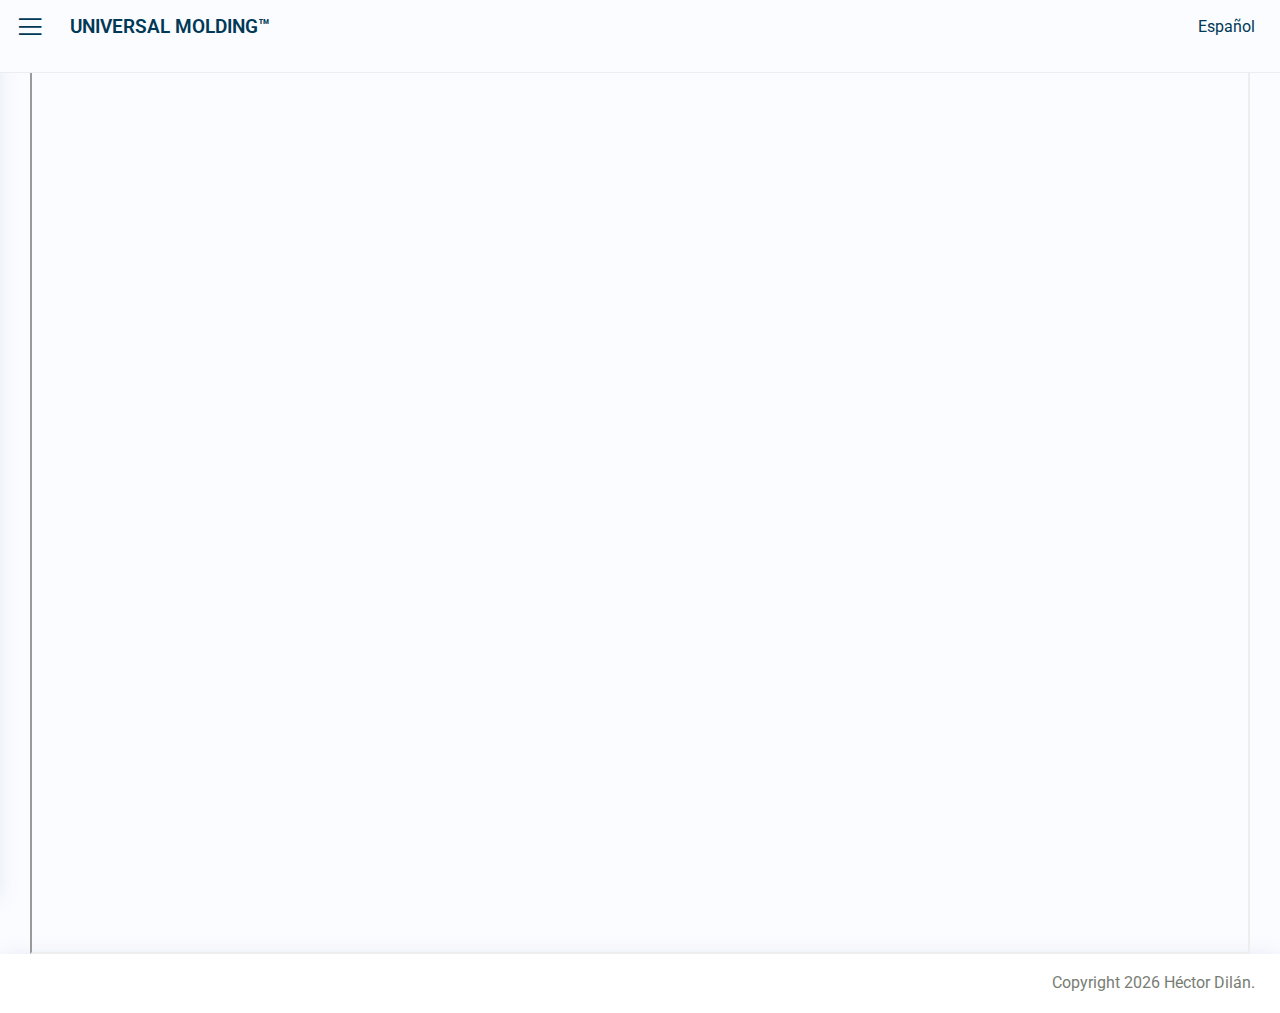
<file: chapter_8.html>
<!doctype html>
<html lang="en">
<head>
	<!-- Required meta tags -->
	<meta charset="utf-8">
	<meta name="viewport" content="width=device-width, initial-scale=1, shrink-to-fit=no">
	<title>Universal Molding™</title>
	<!-- Favicon -->
	<!-- <link rel="shortcut icon" href="images/favicon.ico" /> -->
	<!-- Bootstrap CSS -->
	<link rel="stylesheet" href="css/bootstrap.min.css">
	<!-- Typography CSS -->
	<link rel="stylesheet" href="css/typography.css">
	<!-- Style CSS -->
	<link rel="stylesheet" href="css/style.css">
	<!-- Responsive CSS -->
	<link rel="stylesheet" href="css/responsive.css">

</head>
<body>
	<!-- loader Start -->
	<!-- <div id="loading">
		<div id="loading-center">
		</div>
	</div> -->
	<!-- loader END -->
	<!-- Wrapper Start -->
	<div class="wrapper">
		<!-- Sidebar  -->
		<div class="iq-sidebar">
			<div class="iq-sidebar-logo d-flex justify-content-between">
				<a href="index.html" class="header-logo">
                  <!-- <img src="images/logo.png" class="img-fluid rounded-normal" alt=""> -->
                  <div class="logo-title">
                     <span class="text-primary ">Universal Molding™</span>
                  </div>
               </a>
				<div class="iq-menu-bt-sidebar">
					<div class="iq-menu-bt align-self-center">
						<div class="wrapper-menu">
	                        <div class="main-circle"><i class="las la-bars"></i></div>
	                     </div>
					</div>
				</div>
			</div>
			<div id="sidebar-scrollbar">
				<nav class="iq-sidebar-menu">
					<ul id="iq-sidebar-toggle" class="iq-menu">
						<li>
	                    	<a href="chapter_9.html" class="iq-waves-effect"><span class="ripple rippleEffect"></span><i class="ri-book-2-line"></i><span>Go to next chapter</span><i class="ri-arrow-right-s-line iq-arrow-right"></i></a>
	                    </li>
						<li class="active active-menu">
	                        <a href="#dashboard" class="iq-waves-effect" data-toggle="collapse" aria-expanded="false"><span class="ripple rippleEffect"></span><i class="las la-bars iq-arrow-left"></i><span>Table of Contents</span><i class="ri-arrow-right-s-line iq-arrow-right"></i></a>
	                        <ul id="dashboard" class="iq-submenu collapse" data-parent="#iq-sidebar-toggle">
								<li><a href="index.html"><i class="ri-book-2-line"></i>I: Introduction</a></li>
								<li><a href="chapter_2.html"><i class="ri-book-2-line"></i>II: Parameters</a></li>
								<li><a href="chapter_3.html"><i class="ri-book-2-line"></i>III: Graphs</a></li>
								<li><a href="chapter_4.html"><i class="ri-book-2-line"></i>IV: Morphology</a></li>
								<li><a href="chapter_5.html"><i class="ri-book-2-line"></i>V: Aux. Equipment</a></li>
								<li><a href="chapter_6.html"><i class="ri-book-2-line"></i>VI: Calculations</a></li>
								<li><a href="chapter_7.html"><i class="ri-book-2-line"></i>VII: Rheology</a></li>
								<li class="active"><a href="chapter_8.html"><i class="ri-book-2-line"></i>VIII: Inj. Speed</a></li>
								<li><a href="chapter_9.html"><i class="ri-book-2-line"></i>IX: Fill Balance</a></li>
								<li><a href="chapter_10.html"><i class="ri-book-2-line"></i>X: Hold Stage</a></li>
								<li><a href="chapter_11.html"><i class="ri-book-2-line"></i>XI: Cooling Stage</a></li>
								<li><a href="chapter_12.html"><i class="ri-book-2-line"></i>XII: Process Limits</a></li>
								<li><a href="chapter_apendix.html"><i class="ri-book-2-line"></i>Appendices</a></li>
							 </ul>
	                     </li>
						<li>
	                    	<a href="questions-form.html" class="iq-waves-effect"><span class="ripple rippleEffect"></span><i class="las la-edit"></i><span>questions or comments</span><i class="ri-arrow-right-s-line iq-arrow-right"></i></a>
	                    </li>
						<li>
	                    	<a href="faq.html" class="iq-waves-effect"><span class="ripple rippleEffect"></span><i class="ri-compasses-line"></i><span>FAQs</span><i class="ri-arrow-right-s-line iq-arrow-right"></i></a>
	                    </li>
						<li>
	                        <a href="#buy" class="iq-waves-effect" data-toggle="collapse" aria-expanded="false"><span class="ripple rippleEffect"></span><i class="fa fa-book"></i><span>Buy our book!</span><i class="ri-arrow-right-s-line iq-arrow-right"></i></a>
	                        <ul id="buy" class="iq-submenu collapse" data-parent="#iq-sidebar-toggle">
							   <li><a href="https://a.co/d/9CwTl9M" target="_blank"><i class="ri-book-2-line"></i>MU™ English Version</a></li>
							   <li><a href="https://a.co/d/faJNmOC" target="_blank"><i class="ri-book-2-line"></i>MU™ Spanish Version</a></li>
	                        </ul>
	                     </li>
					</ul>
				</nav>
			</div>
		</div>
		<!-- TOP Nav Bar -->
		<div class="iq-top-navbar">
			<div class="iq-navbar-custom">
				<nav class="navbar navbar-expand-lg navbar-light p-0">
					<div class="iq-menu-bt d-flex align-items-center">
						<div class="wrapper-menu">
	                        <div class="main-circle"><i class="las la-bars"></i></div>
	                     </div>
						<div class="iq-navbar-logo d-flex justify-content-between">
							<a href="index.html" class="header-logo">
	                           <!-- <img src="images/logo.png" class="img-fluid rounded-normal" alt=""> -->
	                           <div class="logo-title">
									<span class="text-primary ">Universal Molding™</span>
	                           </div>
	                        </a>
						</div>
					</div>
					<a href="https://moldeouniversal.com" class="header-logo" id="pdf-viewer-mobile" style="margin-right: 10px;">
						<div class="logo-title" >
							 <span class="text-primary">Español</span>
						</div>
					 </a>
                  <div class="navbar-breadcrumb">
                     <h5 class="mb-0">A Systematic Method for Injection Molding Optimization</h5>
                     <nav aria-label="breadcrumb">
                        <ul class="breadcrumb">
                           <li class="breadcrumb-item active" aria-current="page">Chapter VIII: Determining Injection Speed</li>
                        </ul>
                     </nav>
                  </div>
				  <a href="https://moldeouniversal.com" class="header-logo" id="pdf-viewer-desktop" style="margin-right: 10px;">
					<div class="logo-title" >
						 <span class="text-primary">Español</span>
					</div>
				  </a>
				</nav>
			</div>
		</div>
		<!-- TOP Nav Bar END -->
		<!-- Page Content  -->
		<div id="content-page" class="content-page">
			<div class="container-fluid">
				<div class="row">
					<div class="col-sm-12">
						<div class="book-detail">
							<div class="iq-card-body p-0">
								<div class="iq-card-body p-0" id="pdf-viewer-desktop" style="width: 100%; height: 100vh; margin-top: -62px;">
									<iframe src="./pdf-chapters/VIII_Determining_Injection_Speed.pdf"  style="width: 100%; height: 100vh;" frameborder="5"></iframe>
								</div>
								<div class="iq-card-body p-0" id="pdf-viewer-mobile" style="width: 100%; height: 100vh;">
									<iframe src="https://docs.google.com/viewer?url=https://chiscojfr.github.io/mu-web/pdf-chapters/VIII_Determining_Injection_Speed.pdf&embedded=true"  style="width: 100%; height: 100vh;" frameborder="5"></iframe>
								</div>
							</div>
						</div>
					</div>
				</div>
			</div>
		</div>
	</div>
	<!-- Wrapper END -->
	<!-- Footer -->
	<footer class="iq-footer">
		<div class="container-fluid">
			<div class="row">
				<div class="col-lg-12 text-right">
					Copyright <script>document.write(new Date().getFullYear())</script> Héctor Dilán.
				</div>
			</div>
		</div>
	</footer>
	<!-- Footer END -->
	<!-- Optional JavaScript -->
	<!-- jQuery first, then Popper.js, then Bootstrap JS -->
	<script src="js/jquery.min.js"></script>
	<script src="js/popper.min.js"></script>
	<script src="js/bootstrap.min.js"></script>
	<!-- Appear JavaScript -->
	<script src="js/jquery.appear.js"></script>
	<!-- Countdown JavaScript -->
	<script src="js/countdown.min.js"></script>
	<!-- Counterup JavaScript -->
	<script src="js/waypoints.min.js"></script>
	<script src="js/jquery.counterup.min.js"></script>
	<!-- Wow JavaScript -->
	<script src="js/wow.min.js"></script>
	<!-- Apexcharts JavaScript -->
	<script src="js/apexcharts.js"></script>
	<!-- Slick JavaScript -->
	<script src="js/slick.min.js"></script>
	<!-- Select2 JavaScript -->
	<script src="js/select2.min.js"></script>
	<!-- Owl Carousel JavaScript -->
	<script src="js/owl.carousel.min.js"></script>
	<!-- Magnific Popup JavaScript -->
	<script src="js/jquery.magnific-popup.min.js"></script>
	<!-- Smooth Scrollbar JavaScript -->
	<script src="js/smooth-scrollbar.js"></script>
	<!-- lottie JavaScript -->
	<script src="js/lottie.js"></script>
	<!-- am core JavaScript -->
	<script src="js/core.js"></script>
	<!-- am charts JavaScript -->
	<script src="js/charts.js"></script>
	<!-- am animated JavaScript -->
	<script src="js/animated.js"></script>
	<!-- am kelly JavaScript -->
	<script src="js/kelly.js"></script>
	<!-- am maps JavaScript -->
	<script src="js/maps.js"></script>
	<!-- am worldLow JavaScript -->
	<script src="js/worldLow.js"></script>
	<!-- Raphael-min JavaScript -->
	<script src="js/raphael-min.js"></script>
	<!-- Morris JavaScript -->
	<script src="js/morris.js"></script>
	<!-- Morris min JavaScript -->
	<script src="js/morris.min.js"></script>
	<!-- Flatpicker Js -->
	<script src="js/flatpickr.js"></script>
	<!-- Style Customizer -->
	<script src="js/style-customizer.js"></script>
	<!-- Chart Custom JavaScript -->
	<script src="js/chart-custom.js"></script>
	<!-- Custom JavaScript -->
	<script src="js/custom.js"></script>
	<script src="js/script.js"></script>
</body>
</html>
</file>
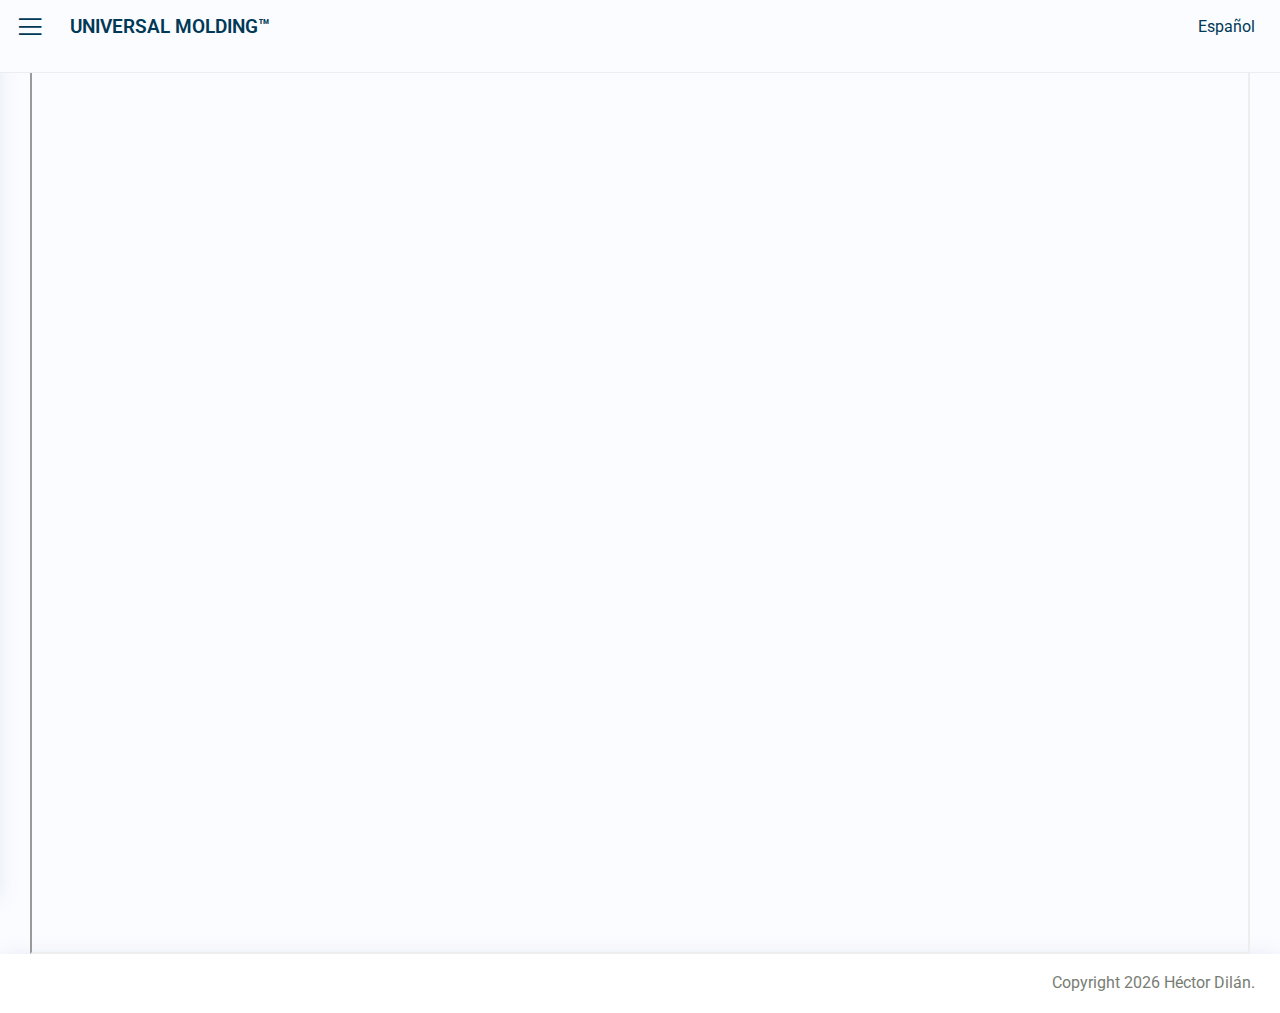
<file: chapter_9.html>
<!doctype html>
<html lang="en">
<head>
	<!-- Required meta tags -->
	<meta charset="utf-8">
	<meta name="viewport" content="width=device-width, initial-scale=1, shrink-to-fit=no">
	<title>Universal Molding™</title>
	<!-- Favicon -->
	<!-- <link rel="shortcut icon" href="images/favicon.ico" /> -->
	<!-- Bootstrap CSS -->
	<link rel="stylesheet" href="css/bootstrap.min.css">
	<!-- Typography CSS -->
	<link rel="stylesheet" href="css/typography.css">
	<!-- Style CSS -->
	<link rel="stylesheet" href="css/style.css">
	<!-- Responsive CSS -->
	<link rel="stylesheet" href="css/responsive.css">

</head>
<body>
	<!-- loader Start -->
	<!-- <div id="loading">
		<div id="loading-center">
		</div>
	</div> -->
	<!-- loader END -->
	<!-- Wrapper Start -->
	<div class="wrapper">
		<!-- Sidebar  -->
		<div class="iq-sidebar">
			<div class="iq-sidebar-logo d-flex justify-content-between">
				<a href="index.html" class="header-logo">
                  <!-- <img src="images/logo.png" class="img-fluid rounded-normal" alt=""> -->
                  <div class="logo-title">
                     <span class="text-primary ">Universal Molding™</span>
                  </div>
               </a>
				<div class="iq-menu-bt-sidebar">
					<div class="iq-menu-bt align-self-center">
						<div class="wrapper-menu">
	                        <div class="main-circle"><i class="las la-bars"></i></div>
	                     </div>
					</div>
				</div>
			</div>
			<div id="sidebar-scrollbar">
				<nav class="iq-sidebar-menu">
					<ul id="iq-sidebar-toggle" class="iq-menu">
						<li>
	                    	<a href="chapter_10.html" class="iq-waves-effect"><span class="ripple rippleEffect"></span><i class="ri-book-2-line"></i><span>Go to next chapter</span><i class="ri-arrow-right-s-line iq-arrow-right"></i></a>
	                    </li>
						<li class="active active-menu">
	                        <a href="#dashboard" class="iq-waves-effect" data-toggle="collapse" aria-expanded="false"><span class="ripple rippleEffect"></span><i class="las la-bars iq-arrow-left"></i><span>Table of Contents</span><i class="ri-arrow-right-s-line iq-arrow-right"></i></a>
	                        <ul id="dashboard" class="iq-submenu collapse" data-parent="#iq-sidebar-toggle">
								<li><a href="index.html"><i class="ri-book-2-line"></i>I: Introduction</a></li>
								<li><a href="chapter_2.html"><i class="ri-book-2-line"></i>II: Parameters</a></li>
								<li><a href="chapter_3.html"><i class="ri-book-2-line"></i>III: Graphs</a></li>
								<li><a href="chapter_4.html"><i class="ri-book-2-line"></i>IV: Morphology</a></li>
								<li><a href="chapter_5.html"><i class="ri-book-2-line"></i>V: Aux. Equipment</a></li>
								<li><a href="chapter_6.html"><i class="ri-book-2-line"></i>VI: Calculations</a></li>
								<li><a href="chapter_7.html"><i class="ri-book-2-line"></i>VII: Rheology</a></li>
								<li><a href="chapter_8.html"><i class="ri-book-2-line"></i>VIII: Inj. Speed</a></li>
								<li class="active"><a href="chapter_9.html"><i class="ri-book-2-line"></i>IX: Fill Balance</a></li>
								<li><a href="chapter_10.html"><i class="ri-book-2-line"></i>X: Hold Stage</a></li>
								<li><a href="chapter_11.html"><i class="ri-book-2-line"></i>XI: Cooling Stage</a></li>
								<li><a href="chapter_12.html"><i class="ri-book-2-line"></i>XII: Process Limits</a></li>
								<li><a href="chapter_apendix.html"><i class="ri-book-2-line"></i>Appendices</a></li>
							 </ul>
	                     </li>
						<li>
	                    	<a href="questions-form.html" class="iq-waves-effect"><span class="ripple rippleEffect"></span><i class="las la-edit"></i><span>questions or comments</span><i class="ri-arrow-right-s-line iq-arrow-right"></i></a>
	                    </li>
						<li>
	                    	<a href="faq.html" class="iq-waves-effect"><span class="ripple rippleEffect"></span><i class="ri-compasses-line"></i><span>FAQs</span><i class="ri-arrow-right-s-line iq-arrow-right"></i></a>
	                    </li>
						<li>
	                        <a href="#buy" class="iq-waves-effect" data-toggle="collapse" aria-expanded="false"><span class="ripple rippleEffect"></span><i class="fa fa-book"></i><span>Buy our book!</span><i class="ri-arrow-right-s-line iq-arrow-right"></i></a>
	                        <ul id="buy" class="iq-submenu collapse" data-parent="#iq-sidebar-toggle">
							   <li><a href="https://a.co/d/9CwTl9M" target="_blank"><i class="ri-book-2-line"></i>MU™ English Version</a></li>
							   <li><a href="https://a.co/d/faJNmOC" target="_blank"><i class="ri-book-2-line"></i>MU™ Spanish Version</a></li>
	                        </ul>
	                     </li>
					</ul>
				</nav>
			</div>
		</div>
		<!-- TOP Nav Bar -->
		<div class="iq-top-navbar">
			<div class="iq-navbar-custom">
				<nav class="navbar navbar-expand-lg navbar-light p-0">
					<div class="iq-menu-bt d-flex align-items-center">
						<div class="wrapper-menu">
	                        <div class="main-circle"><i class="las la-bars"></i></div>
	                     </div>
						<div class="iq-navbar-logo d-flex justify-content-between">
							<a href="index.html" class="header-logo">
	                           <!-- <img src="images/logo.png" class="img-fluid rounded-normal" alt=""> -->
	                           <div class="logo-title">
									<span class="text-primary ">Universal Molding™</span>
	                           </div>
	                        </a>
						</div>
					</div>
					<a href="https://moldeouniversal.com" class="header-logo" id="pdf-viewer-mobile" style="margin-right: 10px;">
						<div class="logo-title" >
							 <span class="text-primary">Español</span>
						</div>
					 </a>
                  <div class="navbar-breadcrumb">
                     <h5 class="mb-0">A Systematic Method for Injection Molding Optimization</h5>
                     <nav aria-label="breadcrumb">
                        <ul class="breadcrumb">
                           <li class="breadcrumb-item active" aria-current="page">Chapter IX: Verifying Fill Balance</li>
                        </ul>
                     </nav>
                  </div>
				  <a href="https://moldeouniversal.com" class="header-logo" id="pdf-viewer-desktop" style="margin-right: 10px;">
					<div class="logo-title" >
						 <span class="text-primary">Español</span>
					</div>
				  </a>
				</nav>
			</div>
		</div>
		<!-- TOP Nav Bar END -->
		<!-- Page Content  -->
		<div id="content-page" class="content-page">
			<div class="container-fluid">
				<div class="row">
					<div class="col-sm-12">
						<div class="book-detail">
							<div class="iq-card-body p-0">
								<div class="iq-card-body p-0" id="pdf-viewer-desktop" style="width: 100%; height: 100vh; margin-top: -62px;">
									<iframe src="./pdf-chapters/IX_Verifying_Fill_Balance.pdf"  style="width: 100%; height: 100vh;" frameborder="5"></iframe>
								</div>
								<div class="iq-card-body p-0" id="pdf-viewer-mobile" style="width: 100%; height: 100vh;">
									<iframe src="https://docs.google.com/viewer?url=https://chiscojfr.github.io/mu-web/pdf-chapters/IX_Verifying_Fill_Balance.pdf&embedded=true"  style="width: 100%; height: 100vh;" frameborder="5"></iframe>
								</div>
							</div>
						</div>
					</div>
				</div>
			</div>
		</div>
	</div>
	<!-- Wrapper END -->
	<!-- Footer -->
	<footer class="iq-footer">
		<div class="container-fluid">
			<div class="row">
				<div class="col-lg-12 text-right">
					Copyright <script>document.write(new Date().getFullYear())</script> Héctor Dilán.
				</div>
			</div>
		</div>
	</footer>
	<!-- Footer END -->
	<!-- Optional JavaScript -->
	<!-- jQuery first, then Popper.js, then Bootstrap JS -->
	<script src="js/jquery.min.js"></script>
	<script src="js/popper.min.js"></script>
	<script src="js/bootstrap.min.js"></script>
	<!-- Appear JavaScript -->
	<script src="js/jquery.appear.js"></script>
	<!-- Countdown JavaScript -->
	<script src="js/countdown.min.js"></script>
	<!-- Counterup JavaScript -->
	<script src="js/waypoints.min.js"></script>
	<script src="js/jquery.counterup.min.js"></script>
	<!-- Wow JavaScript -->
	<script src="js/wow.min.js"></script>
	<!-- Apexcharts JavaScript -->
	<script src="js/apexcharts.js"></script>
	<!-- Slick JavaScript -->
	<script src="js/slick.min.js"></script>
	<!-- Select2 JavaScript -->
	<script src="js/select2.min.js"></script>
	<!-- Owl Carousel JavaScript -->
	<script src="js/owl.carousel.min.js"></script>
	<!-- Magnific Popup JavaScript -->
	<script src="js/jquery.magnific-popup.min.js"></script>
	<!-- Smooth Scrollbar JavaScript -->
	<script src="js/smooth-scrollbar.js"></script>
	<!-- lottie JavaScript -->
	<script src="js/lottie.js"></script>
	<!-- am core JavaScript -->
	<script src="js/core.js"></script>
	<!-- am charts JavaScript -->
	<script src="js/charts.js"></script>
	<!-- am animated JavaScript -->
	<script src="js/animated.js"></script>
	<!-- am kelly JavaScript -->
	<script src="js/kelly.js"></script>
	<!-- am maps JavaScript -->
	<script src="js/maps.js"></script>
	<!-- am worldLow JavaScript -->
	<script src="js/worldLow.js"></script>
	<!-- Raphael-min JavaScript -->
	<script src="js/raphael-min.js"></script>
	<!-- Morris JavaScript -->
	<script src="js/morris.js"></script>
	<!-- Morris min JavaScript -->
	<script src="js/morris.min.js"></script>
	<!-- Flatpicker Js -->
	<script src="js/flatpickr.js"></script>
	<!-- Style Customizer -->
	<script src="js/style-customizer.js"></script>
	<!-- Chart Custom JavaScript -->
	<script src="js/chart-custom.js"></script>
	<!-- Custom JavaScript -->
	<script src="js/custom.js"></script>
	<script src="js/script.js"></script>
</body>
</html>
</file>
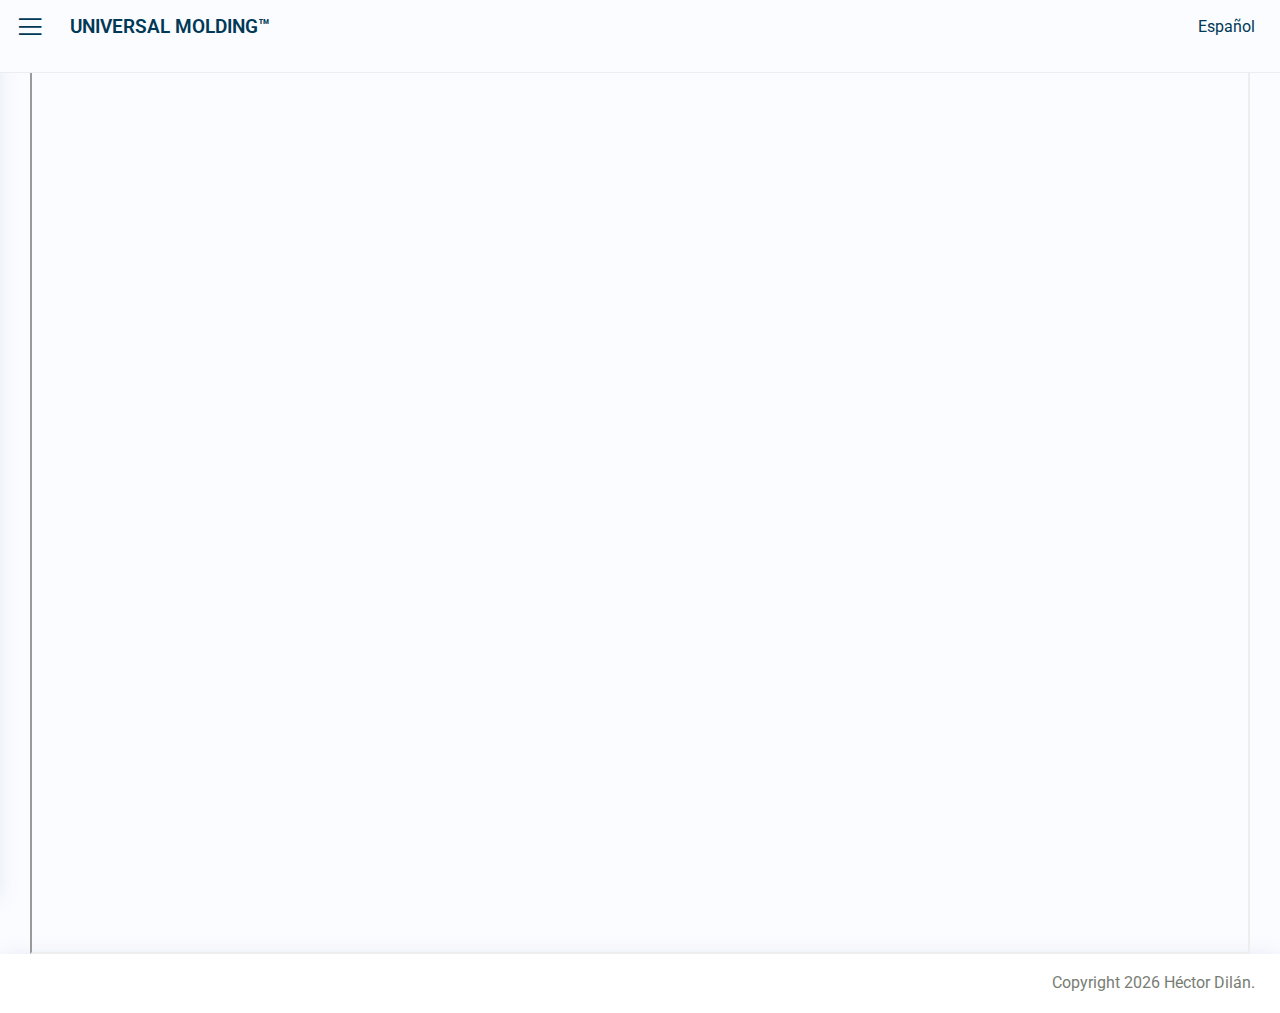
<file: chapter_apendix.html>
<!doctype html>
<html lang="en">
<head>
	<!-- Required meta tags -->
	<meta charset="utf-8">
	<meta name="viewport" content="width=device-width, initial-scale=1, shrink-to-fit=no">
	<title>Universal Molding™</title>
	<!-- Favicon -->
	<!-- <link rel="shortcut icon" href="images/favicon.ico" /> -->
	<!-- Bootstrap CSS -->
	<link rel="stylesheet" href="css/bootstrap.min.css">
	<!-- Typography CSS -->
	<link rel="stylesheet" href="css/typography.css">
	<!-- Style CSS -->
	<link rel="stylesheet" href="css/style.css">
	<!-- Responsive CSS -->
	<link rel="stylesheet" href="css/responsive.css">

</head>
<body>
	<!-- loader Start -->
	<!-- <div id="loading">
		<div id="loading-center">
		</div>
	</div> -->
	<!-- loader END -->
	<!-- Wrapper Start -->
	<div class="wrapper">
		<!-- Sidebar  -->
		<div class="iq-sidebar">
			<div class="iq-sidebar-logo d-flex justify-content-between">
				<a href="index.html" class="header-logo">
                  <!-- <img src="images/logo.png" class="img-fluid rounded-normal" alt=""> -->
                  <div class="logo-title">
                     <span class="text-primary ">Universal Molding™</span>
                  </div>
               </a>
				<div class="iq-menu-bt-sidebar">
					<div class="iq-menu-bt align-self-center">
						<div class="wrapper-menu">
	                        <div class="main-circle"><i class="las la-bars"></i></div>
	                     </div>
					</div>
				</div>
			</div>
			<div id="sidebar-scrollbar">
				<nav class="iq-sidebar-menu">
					<ul id="iq-sidebar-toggle" class="iq-menu">
						<li class="active active-menu">
	                        <a href="#dashboard" class="iq-waves-effect" data-toggle="collapse" aria-expanded="false"><span class="ripple rippleEffect"></span><i class="las la-bars iq-arrow-left"></i><span>Table of Contents</span><i class="ri-arrow-right-s-line iq-arrow-right"></i></a>
	                        <ul id="dashboard" class="iq-submenu collapse" data-parent="#iq-sidebar-toggle">
								<li><a href="index.html"><i class="ri-book-2-line"></i>I: Introduction</a></li>
								<li><a href="chapter_2.html"><i class="ri-book-2-line"></i>II: Parameters</a></li>
								<li><a href="chapter_3.html"><i class="ri-book-2-line"></i>III: Graphs</a></li>
								<li><a href="chapter_4.html"><i class="ri-book-2-line"></i>IV: Morphology</a></li>
								<li><a href="chapter_5.html"><i class="ri-book-2-line"></i>V: Aux. Equipment</a></li>
								<li><a href="chapter_6.html"><i class="ri-book-2-line"></i>VI: Calculations</a></li>
								<li><a href="chapter_7.html"><i class="ri-book-2-line"></i>VII: Rheology</a></li>
								<li><a href="chapter_8.html"><i class="ri-book-2-line"></i>VIII: Inj. Speed</a></li>
								<li><a href="chapter_9.html"><i class="ri-book-2-line"></i>IX: Fill Balance</a></li>
								<li><a href="chapter_10.html"><i class="ri-book-2-line"></i>X: Hold Stage</a></li>
								<li><a href="chapter_11.html"><i class="ri-book-2-line"></i>XI: Cooling Stage</a></li>
								<li><a href="chapter_12.html"><i class="ri-book-2-line"></i>XII: Process Limits</a></li>
								<li class="active"><a href="chapter_apendix.html"><i class="ri-book-2-line"></i>Appendices</a></li>
							 </ul>
	                     </li>
						<li>
	                    	<a href="questions-form.html" class="iq-waves-effect"><span class="ripple rippleEffect"></span><i class="las la-edit"></i><span>questions or comments</span><i class="ri-arrow-right-s-line iq-arrow-right"></i></a>
	                    </li>
						<li>
	                    	<a href="faq.html" class="iq-waves-effect"><span class="ripple rippleEffect"></span><i class="ri-compasses-line"></i><span>FAQs</span><i class="ri-arrow-right-s-line iq-arrow-right"></i></a>
	                    </li>
						<li>
	                        <a href="#buy" class="iq-waves-effect" data-toggle="collapse" aria-expanded="false"><span class="ripple rippleEffect"></span><i class="fa fa-book"></i><span>Buy our book!</span><i class="ri-arrow-right-s-line iq-arrow-right"></i></a>
	                        <ul id="buy" class="iq-submenu collapse" data-parent="#iq-sidebar-toggle">
							   <li><a href="https://a.co/d/9CwTl9M" target="_blank"><i class="ri-book-2-line"></i>MU™ English Version</a></li>
							   <li><a href="https://a.co/d/faJNmOC" target="_blank"><i class="ri-book-2-line"></i>MU™ Spanish Version</a></li>
	                        </ul>
	                     </li>
					</ul>
				</nav>
			</div>
		</div>
		<!-- TOP Nav Bar -->
		<div class="iq-top-navbar">
			<div class="iq-navbar-custom">
				<nav class="navbar navbar-expand-lg navbar-light p-0">
					<div class="iq-menu-bt d-flex align-items-center">
						<div class="wrapper-menu">
	                        <div class="main-circle"><i class="las la-bars"></i></div>
	                     </div>
						<div class="iq-navbar-logo d-flex justify-content-between">
							<a href="index.html" class="header-logo">
	                           <!-- <img src="images/logo.png" class="img-fluid rounded-normal" alt=""> -->
	                           <div class="logo-title">
									<span class="text-primary ">Universal Molding™</span>
	                           </div>
	                        </a>
						</div>
					</div>
					<a href="https://moldeouniversal.com" class="header-logo" id="pdf-viewer-mobile" style="margin-right: 10px;">
						<div class="logo-title" >
							 <span class="text-primary">Español</span>
						</div>
					 </a>
                  <div class="navbar-breadcrumb">
                     <h5 class="mb-0">A Systematic Method for Injection Molding Optimization</h5>
                     <nav aria-label="breadcrumb">
                        <ul class="breadcrumb">
                           <li class="breadcrumb-item active" aria-current="page">Appendices</li>
                        </ul>
                     </nav>
                  </div>
				  <a href="https://moldeouniversal.com" class="header-logo" id="pdf-viewer-desktop" style="margin-right: 10px;">
					<div class="logo-title" >
						 <span class="text-primary">Español</span>
					</div>
				  </a>
				</nav>
			</div>
		</div>
		<!-- TOP Nav Bar END -->
		<!-- Page Content  -->
		<div id="content-page" class="content-page">
			<div class="container-fluid">
				<div class="row">
					<div class="col-sm-12">
						<div class="book-detail">
							<div class="iq-card-body p-0">
								<div class="iq-card-body p-0" id="pdf-viewer-desktop" style="width: 100%; height: 100vh; margin-top: -62px;">
									<iframe src="./pdf-chapters/Appendices.pdf"  style="width: 100%; height: 100vh;" frameborder="5"></iframe>
								</div>
								<div class="iq-card-body p-0" id="pdf-viewer-mobile" style="width: 100%; height: 100vh;">
									<iframe src="https://docs.google.com/viewer?url=https://chiscojfr.github.io/mu-web/pdf-chapters/Appendices.pdf&embedded=true"  style="width: 100%; height: 100vh;" frameborder="5"></iframe>
								</div>
							</div>
						</div>
					</div>
				</div>
			</div>
		</div>
	</div>
	<!-- Wrapper END -->
	<!-- Footer -->
	<footer class="iq-footer">
		<div class="container-fluid">
			<div class="row">
				<div class="col-lg-12 text-right">
					Copyright <script>document.write(new Date().getFullYear())</script> Héctor Dilán.
				</div>
			</div>
		</div>
	</footer>
	<!-- Footer END -->
	<!-- Optional JavaScript -->
	<!-- jQuery first, then Popper.js, then Bootstrap JS -->
	<script src="js/jquery.min.js"></script>
	<script src="js/popper.min.js"></script>
	<script src="js/bootstrap.min.js"></script>
	<!-- Appear JavaScript -->
	<script src="js/jquery.appear.js"></script>
	<!-- Countdown JavaScript -->
	<script src="js/countdown.min.js"></script>
	<!-- Counterup JavaScript -->
	<script src="js/waypoints.min.js"></script>
	<script src="js/jquery.counterup.min.js"></script>
	<!-- Wow JavaScript -->
	<script src="js/wow.min.js"></script>
	<!-- Apexcharts JavaScript -->
	<script src="js/apexcharts.js"></script>
	<!-- Slick JavaScript -->
	<script src="js/slick.min.js"></script>
	<!-- Select2 JavaScript -->
	<script src="js/select2.min.js"></script>
	<!-- Owl Carousel JavaScript -->
	<script src="js/owl.carousel.min.js"></script>
	<!-- Magnific Popup JavaScript -->
	<script src="js/jquery.magnific-popup.min.js"></script>
	<!-- Smooth Scrollbar JavaScript -->
	<script src="js/smooth-scrollbar.js"></script>
	<!-- lottie JavaScript -->
	<script src="js/lottie.js"></script>
	<!-- am core JavaScript -->
	<script src="js/core.js"></script>
	<!-- am charts JavaScript -->
	<script src="js/charts.js"></script>
	<!-- am animated JavaScript -->
	<script src="js/animated.js"></script>
	<!-- am kelly JavaScript -->
	<script src="js/kelly.js"></script>
	<!-- am maps JavaScript -->
	<script src="js/maps.js"></script>
	<!-- am worldLow JavaScript -->
	<script src="js/worldLow.js"></script>
	<!-- Raphael-min JavaScript -->
	<script src="js/raphael-min.js"></script>
	<!-- Morris JavaScript -->
	<script src="js/morris.js"></script>
	<!-- Morris min JavaScript -->
	<script src="js/morris.min.js"></script>
	<!-- Flatpicker Js -->
	<script src="js/flatpickr.js"></script>
	<!-- Style Customizer -->
	<script src="js/style-customizer.js"></script>
	<!-- Chart Custom JavaScript -->
	<script src="js/chart-custom.js"></script>
	<!-- Custom JavaScript -->
	<script src="js/custom.js"></script>
	<script src="js/script.js"></script>
</body>
</html>
</file>
<file: css/typography.css>
/*
Template: Booksto - Responsive Bootstrap 4 Admin Dashboard Template
Author: iqonicthemes.in
Design and Developed by: iqonicthemes.in
NOTE: This file contains the styling for responsive Template.
*/

/*================================================
[  Table of contents  ]
================================================


:: Import Css
:: Font
:: General
:: Input
:: Loading
:: Bootstrap override 
:: Background Color
:: Background Color Opacity
:: Background Border Color
:: Text Color
:: Line Height
:: Font Size
:: Font Weight
:: Avatar Size
:: Margin Bottom
:: Card
:: Background overlay color
:: Buttons
:: Alert
:: list Group
:: Border
:: Grid Boxes

======================================
[ End table content ]
======================================*/

/*---------------------------------------------------------------------
import Css
-----------------------------------------------------------------------*/
@import url("variable.css");
@import url("style-customizer.css");
@import url("owl.carousel.min.css");
@import url("dripicons.css");
@import url("remixicon.css");
@import url("fontawesome.css");
@import url("line-awesome.min.css");
@import url("ionicons.min.css");
@import url("slick.css");
@import url("slick-theme.css");
@import url("Chart.min.css");
@import url("select2.min.css");
@import url("magnific-popup.css");
@import url("animate.css");

/*---------------------------------------------------------------------
Font
-----------------------------------------------------------------------*/
@import url('https://fonts.googleapis.com/css?family=Roboto:100,300,400,500,700,900&display=swap');

/*---------------------------------------------------------------------
General
-----------------------------------------------------------------------*/
*::-moz-selection { background: var(--iq-primary); color: var(--iq-white); text-shadow: none; }
::-moz-selection { background: var(--iq-primary); color: var(--iq-white); text-shadow: none; }
::selection { background: var(--iq-primary); color: var(--iq-white); text-shadow: none; }
body { font-family: 'Roboto', sans-serif; font-weight: 400; font-style: normal; font-size: 16px; line-height: 1.8; padding: 0; margin: 0; color: var(--iq-body-text); background: var(--iq-body-bg); }
a, .btn { -webkit-transition: all 0.5s ease-out 0s; -moz-transition: all 0.5s ease-out 0s; -ms-transition: all 0.5s ease-out 0s; -o-transition: all 0.5s ease-out 0s; transition: all 0.5s ease-out 0s; }
a, button, input, btn { outline: medium none !important; }
a { color: var(--iq-primary); }
a:hover { color: var(--iq-primary-hover); }
hr { border-color: var(--iq-border-light); }
h1, h2, h3, h4, h5, h6 { font-family: 'Roboto', sans-serif; font-weight: 500; margin: 0px; line-height: 1.5; color: var(--iq-title-text); }
h1 a, h2 a, h3 a, h4 a, h5 a, h6 a { color: inherit; }
label { font-weight: normal; }
h1 { font-size: 3.052em; }
h2 { font-size: 2.300em; line-height: 1.200em; }
h3 { font-size: 1.953em; line-height: 1.3em; }
h4 { font-size: 1.400em; }
h5 { font-size: 1.200em; }
h6 { font-size: 1.0em; line-height: 1.3em; }

/*----------------------------------------------
Input
------------------------------------------------*/
label { color: var(--iq-dark); }
.form-control.form-control-sm { height: 30px; line-height: 30px; }
.form-control.form-control-lg { height: 50px; line-height: 50px; }

/* Definition Lists */
dl dd { margin-bottom: 15px; }
dl dd:last-child { margin-bottom: 0px; }
th { }
.table-striped tbody tr:nth-of-type(odd) { background: var(--iq-body-bg); }
.table td, .table th { vertical-align: middle; }

/*----------------------------------------------
loading
------------------------------------------------*/
#loading { background: var(--iq-white) url(../images/loader.gif) no-repeat scroll center center; height: 100%; width: 100%; background-size: 15%; position: fixed; margin-top: 0px; top: 0px; left: 0px; bottom: 0px; overflow: hidden !important; right: 0px; z-index: 999999; }
#loading-center { width: 100%; height: 100%; position: relative; }
.loader { width: 3em; height: 3em; margin: auto; left: 0; right: 0; top: 0; bottom: 0; position: absolute; }
@-webkit-keyframes rotate {
  0% { -webkit-transform: rotateX(-37.5deg) rotateY(45deg); transform: rotateX(-37.5deg) rotateY(45deg); }
  50% { -webkit-transform: rotateX(-37.5deg) rotateY(405deg); transform: rotateX(-37.5deg) rotateY(405deg); }
  100% { -webkit-transform: rotateX(-37.5deg) rotateY(405deg); transform: rotateX(-37.5deg) rotateY(405deg); }
}
@keyframes rotate {
  0% { -webkit-transform: rotateX(-37.5deg) rotateY(45deg); transform: rotateX(-37.5deg) rotateY(45deg); }
  50% { -webkit-transform: rotateX(-37.5deg) rotateY(405deg); transform: rotateX(-37.5deg) rotateY(405deg); }
  100% { -webkit-transform: rotateX(-37.5deg) rotateY(405deg); transform: rotateX(-37.5deg) rotateY(405deg); }
}
.cube, .cube * { position: absolute; width: 71px; height: 71px; left: 0; right: 0; top: 0; bottom: 0; }
.sides { -webkit-animation: rotate 3s ease infinite; animation: rotate 3s ease infinite; -webkit-animation-delay: .8s; animation-delay: .8s; -webkit-transform-style: preserve-3d; transform-style: preserve-3d; -webkit-transform: rotateX(-37.5deg) rotateY(45deg); transform: rotateX(-37.5deg) rotateY(45deg); }
.cube .sides * { box-sizing: border-box; background-color: rgba(130, 122, 243, 0.8); border: 5px solid var(--iq-border-light); }
.cube .sides .top { -webkit-animation: top-animation 3s ease infinite; animation: top-animation 3s ease infinite; -webkit-animation-delay: 0ms; animation-delay: 0ms; -webkit-transform: rotateX(90deg) translateZ(90px); transform: rotateX(90deg) translateZ(90px); -webkit-animation-fill-mode: forwards; animation-fill-mode: forwards; -webkit-transform-origin: 50% 50%; transform-origin: 50% 50%; }
@-webkit-keyframes top-animation {
  0% { opacity: 1; -webkit-transform: rotateX(90deg) translateZ(90px); transform: rotateX(90deg) translateZ(90px); }
  20% { opacity: 1; -webkit-transform: rotateX(90deg) translateZ(35px); transform: rotateX(90deg) translateZ(35px); }
  70% { opacity: 1; -webkit-transform: rotateX(90deg) translateZ(35px); transform: rotateX(90deg) translateZ(35px); }
  90% { opacity: 1; -webkit-transform: rotateX(90deg) translateZ(90px); transform: rotateX(90deg) translateZ(90px); }
  100% { opacity: 1; -webkit-transform: rotateX(90deg) translateZ(90px); transform: rotateX(90deg) translateZ(90px); }
}
@keyframes top-animation {
  0% { opacity: 1; -webkit-transform: rotateX(90deg) translateZ(90px); transform: rotateX(90deg) translateZ(90px); }
  20% { opacity: 1; -webkit-transform: rotateX(90deg) translateZ(35px); transform: rotateX(90deg) translateZ(35px); }
  70% { opacity: 1; -webkit-transform: rotateX(90deg) translateZ(35px); transform: rotateX(90deg) translateZ(35px); }
  90% { opacity: 1; -webkit-transform: rotateX(90deg) translateZ(90px); transform: rotateX(90deg) translateZ(90px); }
  100% { opacity: 1; -webkit-transform: rotateX(90deg) translateZ(90px); transform: rotateX(90deg) translateZ(90px); }
}
.cube .sides .bottom { -webkit-animation: bottom-animation 3s ease infinite; animation: bottom-animation 3s ease infinite; -webkit-animation-delay: 0ms; animation-delay: 0ms; -webkit-transform: rotateX(-90deg) translateZ(90px); transform: rotateX(-90deg) translateZ(90px); -webkit-animation-fill-mode: forwards; animation-fill-mode: forwards; -webkit-transform-origin: 50% 50%; transform-origin: 50% 50%; }
@-webkit-keyframes bottom-animation {
  0% { opacity: 1; -webkit-transform: rotateX(-90deg) translateZ(90px); transform: rotateX(-90deg) translateZ(90px); }
  20% { opacity: 1; -webkit-transform: rotateX(-90deg) translateZ(35px); transform: rotateX(-90deg) translateZ(35px); }
  70% { opacity: 1; -webkit-transform: rotateX(-90deg) translateZ(35px); transform: rotateX(-90deg) translateZ(35px); }
  90% { opacity: 1; -webkit-transform: rotateX(-90deg) translateZ(90px); transform: rotateX(-90deg) translateZ(90px); }
  100% { opacity: 1; -webkit-transform: rotateX(-90deg) translateZ(90px); transform: rotateX(-90deg) translateZ(90px); }
}
@keyframes bottom-animation {
  0% { opacity: 1; -webkit-transform: rotateX(-90deg) translateZ(90px); transform: rotateX(-90deg) translateZ(90px); }
  20% { opacity: 1; -webkit-transform: rotateX(-90deg) translateZ(35px); transform: rotateX(-90deg) translateZ(35px); }
  70% { opacity: 1; -webkit-transform: rotateX(-90deg) translateZ(35px); transform: rotateX(-90deg) translateZ(35px); }
  90% { opacity: 1; -webkit-transform: rotateX(-90deg) translateZ(90px); transform: rotateX(-90deg) translateZ(90px); }
  100% { opacity: 1; -webkit-transform: rotateX(-90deg) translateZ(90px); transform: rotateX(-90deg) translateZ(90px); }
}
.cube .sides .front { -webkit-animation: front-animation 3s ease infinite; animation: front-animation 3s ease infinite; -webkit-animation-delay: 100ms; animation-delay: 100ms; -webkit-transform: rotateY(0deg) translateZ(90px); transform: rotateY(0deg) translateZ(90px); -webkit-animation-fill-mode: forwards; animation-fill-mode: forwards; -webkit-transform-origin: 50% 50%; transform-origin: 50% 50%; }
@-webkit-keyframes front-animation {
  0% { opacity: 1; -webkit-transform: rotateY(0deg) translateZ(90px); transform: rotateY(0deg) translateZ(90px); }
  20% { opacity: 1; -webkit-transform: rotateY(0deg) translateZ(35px); transform: rotateY(0deg) translateZ(35px); }
  70% { opacity: 1; -webkit-transform: rotateY(0deg) translateZ(35px); transform: rotateY(0deg) translateZ(35px); }
  90% { opacity: 1; -webkit-transform: rotateY(0deg) translateZ(90px); transform: rotateY(0deg) translateZ(90px); }
  100% { opacity: 1; -webkit-transform: rotateY(0deg) translateZ(90px); transform: rotateY(0deg) translateZ(90px); }
}
@keyframes front-animation {
  0% { opacity: 1; -webkit-transform: rotateY(0deg) translateZ(90px); transform: rotateY(0deg) translateZ(90px); }
  20% { opacity: 1; -webkit-transform: rotateY(0deg) translateZ(35px); transform: rotateY(0deg) translateZ(35px); }
  70% { opacity: 1; -webkit-transform: rotateY(0deg) translateZ(35px); transform: rotateY(0deg) translateZ(35px); }
  90% { opacity: 1; -webkit-transform: rotateY(0deg) translateZ(90px); transform: rotateY(0deg) translateZ(90px); }
  100% { opacity: 1; -webkit-transform: rotateY(0deg) translateZ(90px); transform: rotateY(0deg) translateZ(90px); }
}
.cube .sides .back { -webkit-animation: back-animation 3s ease infinite; animation: back-animation 3s ease infinite; -webkit-animation-delay: 100ms; animation-delay: 100ms; -webkit-transform: rotateY(-180deg) translateZ(90px); transform: rotateY(-180deg) translateZ(90px); -webkit-animation-fill-mode: forwards; animation-fill-mode: forwards; -webkit-transform-origin: 50% 50%; transform-origin: 50% 50%; }
@-webkit-keyframes back-animation {
  0% { opacity: 1; -webkit-transform: rotateY(-180deg) translateZ(90px); transform: rotateY(-180deg) translateZ(90px); }
  20% { opacity: 1; -webkit-transform: rotateY(-180deg) translateZ(35px); transform: rotateY(-180deg) translateZ(35px); }
  70% { opacity: 1; -webkit-transform: rotateY(-180deg) translateZ(35px); transform: rotateY(-180deg) translateZ(35px); }
  90% { opacity: 1; -webkit-transform: rotateY(-180deg) translateZ(90px); transform: rotateY(-180deg) translateZ(90px); }
  100% { opacity: 1; -webkit-transform: rotateY(-180deg) translateZ(90px); transform: rotateY(-180deg) translateZ(90px); }
}
@keyframes back-animation {
  0% { opacity: 1; -webkit-transform: rotateY(-180deg) translateZ(90px); transform: rotateY(-180deg) translateZ(90px); }
  20% { opacity: 1; -webkit-transform: rotateY(-180deg) translateZ(35px); transform: rotateY(-180deg) translateZ(35px); }
  70% { opacity: 1; -webkit-transform: rotateY(-180deg) translateZ(35px); transform: rotateY(-180deg) translateZ(35px); }
  90% { opacity: 1; -webkit-transform: rotateY(-180deg) translateZ(90px); transform: rotateY(-180deg) translateZ(90px); }
  100% { opacity: 1; -webkit-transform: rotateY(-180deg) translateZ(90px); transform: rotateY(-180deg) translateZ(90px); }
}
.cube .sides .left { -webkit-animation: left-animation 3s ease infinite; animation: left-animation 3s ease infinite; -webkit-animation-delay: 100ms; animation-delay: 100ms; -webkit-transform: rotateY(-90deg) translateZ(90px); transform: rotateY(-90deg) translateZ(90px); -webkit-animation-fill-mode: forwards; animation-fill-mode: forwards; -webkit-transform-origin: 50% 50%; transform-origin: 50% 50%; }
@-webkit-keyframes left-animation {
  0% { opacity: 1; -webkit-transform: rotateY(-90deg) translateZ(90px); transform: rotateY(-90deg) translateZ(90px); }
  20% { opacity: 1; -webkit-transform: rotateY(-90deg) translateZ(35px); transform: rotateY(-90deg) translateZ(35px); }
  70% { opacity: 1; -webkit-transform: rotateY(-90deg) translateZ(35px); transform: rotateY(-90deg) translateZ(35px); }
  90% { opacity: 1; -webkit-transform: rotateY(-90deg) translateZ(90px); transform: rotateY(-90deg) translateZ(90px); }
  100% { opacity: 1; -webkit-transform: rotateY(-90deg) translateZ(90px); transform: rotateY(-90deg) translateZ(90px); }
}
@keyframes left-animation {
  0% { opacity: 1; -webkit-transform: rotateY(-90deg) translateZ(90px); transform: rotateY(-90deg) translateZ(90px); }
  20% { opacity: 1; -webkit-transform: rotateY(-90deg) translateZ(35px); transform: rotateY(-90deg) translateZ(35px); }
  70% { opacity: 1; -webkit-transform: rotateY(-90deg) translateZ(35px); transform: rotateY(-90deg) translateZ(35px); }
  90% { opacity: 1; -webkit-transform: rotateY(-90deg) translateZ(90px); transform: rotateY(-90deg) translateZ(90px); }
  100% { opacity: 1; -webkit-transform: rotateY(-90deg) translateZ(90px); transform: rotateY(-90deg) translateZ(90px); }
}
.cube .sides .right { -webkit-animation: right-animation 3s ease infinite; animation: right-animation 3s ease infinite; -webkit-animation-delay: 100ms; animation-delay: 100ms; -webkit-transform: rotateY(90deg) translateZ(90px); transform: rotateY(90deg) translateZ(90px); -webkit-animation-fill-mode: forwards; animation-fill-mode: forwards; -webkit-transform-origin: 50% 50%; transform-origin: 50% 50%; }
@-webkit-keyframes right-animation {
  0% { opacity: 1; -webkit-transform: rotateY(90deg) translateZ(90px); transform: rotateY(90deg) translateZ(90px); }
  20% { opacity: 1; -webkit-transform: rotateY(90deg) translateZ(35px); transform: rotateY(90deg) translateZ(35px); }
  70% { opacity: 1; -webkit-transform: rotateY(90deg) translateZ(35px); transform: rotateY(90deg) translateZ(35px); }
  90% { opacity: 1; -webkit-transform: rotateY(90deg) translateZ(90px); transform: rotateY(90deg) translateZ(90px); }
  100% { opacity: 1; -webkit-transform: rotateY(90deg) translateZ(90px); transform: rotateY(90deg) translateZ(90px); }
}
@keyframes right-animation {
  0% { opacity: 1; -webkit-transform: rotateY(90deg) translateZ(90px); transform: rotateY(90deg) translateZ(90px); }
  20% { opacity: 1; -webkit-transform: rotateY(90deg) translateZ(35px); transform: rotateY(90deg) translateZ(35px); }
  70% { opacity: 1; -webkit-transform: rotateY(90deg) translateZ(35px); transform: rotateY(90deg) translateZ(35px); }
  90% { opacity: 1; -webkit-transform: rotateY(90deg) translateZ(90px); transform: rotateY(90deg) translateZ(90px); }
  100% { opacity: 1; -webkit-transform: rotateY(90deg) translateZ(90px); transform: rotateY(90deg) translateZ(90px); }
}

/* Bootstrap override */
.rounded { border-radius: 5px !important; }
.rounded-circle { border-radius: 50% !important; }
.uppercase { text-transform: uppercase; }
.rounded-right { border-radius: 0px 15px 15px 0px !important; }
.border-none { border: 0 !important; }
.page-item.active .page-link { background-color: var(--iq-primary); border-color: var(--iq-primary); }
.page-link { color: var(--iq-primary); border-color: var(--iq-primary); }
.page-link:hover { color: var(--iq-primary-hover); border-color: var(--iq-primary-hover); }
.page-item.disabled .page-link { border-color: var(--iq-primary); }
.form-control { height: 45px; line-height: 45px; background: transparent; border: 1px solid var(--iq-border-light); font-size: 14px; color: var(--iq-secondary); border-radius: 5px; }
.form-control:focus { color: var(--iq-dark); border-color: var(--iq-primary); box-shadow: none; }
.progress-bar { background-color: var(--iq-primary); }
.btn-primary:not(:disabled):not(.disabled).active, .btn-primary:not(:disabled):not(.disabled):active, .show>.btn-primary.dropdown-toggle { background-color: var(--iq-primary-hover); border-color: var(--iq-primary-hover); }
.btn-primary.focus, .btn-primary:focus { background-color: var(--iq-primary-hover); border-color: var(--iq-primary-hover); }
.custom-control-input:checked~.custom-control-label::before { background-color: var(--iq-primary); border-color: var(--iq-primary); }
.custom-checkbox .custom-control-input:disabled:checked~.custom-control-label::before, .custom-radio .custom-control-input:disabled:checked~.custom-control-label::before { background-color: var(--iq-light-primary); color: var(--iq-primary); }
.custom-select:focus { box-shadow: none; }
div.dataTables_wrapper div.dataTables_length label { margin-bottom: 15px; }
div.dataTables_wrapper div.dataTables_filter label { margin-bottom: 15px; }
.custom-file-label { border-color: var(--iq-border-light); height: 45px; padding: 10px 10px; }
.custom-file-label::after { height: 43px; padding: 10px; }
.custom-file-input:focus~.custom-file-label { border-color: var(--iq-primary); box-shadow: none; }
.btn-outline-primary.disabled, .btn-outline-primary:disabled { color: var(--iq-primary); background-color: transparent; }

/* right sidebar */
.iq-right-fixed { margin: 0 15px; }
.right-sidebar-mini { top: 75px; z-index: 100; position: fixed; width: 260px; right: 0; transform: translateX(calc(111% + -2em)); transition: all 0.5s ease; }
.right-sidebar-mini .side-left-icon { display: none; }
.right-sidebar-toggle { position: absolute; margin-left: -44px; background: var(--iq-white); padding: 15px; display: inline; top: 50%; z-index: 99; border-radius: 5px 0px 0px 5px; box-shadow: -10px 5px 20px rgba(0, 0, 0, 0.19); cursor: pointer; }
.right-sidebar-panel { background-color: var(--iq-light-card); box-shadow: 0px 0px 25px 0px rgba(45, 69, 95, 0.1); height: 100vh; padding: 15px; overflow-y: scroll; }
.right-sidebar { transform: translateX(calc(10% + -1em)); }
.right-sidebar .side-right-icon { display: none; }
.right-sidebar .side-left-icon { display: block; }
.right-sidebar-toggle span { display: none !important; }

/*----------------------------------------------
Background Color
------------------------------------------------*/
.bg-primary, .badge-primary { color: var(--iq-white); background: var(--iq-primary) !important; }
.bg-secondary, .badge-secondary { color: var(--iq-white); background-color: var(--iq-secondary) !important; }
.bg-success, .badge-success { color: var(--iq-white); background: var(--iq-success) !important; }
.bg-danger, .badge-danger { color: var(--iq-white); background: var(--iq-danger) !important; }
.bg-warning, .badge-warning { color: var(--iq-white); background: var(--iq-warning) !important; }
.bg-info, .badge-info { color: var(--iq-white); background: var(--iq-info) !important; }
.bg-light, .badge-light { background-color: var(--iq-light) !important; }
.bg-dark, .badge-dark { color: var(--iq-white); background-color: var(--iq-dark) !important; }

/*----------------------------------------------
Background Color Opacity
------------------------------------------------*/
.iq-bg-primary { background: var(--iq-light-primary) !important; color: var(--iq-primary) !important; }
.iq-bg-secondary { background: var(--iq-light-secondary) !important; color: var(--iq-secondary) !important; }
.iq-bg-success { background: var(--iq-light-success) !important; color: var(--iq-success) !important; }
.iq-bg-danger { background: var(--iq-light-danger) !important; color: var(--iq-danger) !important; }
.iq-bg-warning { background: var(--iq-light-warning) !important; color: var(--iq-warning) !important; }
.iq-bg-info { background: var(--iq-light-info) !important; color: var(--iq-info-dark) !important; }
.iq-bg-dark { background: var(--iq-light-dark) !important; color: var(--iq-dark) !important; }

/*--------------*/
.iq-bg-primary-hover:hover { background: var(--iq-light-primary) !important; color: var(--iq-primary); }
.iq-bg-primary-secondary-hover:hover { background: var(--iq-light-secondary) !important; }
.iq-bg-primary-success-hover:hover { background: var(--iq-light-success) !important; }
.iq-bg-primary-danger-hover:hover { background: var(--iq-light-danger) !important; }
.iq-bg-primary-warning-hover:hover { background: var(--iq-light-warning) !important; }
.iq-bg-primary-info-hover:hover { background: var(--iq-light-info) !important; }
.iq-bg-primary-dark-hover:hover { background: var(--iq-light-dark) !important; }

/*----------------------------------------------
    Background Border Color
------------------------------------------------*/
.iq-border { border: 1px solid var(--iq-border); }
.iq-border-bottom { border-bottom: 1px solid var(--iq-border); }
.iq-border-primary { border: 1px solid var(--iq-white); color: var(--iq-white); background: transparent !important; }
.iq-border-danger { border: 10px solid var(--iq-light-danger); }
.iq-border-success { border: 10px solid var(--iq-light-success); }
.iq-border-close { border: 10px solid var(--iq-light-close); }
.iq-border-alert { border: 10px solid var(--iq-border-danger); }

/*----------------------------------------------
Text Color
------------------------------------------------*/
.text-primary { color: var(--iq-primary) !important; }
.text-secondary { color: var(--iq-secondary) !important; }
.text-success { color: var(--iq-success) !important; }
.text-danger { color: var(--iq-danger) !important; }
.text-warning { color: var(--iq-warning) !important; }
.text-info { color: var(--iq-info) !important; }
.text-light { color: var(--iq-light) !important; }
.text-dark { color: var(--iq-dark) !important; }
.text-white { color: var(--iq-white) !important; }
.text-black { color: var(--iq-black) !important; }
.text-gray { color: var(--iq-body-text) !important; }
.text-body { color: var(--iq-body-text) !important; }

/*----------------------------------------------
Line Height
------------------------------------------------*/
.line-height { line-height: normal !important; }
.line-height-2 { line-height: 2; }
.line-height-3 { line-height: 20px !important; }
.line-height-4 { line-height: 40px !important; }
.line-height-5 { line-height: 45px !important; }
.line-height-6 { line-height: 60px; }
.line-height-7 { line-height: 50px !important; }

/*----------------------------------------------
Font Size
------------------------------------------------*/
.font-size-11 { font-size: 11px !important; }
.font-size-12 { font-size: 12px !important; }
.font-size-13 { font-size: 13px !important; }
.font-size-14 { font-size: 14px !important; }
.font-size-16 { font-size: 16px !important; }
.font-size-18 { font-size: 18px !important; }
.font-size-20 { font-size: 20px !important; }
.font-size-21 { font-size: 21px !important; }
.font-size-24 { font-size: 24px !important; }
.font-size-32 { font-size: 32px !important; }
.font-size-40 { font-size: 40px !important; }
.font-size-80 { font-size: 80px !important; }

/*----------------------------------------------
Font Weight
------------------------------------------------*/
.font-weight-300 { font-weight: 300 !important; }
.font-weight-400 { font-weight: 400 !important; }
.font-weight-700 { font-weight: 700 !important; }

/*----------------------------------------------
Avatar Size
------------------------------------------------*/
.avatar-35 { height: 35px; width: 35px; min-width: 35px; line-height: 35px; }
.avatar-30 { height: 30px; width: 30px; min-width: 30px; line-height: 30px; }
.avatar-40 { height: 40px; width: 40px; min-width: 40px; line-height: 40px; }
.avatar-45 { height: 45px; width: 45px; min-width: 45px; line-height: 45px; }
.avatar-50 { height: 50px; width: 50px; min-width: 50px; line-height: 50px; }
.avatar-55 { height: 55px; width: 55px; min-width: 55px; line-height: 55px; }
.avatar-60 { height: 60px; width: 60px; min-width: 60px; line-height: 60px; }
.avatar-65 { height: 65px; width: 65px; min-width: 65px; line-height: 65px; }
.avatar-70 { height: 70px; width: 70px; min-width: 70px; line-height: 70px; }
.avatar-80 { height: 80px; width: 80px; min-width: 80px; line-height: 80px; }
.avatar-90 { height: 90px; width: 90px; min-width: 90px; line-height: 90px; }
.avatar-100 { height: 100px; width: 100px; line-height: 100px; }
.avatar-110 { height: 110px; width: 110px; line-height: 110px; }
.avatar-120 { height: 120px; width: 120px; line-height: 120px; }
.avatar-130 { height: 130px; width: 130px; line-height: 130px; }
.avatar-155 { height: 155px; width: 155px; line-height: 155px; }
.avatar-235 { height: 235px; width: 235px; line-height: 235px; }

/*----------------------------------------------
Card
------------------------------------------------*/
.iq-card { background: var(--iq-light-card); -webkit-border-radius: 5px; -moz-border-radius: 5px; border-radius: 5px; margin-bottom: 30px; border: none; -webkit-box-shadow: 0px 4px 20px 0px rgba(44, 101, 144, 0.1); box-shadow: 0px 4px 20px 0px rgba(44, 101, 144, 0.1); }
.iq-card-transparent { background: transparent; -webkit-border-radius: 15px; -moz-border-radius: 15px; border-radius: 15px; margin-bottom: 30px; border: none; box-shadow: none; }
.iq-card-body { padding: 20px; }
.iq-card .iq-card-header, .iq-card-transparent .iq-card-header { padding: 20px; margin-bottom: 0; -ms-flex-align: center !important; align-items: center !important; border-bottom: 1px solid var(--iq-border-light); }
.iq-card-transparent .iq-card-header { padding: 0px; border-bottom: 0; }
.iq-card-transparent .iq-card-header .iq-header-title { display: inline-block; align-self: center !important; background: var(--iq-body-bg); padding: 0 20px; z-index: 9; }
.iq-card-transparent .iq-card-header .iq-header-title { padding-left: 0px; }
.iq-card-transparent .iq-card-header .iq-card-header-toolbar { display: inline-block; padding: 0px 20px; background: var(--iq-body-bg); z-index: 9; }
.iq-card-transparent .iq-card-header .iq-card-header-toolbar { padding-right: 0px; }
.iq-card .iq-card-header .iq-header-title .card-title, .iq-card-transparent .iq-card-header .iq-header-title .card-title { margin-bottom: 0; }
.iq-card-header-toolbar .nav-item a { color: var(--iq-body-text); padding: 4px 12px; font-size: 14px; }
.iq-card-header-toolbar .dropdown-toggle i { font-size: 22px; line-height: normal; color: var(--iq-body-text); vertical-align: text-bottom; }
.iq-card-header-toolbar .dropdown-toggle::after { display: none; }

/*--------------*/
.nav-pills .nav-item a { color: var(--iq-body-text); }
.nav-pills .nav-link.active, .nav-pills .show>.nav-link { color: var(--iq-primary); background: var(--iq-light-primary); }
.nav-pills .nav-link:hover { color: var(--iq-primary); }

/*--------------*/
.nav-tabs { border-bottom: 2px solid var(--iq-light-primary); margin-bottom: 15px; }
.nav-tabs .nav-item { margin-bottom: -2px; }
.nav-tabs .nav-item a { color: var(--iq-body-text); border: none; border-bottom: 2px solid transparent; }
.nav-tabs .nav-item.show .nav-link, .nav-tabs .nav-link.active { border-bottom: 2px solid var(--iq-primary); color: var(--iq-primary); }

/* Background Gradient BLACK */
.bg-over-black-10:before { background: rgba(5, 8, 9, 0.1); content: ""; height: 100%; left: 0; position: absolute; top: 0; width: 100%; z-index: 0; }
.bg-over-black-20:before { background: rgba(5, 8, 9, 0.2); content: ""; height: 100%; left: 0; position: absolute; top: 0; width: 100%; z-index: 0; }
.bg-over-black-30:before { background: rgba(5, 8, 9, 0.3); content: ""; height: 100%; left: 0; position: absolute; top: 0; width: 100%; z-index: 0; }
.bg-over-black-40:before { background: rgba(5, 8, 9, 0.4); content: ""; height: 100%; left: 0; position: absolute; top: 0; width: 100%; z-index: 0; }
.bg-over-black-50:before { background: rgba(5, 8, 9, 0.5); content: ""; height: 100%; left: 0; position: absolute; top: 0; width: 100%; z-index: 0; }
.bg-over-black-60:before { background: rgba(5, 8, 9, 0.6); content: ""; height: 100%; left: 0; position: absolute; top: 0; width: 100%; z-index: 0; }
.bg-over-black-70:before { background: rgba(5, 8, 9, 0.7); content: ""; height: 100%; left: 0; position: absolute; top: 0; width: 100%; z-index: 0; }
.bg-over-black-80:before { background: rgba(5, 8, 9, 0.8); content: ""; height: 100%; left: 0; position: absolute; top: 0; width: 100%; z-index: 0; }
.bg-over-black-85:before { background: rgba(5, 8, 9, 0.85); content: ""; height: 100%; left: 0; position: absolute; top: 0; width: 100%; z-index: 0; }
.bg-over-black-90:before { background: rgba(5, 8, 9, 0.9); content: ""; height: 100%; left: 0; position: absolute; top: 0; width: 100%; z-index: 0; }

/*----------------------------------------------
Buttons
------------------------------------------------*/
.btn { font-size: 14px; border-radius: 4px; }
.btn.focus, .btn:focus { box-shadow: none !important; }
.btn i { margin-right: 5px; }
.iq-sign-btn { display: inline-block; text-align: center; border: 1px solid transparent; padding: .375rem 1rem; border-radius: 5px; line-height: normal; }
.iq-sign-btn:hover { color: var(--iq-white) !important; background: var(--iq-danger) !important; }
.btn-group-sm>.btn, .btn-sm { padding: .25rem .5rem; }

/*--------------*/
.btn-primary { background: var(--iq-primary); border-color: var(--iq-primary); }
.btn-secondary { background-color: var(--iq-secondary); border-color: var(--iq-secondary); }
.btn-success { background-color: var(--iq-success); border-color: var(--iq-success); }
.btn-danger { background-color: var(--iq-danger); border-color: var(--iq-danger); }
.btn-warning { background-color: var(--iq-warning); border-color: var(--iq-warning); }
.btn-info { background-color: var(--iq-info); border-color: var(--iq-info); }
.btn-light { background-color: var(--iq-light); border-color: var(--iq-light); }
.btn-dark { background-color: var(--iq-dark); border-color: var(--iq-dark); }
.btn-white { background-color: var(--iq-white); border-color: var(--iq-white); color: var(--iq-primary); }

/*--------------*/
.btn-primary:hover { background: var(--iq-primary-hover) !important; border-color: var(--iq-primary-hover) !important; }
.btn-success:hover { background-color: var(--iq-success-hover); border-color: var(--iq-success-hover); }
.btn-danger:hover { background-color: var(--iq-danger-hover); border-color: var(--iq-danger-hover); }
.btn-warning:hover { background-color: var(--iq-warning-hover); border-color: var(--iq-warning-hover); }
.btn-info:hover { background-color: var(--iq-info-hover); border-color: var(--iq-info-hover); }
.btn-light:hover { background-color: var(--iq-light-hover); border-color: var(--iq-light-hover); }
.btn-dark:hover { background-color: var(--iq-dark-hover); border-color: var(--iq-dark-hover); }
.btn-white:hover { background-color: var(--iq-white); border-color: var(--iq-white); color: var(--iq-primary); }

/*------------------*/
.btn-primary.focus, .btn-primary:focus{background-color: var(--iq-primary-hover);border-color: var(--iq-primary-hover);}
.btn-secondary.focus, .btn-secondary:focus{background-color: var(--iq-secondary-hover);border-color: var(--iq-secondary-hover);}
.btn-success.focus, .btn-success:focus{background-color: var(--iq-success-hover);border-color: var(--iq-success-hover);}
.btn-danger.focus, .btn-danger:focus{background-color: var(--iq-danger-hover);border-color: var(--iq-danger-hover);}
.btn-warning.focus, .btn-warning:focus{background-color: var(--iq-warning-hover);border-color: var(--iq-warning-hover);}
.btn-info.focus, .btn-info:focus{background-color: var(--iq-info-hover);border-color: var(--iq-info-hover);}
.btn-light.focus, .btn-light:focus{background-color: var(--iq-light-hover);border-color: var(--iq-light-hover);}
.btn-dark.focus, .btn-dark:focus{background-color: var(--iq-dark-hover);border-color: var(--iq-dark-hover);}


/*----------------*/
.btn-primary.disabled, .btn-primary:disabled { color: var(--iq-white); background-color: var(--iq-primary); border-color: var(--iq-primary); }
.btn-secondary.disabled, .btn-secondary:disabled { color: var(--iq-white); background-color: var(--iq-secondary); border-color: var(--iq-secondary); }
.btn-success.disabled, .btn-success:disabled {color:var(--iq-white); background-color: var(--iq-success); border-color: var(--iq-success); }
.btn-danger.disabled, .btn-danger:disabled { color:var(--iq-white); background-color: var(--iq-danger); border-color: var(--iq-danger); }
.btn-warning.disabled, .btn-warning:disabled { color:var(--iq-white); background-color: var(--iq-warning); border-color: var(--iq-warning); }
.btn-info.disabled, .btn-info:disabled { color:var(--iq-white); background-color: var(--iq-info); border-color: var(--iq-info); }
.btn-light.disabled, .btn-light:disabled { color:var(--iq-white); background-color: var(--iq-light); border-color: var(--iq-light); }
.btn-dark.disabled, .btn-dark:disabled { color:var(--iq-white); background-color: var(--iq-dark); border-color: var(--iq-dark); }


/*----------------*/
.btn-primary:not(:disabled):not(.disabled).active, .btn-primary:not(:disabled):not(.disabled):active, .show>.btn-primary.dropdown-toggle { color: var(--iq-white); background-color: var(--iq-primary); border-color: var(--iq-secondary); }
.btn-secondary:not(:disabled):not(.disabled).active, .btn-secondary:not(:disabled):not(.disabled):active, .show>.btn-secondary.dropdown-toggle { color: var(--iq-white); background-color: var(--iq-secondary); border-color: var(--iq-secondary); }
.btn-success:not(:disabled):not(.disabled).active, .btn-success:not(:disabled):not(.disabled):active, .show>.btn-success.dropdown-toggle { color: var(--iq-white); background-color: var(--iq-success); border-color: var(--iq-secondary); }
.btn-danger:not(:disabled):not(.disabled).active, .btn-danger:not(:disabled):not(.disabled):active, .show>.btn-danger.dropdown-toggle { color: var(--iq-white); background-color: var(--iq-danger); border-color: var(--iq-secondary); }
.btn-warning:not(:disabled):not(.disabled).active, .btn-warning:not(:disabled):not(.disabled):active, .show>.btn-warning.dropdown-toggle { color: var(--iq-white); background-color: var(--iq-warning); border-color: var(--iq-secondary); }
.btn-info:not(:disabled):not(.disabled).active, .btn-info:not(:disabled):not(.disabled):active, .show>.btn-info.dropdown-toggle { color: var(--iq-white); background-color: var(--iq-info); border-color: var(--iq-secondary); }
.btn-light:not(:disabled):not(.disabled).active, .btn-light:not(:disabled):not(.disabled):active, .show>.btn-light.dropdown-toggle { color: var(--iq-white); background-color: var(--iq-light); border-color: var(--iq-secondary); }
.btn-dark:not(:disabled):not(.disabled).active, .btn-dark:not(:disabled):not(.disabled):active, .show>.btn-dark.dropdown-toggle { color: var(--iq-white); background-color: var(--iq-dark); border-color: var(--iq-secondary); }

/*----------------*/

.btn-outline-primary:not(:disabled):not(.disabled).active, .btn-outline-primary:not(:disabled):not(.disabled):active, .show>.btn-outline-primary.dropdown-toggle{ background-color: var(--iq-primary); border-color: var(--iq-primary);}
.btn-outline-secondary:not(:disabled):not(.disabled).active, .btn-outline-secondary:not(:disabled):not(.disabled):active, .show>.btn-outline-secondary.dropdown-toggle{ background-color: var(--iq-secondary); border-color: var(--iq-secondary);}
.btn-outline-success:not(:disabled):not(.disabled).active, .btn-outline-success:not(:disabled):not(.disabled):active, .show>.btn-outline-success.dropdown-toggle{ background-color: var(--iq-success); border-color: var(--iq-success);}
.btn-outline-danger:not(:disabled):not(.disabled).active, .btn-outline-danger:not(:disabled):not(.disabled):active, .show>.btn-outline-danger.dropdown-toggle{ background-color: var(--iq-danger); border-color: var(--iq-danger);}
.btn-outline-warning:not(:disabled):not(.disabled).active, .btn-outline-warning:not(:disabled):not(.disabled):active, .show>.btn-outline-warning.dropdown-toggle{ background-color: var(--iq-warning); border-color: var(--iq-warning);}
.btn-outline-info:not(:disabled):not(.disabled).active, .btn-outline-info:not(:disabled):not(.disabled):active, .show>.btn-outline-info.dropdown-toggle{ background-color: var(--iq-info); border-color: var(--iq-info);}
.btn-outline-light:not(:disabled):not(.disabled).active, .btn-outline-light:not(:disabled):not(.disabled):active, .show>.btn-outline-light.dropdown-toggle{ background-color: var(--iq-light); border-color: var(--iq-light);}
.btn-outline-dark:not(:disabled):not(.disabled).active, .btn-outline-dark:not(:disabled):not(.disabled):active, .show>.btn-outline-dark.dropdown-toggle{ background-color: var(--iq-dark); border-color: var(--iq-dark);}

/*--------------*/
.btn-outline-primary { color: var(--iq-primary); border-color: var(--iq-primary); }
.btn-outline-secondary { color: var(--iq-secondary); border-color: var(--iq-secondary); }
.btn-outline-success { color: var(--iq-success); border-color: var(--iq-success); }
.btn-outline-danger { color: var(--iq-danger); border-color: var(--iq-danger); }
.btn-outline-warning { color: var(--iq-warning); border-color: var(--iq-warning); }
.btn-outline-info { color: var(--iq-info); border-color: var(--iq-info); }
.btn-outline-light { color: var(--iq-light); border-color: var(--iq-light); }
.btn-outline-dark { color: var(--iq-dark); border-color: var(--iq-dark); }

/*------------------*/
.btn-outline-primary:hover { color: var(--iq-white); background-color: var(--iq-primary); border-color: var(--iq-primary); }
.btn-outline-secondary:hover { color: var(--iq-white); background-color: var(--iq-secondary); border-color: var(--iq-secondary); }
.btn-outline-success:hover { color: var(--iq-white); background-color: var(--iq-success); border-color: var(--iq-success); }
.btn-outline-danger:hover { color: var(--iq-white); background-color: var(--iq-danger); border-color: var(--iq-danger); }
.btn-outline-warning:hover { color: var(--iq-white); background-color: var(--iq-warning); border-color: var(--iq-warning); }
.btn-outline-info:hover { color: var(--iq-white); background-color: var(--iq-info); border-color: var(--iq-info); }
.btn-outline-light:hover { color: var(--iq-white); background-color: var(--iq-light); border-color: var(--iq-light); }
.btn-outline-dark:hover { color: var(--iq-white); background-color: var(--iq-dark); border-color: var(--iq-dark); }

/*----------------*/
.btn-outline-primary.disabled, .btn-outline-primary:disabled { color: var(--iq-primary); background-color: transparent; }
.btn-outline-secondary.disabled, .btn-outline-secondary:disabled { color: var(--iq-secondary); background-color: transparent; }
.btn-outline-success.disabled, .btn-outline-success:disabled { color: var(--iq-success); background-color: transparent; }
.btn-outline-danger.disabled, .btn-outline-danger:disabled { color: var(--iq-danger); background-color: transparent; }
.btn-outline-warning.disabled, .btn-outline-warning:disabled { color: var(--iq-warning); background-color: transparent; }
.btn-outline-info.disabled, .btn-outline-info:disabled { color: var(--iq-info); background-color: transparent; }
.btn-outline-light.disabled, .btn-outline-light:disabled { color: var(--iq-light); background-color: transparent; }
.btn-outline-dark.disabled, .btn-outline-dark:disabled { color: var(--iq-dark); background-color: transparent; }

/*----------------------------------------------
Alert
------------------------------------------------*/
.alert-primary { color: var(--iq-primary); border-color: var(--iq-primary); background-color: var(--iq-light-color); }
.alert-secondary { color: var(--iq-secondary); border-color: var(--iq-secondary-dark); background-color: var(--iq-light-secondary); }
.alert-success { color: var(--iq-success); border-color: var(--iq-success-dark); background-color: var(--iq-light-success); }
.alert-danger { color: var(--iq-danger); border-color: var(--iq-danger-dark); background-color: var(--iq-light-danger); }
.alert-warning { color: var(--iq-warning); border-color: var(--iq-warning-dark); background-color: var(--iq-light-warning); }
.alert-info { color: var(--iq-info); border-color: var(--iq-info-dark); background-color: var(--iq-light-info); }
.alert-light { color: var(--iq-secondary); border-color: var(--iq-secondary-dark); background-color: var(--iq-light); }
.alert-dark { color: var(--iq-dark); border-color: var(--iq-dark); background-color: var(--iq-light-dark); }

/*--------------*/
.alert { display: -webkit-box; display: -ms-flexbox; display: flex; -webkit-box-align: stretch; -ms-flex-align: stretch; align-items: stretch; }
.alert .iq-alert-icon { display: -webkit-box; display: -ms-flexbox; display: flex; -webkit-box-align: center; -ms-flex-align: center; align-items: center; padding: 0 1.30rem 0 0; }
.alert .iq-alert-icon i { font-size: 2.441em; line-height: normal; }
.alert .iq-alert-text { -ms-flex-item-align: center; align-self: center; -webkit-box-flex: 1; -ms-flex-positive: 1; flex-grow: 1; }
.alert .close { float: right; font-size: 20px; font-weight: 400; line-height: 1; color: var(--iq-white); text-shadow: none; opacity: 1; }
.close:not(:disabled):not(.disabled):focus, .close:not(:disabled):not(.disabled):hover { outline: none; }

/*----------------------------------------------
list Group
------------------------------------------------*/
.list-group-item-primary { background-color: var(--iq-light-color); color: var(--iq-primary); }
.list-group-item-secondary { color: var(--iq-secondary); background-color: var(--iq-light-secondary); }
.list-group-item-success { color: var(--iq-success); background-color: var(--iq-light-success); }
.list-group-item-danger { color: var(--iq-danger); background-color: var(--iq-light-danger); }
.list-group-item-warning { color: var(--iq-warning); background-color: var(--iq-light-warning); }
.list-group-item-info { color: var(--iq-info); background-color: var(--iq-light-info); }
.list-group-item-light { color: var(--iq-secondary); background-color: var(--iq-light); }
.list-group-item-dark { color: var(--iq-dark); background-color: var(--iq-light-dark); }
.list-group-item-action { color: var(--iq-dark); }
.list-group-item.active { background-color: var(--iq-primary); border-color: var(--iq-primary); }

/*----------------------------------------------
Border
------------------------------------------------*/
.border-primary { border-color: var(--iq-primary) !important; }
.border-secondary { border-color: var(--iq-secondary) !important; }
.border-success { border-color: var(--iq-success) !important; }
.border-danger { border-color: var(--iq-danger) !important; }
.border-warning { border-color: var(--iq-warning) !important; }
.border-info { border-color: var(--iq-info) !important; }
.border-light { border-color: var(--iq-light) !important; }
.border-dark { border-color: var(--iq-dark) !important; }
.border-white { border-color: var(--iq-white) !important; }

/*----------------------------------------------
Grid Boxes
------------------------------------------------*/
.iq-card-block.iq-card-stretch { -webkit-box-align: stretch; -ms-flex-align: stretch; align-items: stretch; }
.iq-card-block.iq-card-height-third { height: calc(33.33% - 30px); }
.iq-card-block.iq-card-height-half { height: calc(50% - 30px); }
.iq-card-block.iq-card-height { height: calc(100% - 30px); }
.iq-card-block { display: -webkit-box; display: -ms-flexbox; display: flex; -webkit-box-flex: 1; -ms-flex-positive: 1; flex-grow: 1; -webkit-box-orient: vertical; -webkit-box-direction: normal; -ms-flex-direction: column; flex-direction: column; }
</file>
<file: css/style.css>
/*
Template: Booksto - Responsive Bootstrap 4 Admin Dashboard Template
Author: iqonicthemes.in
Design and Developed by: iqonicthemes.in
NOTE: This file contains the styling for responsive Template.
*/

/*================================================
[  Table of contents  ]
================================================

:: General
:: Badge
:: Media Support
:: Best Sellers
:: Profile Avatar
:: Countdown
:: Progressbar
:: Dropdown Menu
:: Badge Img Tag
:: List Style 1
:: Icon Box
:: Tasks Card
:: Sign In
:: Dash Hover
:: Waves Effect
:: Sidebar
:: Sidebar Menu
:: Top Menu
:: Content Page
:: Error Page
:: OWL Carousel
:: Timeline
:: Team
:: User Add Block
:: Email list
:: Booking list
:: Chart
:: Material Card Style
:: Circle Progressbar
:: Tikit Booking List
:: Right Sidebar Menu
:: FAQ
:: Table
:: Animation Card
:: Footer
:: Map Profile
:: Mail Inbox
:: Slick Arrow
:: Calender
:: From Wizard
:: Chat
:: Profile
:: Todo
:: Privacy Policy
:: User List
:: Add User

======================================
[ End table content ]
======================================*/

/*--------------------------------------------------------------------
                            General
---------------------------------------------------------------------*/
*::-moz-selection { background: var(--iq-primary); color: var(--iq-white); text-shadow: none; }
::-moz-selection { background: var(--iq-primary); color: var(--iq-white); text-shadow: none; }
::selection { background: var(--iq-primary); color: var(--iq-white); text-shadow: none; }

/* Definition Lists */
dl dd { margin-bottom: 15px; }
dl dd:last-child { margin-bottom: 0px; }

/* Table */
th { }
a:hover { text-decoration: none; }
.dropdown-item { font-size: 14px; }
.dropdown-menu { border-radius: 5px; }

/* scroller */
.scroller { overflow-y: auto; scrollbar-color: var(--iq-primary) var(--iq-light-primary); scrollbar-width: thin; }
.scroller::-webkit-scrollbar-thumb { background-color: var(--iq-primary); }
.scroller::-webkit-scrollbar-track { background-color: var(--iq-light-primary); }
#sidebar-scrollbar { overflow-y: auto; scrollbar-color: var(--iq-primary) var(--iq-light-primary); scrollbar-width: thin; }
#sidebar-scrollbar::-webkit-scrollbar-thumb { background-color: var(--iq-primary); }
#sidebar-scrollbar::-webkit-scrollbar-track { background-color: var(--iq-light-primary); }

/* Form */
#sidebar-scrollbar { height: 100%; }

/*---------------------------------------------------------------------
                                  Badge
-----------------------------------------------------------------------*/
.badge { padding: .3em .6em; line-height: 1.3; text-transform: capitalize; }
.breadcrumb.bg-primary .breadcrumb-item+.breadcrumb-item::before { color: var(--iq-white); }

/*---------------------------------------------------------------------
                               Media Support
-----------------------------------------------------------------------*/
.media-support { display: inline-block; width: 100%; }
.media-support-user-img img { height: 60px; }
.media-support-header { display: flex; align-items: flex-start; }
.media-support-info { flex: 1; }
.projects-media img { height: 60px; }
.iq-media-group .iq-media { margin-left: -20px; position: relative; z-index: 0; transition: all 0.3s ease-in-out; transition: all 0.3s ease-in-out; -moz-transition: all 0.3s ease-in-out; -ms-transition: all 0.3s ease-in-out; -o-transition: all 0.3s ease-in-out; -webkit-transition: all 0.3s ease-in-out; }
.iq-media-group .iq-media:hover { z-index: 9; }
.iq-media-group .iq-media img, .iq-media-group .iq-media.border { border: 2px solid var(--iq-border-light); }
.iq-media-group .iq-media:first-child { margin-left: 0; }
.iq-media { display: -webkit-inline-box; display: -ms-inline-flexbox; display: inline-flex; background-repeat: no-repeat; background-position: center center; background-size: cover; }
.iq-media:hover { text-decoration: none; }
.media-pl { text-align: center; }

/*---------------------------------------------------------------------
                                  Best Sellers
-----------------------------------------------------------------------*/
.media-sellers { display: flex; align-items: flex-start; }
.media-sellers-media-info { flex: 1; }
.media-sellers-img img { height: 80px; }
.iq-card .list-star li { margin-right: 0; }

/*---------------------------------------------------------------------
                                  Profile-Avatar
-----------------------------------------------------------------------*/
.iq-profile-avatar { position: relative; }
.iq-profile-avatar:before { content: ''; position: absolute; border-radius: 100%; z-index: 1; border: 2px solid var(--iq-white); background-color: var(--iq-body-text); height: 16px; width: 16px; right: 0; bottom: -3px; }
.iq-profile-avatar.status-online:before { background-color: var(--iq-success); }
.iq-profile-avatar.status-away:before { background-color: var(--iq-warning); }
.avatar-upload { position: relative; max-width: 205px; margin: 15px 0 0; }
.avatar-upload .avatar-edit { position: absolute; right: 12px; z-index: 1; top: 10px; }
.avatar-upload .avatar-edit input { display: none; }
.avatar-upload .avatar-edit input + label { display: inline-block; width: 34px; height: 34px; margin-bottom: 0; border-radius: 100%; background: var(--iq-white); border: 1px solid var(--iq-body-text); box-shadow: 0px 0px 20px 0px rgba(44, 101, 144, 0.1); cursor: pointer; font-weight: normal; transition: all 0.2s ease-in-out; }
.avatar-upload .avatar-edit input + label:hover { background: var(--iq-border-light); border-color: var(--iq-primary); }
.avatar-upload .avatar-edit input + label:after { content: "\f040"; font-family: "FontAwesome"; color: var(--iq-body-text); position: absolute; top: 6px; left: 0; right: 0; text-align: center; margin: auto; }
.avatar-upload .avatar-preview { width: 192px; height: 192px; position: relative; border-radius: 100%; border: 6px solid var(--iq-border-light); box-shadow: 0px 0px 20px 0px rgba(44, 101, 144, 0.1); }
.avatar-upload .avatar-preview > div { width: 100%; height: 100%; border-radius: 100%; background-size: cover; background-repeat: no-repeat; background-position: center; }

/*---------------------------------------------------------------------
                                  Countdown
-----------------------------------------------------------------------*/
.iq-comingsoon { margin-top: 80px; }
.countdown { margin: 60px 0 0; padding: 0; }
.countdown li span { font-size: 60px; display: inline-block; width: 100%; color: var(--iq-primary); }
.countdown li:last-child { margin-right: 0; }
.iq-comingsoon-form { position: relative; }
.iq-comingsoon-form button { position: absolute; right: 0; top: 0; padding: 11px 30px; }

/*---------------------------------------------------------------------
                                  Progressbar
-----------------------------------------------------------------------*/
.iq-progress-bar { background: var(--iq-light); box-shadow: 0 0 0; height: 6px; margin: 0; position: relative; width: 100%; border-radius: 5px; }
.iq-progress-bar > span { background: var(--iq-primary) none repeat scroll 0 0; display: block; height: 100%; width: 0; border-radius: 5px; }

/*---------------------------------------------------------------------
                             Dropdown Menu
-----------------------------------------------------------------------*/
.iq-card-header .dropdown-bg { background: var(--iq-light-primary); padding: 8px 15px; color: var(--iq-primary); border-radius: 5px; }
.iq-card-header .dropdown-menu { margin: 0; padding: 0; font-size: 13px; top: 20px !important; border-radius: 5px; border-color: var(--iq-border-light); -webkit-box-shadow: 0px 0px 20px 0px rgba(44, 101, 144, 0.1); -moz-box-shadow: 0px 0px 20px 0px rgba(44, 101, 144, 0.1); box-shadow: 0px 0px 20px 0px rgba(44, 101, 144, 0.1); }
.iq-card-header .dropdown-menu .dropdown-item { padding: 8px 15px; color: var(--iq-body-text); }
.iq-card-header .dropdown-menu .dropdown-item i { font-size: 14px; vertical-align: middle; }
.dropdown-menu .dropdown-item:focus, .dropdown-menu .dropdown-item:hover { background: transparent; color: var(--iq-primary); }

/*--------------*/
.iq-card-header select.form-control { background: var(--iq-border-light); border: none; font-size: 14px; margin-right: 15px; }
.iq-card-header select.form-control.width-100 { width: 180px; }

/*---------------------------------------------------------------------
                             Badge Img Tag
-----------------------------------------------------------------------*/
.badge-img-tag { position: absolute; top: 15px; left: 15px; }

/*---------------------------------------------------------------------
                             list Style 1
-----------------------------------------------------------------------*/
.iq-list-style-1 { margin: 0; padding: 0; }
.iq-list-style-1 li { display: inline-block; float: left; list-style-type: none; margin-right: 15px; }
.iq-list-style-1 li:last-child { margin-right: 0; }
.iq-list-style-1 li a { color: var(--iq-body-text); }
.iq-list-style-1 li a i { color: var(--iq-body-text); margin-right: 5px; }
.iq-list-style-1 li a:hover, .iq-list-style-1 li a:focus { text-decoration: none; color: var(--iq-primary); }
.iq-list-style-1.text-white li a, .iq-list-style-1.text-white li a i { color: var(--iq-white); }
.list-inline.text-white li a { color: var(--iq-white); }
.list-inline.text-white li a:hover { opacity: 0.6; text-decoration: none; }

/*---------------------------------------------------------------------
                             Icon Box
-----------------------------------------------------------------------*/
.iq-icon-box { height: 64px; width: 64px; line-height: 64px; text-align: center; margin-right: 10px; font-size: 26px; text-decoration: none; }
.iq-icon-box:hover { text-decoration: none; }

/*---------------------------------------------------------------------
                             Tasks Card
-----------------------------------------------------------------------*/
.tasks-card { padding: 0 0 15px 0; border-bottom: 1px solid var(--iq-border-light); margin: 0 0 15px 0; }
.tasks-card .close { font-size: 16px; }
.tasks-card:last-child { border: none; margin: 0; padding: 0; }

/*---------------------------------------------------------------------
                               Sign In
-----------------------------------------------------------------------*/
#sign-in-page-box { background: #fff; border-radius: 10px; position: relative; overflow: hidden; width: 100%; min-height: 480px; height: 93vh; margin: 15px auto; box-shadow: 0px 4px 20px 0px rgba(44, 101, 144, 0.1); -webkit-box-shadow: 0px 4px 20px 0px rgba(44, 101, 144, 0.1); }
.sign-in-detail { color: var(--iq-white); }
.sign-in-page { height: 100vh; position: relative; padding: 15px 0; }
.height-self-center { height: 100vh; border-radius: 5px; }
.sign-in-page-data { border-radius: 5px; }
.sign-in-detail { padding: 15px 80px; }
.sign-in-logo { display: inline-block; width: 100%; }
.sign-in-logo img { height: 50px; }
.sign-in-from { padding: 30px; position: relative; margin: 50px; width: 50%; margin: 0 auto; }
.form-text label { color: var(--iq-white) }
.sign-info { padding-top: 20px; }
.iq-social-media { margin: 0; padding: 0; float: right; }
.iq-social-media li { list-style: none; float: left; margin-right: 10px; }
.iq-social-media li:last-child { margin-right: 0; }
.iq-social-media li a { height: 30px; width: 30px; text-align: center; font-size: 18px; line-height: 30px; display: inline-block; -webkit-border-radius: 7px; -moz-border-radius: 7px; border-radius: 7px; background: var(--iq-light-primary); color: var(--iq-primary) !important; }
.iq-social-media li a:hover { text-decoration: none; }
.page-content .form-control::placeholder { color: #f5fffe; opacity: 1 }
.page-content select.form-control:focus::-ms-value { color: #fafafb; background-color: #fff }
.page-content .form-control { color: #d9d9d9; }

/*--------------------------*/
.social-container { margin: 20px 0; }
.form-container { position: absolute; top: 0; height: 100%; transition: all 0.6s ease-in-out; display: flex; align-items: center; }
.sign-in-container { right: 0; width: 50%; z-index: 2; }
.sign-up-container { left: 0; width: 50%; opacity: 0; z-index: 1; }
.overlay-container { position: absolute; top: 0; left: 0; width: 50%; height: 100%; overflow: hidden; transition: transform 0.6s ease-in-out; z-index: 100; }
.overlay { background: var(--iq-primary); color: var(--iq-white); position: relative; left: -100%; height: 100%; width: 200%; transform: translateX(0); transition: transform 0.6s ease-in-out; }
.overlay-panel { position: absolute; top: 0; display: flex; flex-direction: column; justify-content: center; align-items: center; padding: 0 40px; height: 100%; width: 50%; text-align: center; transform: translateX(0); transition: transform 0.6s ease-in-out; }
.overlay-right { right: 0; transform: translateX(0); }
.overlay-left { transform: translateX(-20%); }
.iq-border-primary:hover { color: var(--iq-white) !important; }
.container.right-panel-active .sign-in-container { transform: translateX(100%); }
.container.right-panel-active .overlay-container { transform: translateX(-100%); }
.container.right-panel-active .sign-up-container { transform: translateX(100%); opacity: 1; z-index: 5; }
.container.right-panel-active .overlay { transform: translateX(50%); }
.container.right-panel-active .overlay-left { transform: translateX(0); }
.container.right-panel-active .overlay-right { transform: translateX(20%); }

/*---------------------------------------------------------------------
                               Dash Hover
-----------------------------------------------------------------------*/
.dash-hover-blank { background-color: var(--iq-border-light); border: dashed 2px var(--iq-dark); height: 90%; justify-content: center; }
.dash-hover-blank:hover { cursor: pointer; background-color: var(--iq-border-light); }

/*---------------------------------------------------------------------
                               Waves Effect
-----------------------------------------------------------------------*/
.iq-waves-effect { position: relative; }

/*  Ripple */
.ripple { width: 0; height: 0; border-radius: 50%; background: rgb(30, 61, 115, 0.1); transform: scale(0); position: absolute; opacity: 1; }
.rippleEffect { animation: rippleDrop .6s linear; }
@keyframes rippleDrop {
  100% { transform: scale(2); opacity: 0; }
}

/*---------------------------------------------------------------------
                                Sidebar
-----------------------------------------------------------------------*/
.iq-sidebar { position: fixed; z-index: 1000; top: 0; width: 300px; height: 100%; background: var(--iq-light-card); transition: all 0.3s ease-in-out; transition: all 0.3s ease-in-out; -moz-transition: all 0.3s ease-in-out; -ms-transition: all 0.3s ease-in-out; -o-transition: all 0.3s ease-in-out; -webkit-transition: all 0.3s ease-in-out; -webkit-box-shadow: 0px 0px 20px 0px rgba(44, 101, 144, 0.1); -moz-box-shadow: 0px 0px 20px 0px rgba(44, 101, 144, 0.1); box-shadow: 0px 0px 20px 0px rgba(44, 101, 144, 0.1); }
.iq-sidebar .iq-sidebar-logo { float: none; width: 100%; }

/*---------------------------------------------------------------------
                             Sidebar Menu
-----------------------------------------------------------------------*/

/* Form */
#sidebar-scrollbar { height: 100vh; }
.iq-sidebar #sidebar-scrollbar { margin-top: 15px; }
.iq-sidebar-menu .iq-menu .iq-menu-title { display: block; color: var(--iq-body-text); font-size: 15px; position: relative; padding: 15px; font-weight: 500; line-height: 18px; }
.iq-sidebar-menu .iq-menu .iq-menu-title i { display: none; }
.iq-sidebar-menu { position: relative; }
.iq-sidebar-menu .iq-menu { margin: 0; padding: 0; list-style-type: none; }
.iq-sidebar-menu .iq-menu li { list-style-type: none; position: relative; white-space: nowrap; }
.iq-sidebar-menu .iq-menu li li { margin: 0; background: transparent !important; }
.iq-sidebar-menu .iq-menu li a { font-size: 16px; white-space: nowrap; display: block; color: var(--iq-body-text); position: relative; padding: 15px 20px; line-height: 18px; display: -webkit-box; display: -ms-flexbox; display: flex; -webkit-box-align: center; -ms-flex-align: center; align-items: center; overflow: hidden; border-radius: 0px; text-transform: capitalize; }
.iq-sidebar-menu .iq-menu li li a { font-size: 16px; }
.iq-sidebar-menu .iq-menu li a i { font-size: 20px; margin-right: 10px; vertical-align: middle; width: 20px; display: inline-block; float: left; }
.iq-sidebar-menu .iq-menu li a span { white-space: nowrap; padding: 0; display: inline-block; float: left; -webkit-transition: all 0.3s ease-out 0s; -moz-transition: all 0.3s ease-out 0s; -ms-transition: all 0.3s ease-out 0s; -o-transition: all 0.3s ease-out 0s; transition: all 0.3s ease-out 0s; transition: none; }
.iq-sidebar-menu .iq-menu li a .iq-arrow-right { margin-right: 0px; margin-left: auto; transition: all 0.3s ease-in-out; -webkit-transition: all 0.3s ease-in-out; -moz-transition: all 0.3s ease-in-out; -o-transition: all 0.3s ease-in-out; -ms-transition: all 0.3s ease-in-out; }
.iq-sidebar-menu .iq-menu li a .badge { position: absolute; right: 15px; -webkit-transition: all 0.9s ease-out 0s; -moz-transition: all 0.9s ease-out 0s; -ms-transition: all 0.9s ease-out 0s; -o-transition: all 0.9s ease-out 0s; transition: all 0.9s ease-out 0s; }
.iq-sidebar-menu .iq-menu li a:hover { color: var(--iq-primary); }
.iq-sidebar-menu .iq-menu > li.active>a { color: var(--iq-primary); text-decoration: none; background: var(--iq-light-primary) }
.iq-search-bar .searchbox .search-link { position: absolute; left: 15px; top: 5px; font-size: 16px; color: var(--iq-body-text); }
.iq-sidebar-menu .iq-menu li a[aria-expanded="true"] { color: var(--iq-primary); text-decoration: none; border-radius: 0; transition: none; }
.iq-sidebar-menu .iq-menu li.active a[aria-expanded="true"] { background: var(--iq-light-primary) }
.iq-sidebar-menu .iq-menu li a[aria-expanded="true"] .iq-arrow-right { transform: rotate(90deg); transition: all 0.3s ease-in-out; -webkit-transition: all 0.3s ease-in-out; -moz-transition: all 0.3s ease-in-out; -o-transition: all 0.3s ease-in-out; -ms-transition: all 0.3s ease-in-out; }
.iq-sidebar-menu .iq-menu li .iq-submenu li a:hover, .iq-sidebar-menu .iq-menu li.active .iq-submenu li>a { background: transparent; }
.iq-sidebar-menu .iq-menu li.active .iq-submenu li.active>a { color: var(--iq-primary); border-radius: 0; }
.iq-sidebar-menu .iq-menu li.active .iq-submenu li:last-child>a { border-radius: 0 0 5px 5px; }
.iq-sidebar-menu .iq-menu li .iq-submenu li>a::before { display: none; }
body.sidebar-main .iq-sidebar .iq-menu li a[aria-expanded="false"].collapsed { border-radius: 5px; }
.iq-sidebar-menu .iq-menu li a i.iq-arrow-left, .iq-sidebar-menu .iq-menu li > a > i.iq-arrow-left { /*background: transparent; color: var(--iq-body-text); text-align: center; border-radius: 5px; font-size: 16px;*/ }
.iq-sidebar-menu .iq-menu li a[aria-expanded="true"] i.iq-arrow-left, .iq-sidebar-menu .iq-menu li.active > a > i.iq-arrow-left { color: var(--iq-primary);/* color: var(--iq-white);*/ }
.iq-sidebar-menu .iq-menu li>a::before { content: ""; width: 3px; height: 0px; display: inline-block; background: var(--iq-primary); position: absolute; top: 7px; right: 0px; opacity: 0; transition: all 0.3s ease-in-out; -webkit-transition: all 0.3s ease-in-out; -moz-transition: all 0.3s ease-in-out; -o-transition: all 0.3s ease-in-out; -ms-transition: all 0.3s; }
.iq-sidebar-menu .iq-menu li.active>a::before { opacity: 1; height: 75%; }

/*------------------------*/
.iq-sidebar-menu .iq-menu li ul { padding-left: 0; }
.sidebar-main .iq-sidebar-menu .iq-menu li ul { padding-left: 0; }
.iq-sidebar-menu .iq-menu li ul a:hover { color: var(--iq-primary); text-decoration: none; background: transparent; }
.iq-sidebar-menu .iq-menu li ul li a { padding-left: 40px; }
.iq-sidebar-menu .iq-menu li ul ul li > a { padding-left: 65px; }
.iq-sidebar-menu .iq-menu li ul ul ul li > a { padding-left: 80px; }
.iq-sidebar-menu .iq-menu li.active .iq-submenu li a[aria-expanded="true"], .iq-sidebar-menu .iq-menu li .iq-submenu li a[aria-expanded="true"] { box-shadow: none; }
.iq-sidebar-menu .iq-menu .iq-submenu .iq-submenu-data { box-shadow: none; }
.iq-sidebar-menu .iq-menu li.active ul.iq-submenu-data li.active>a { background: var(--iq-light-primary); color: var(--iq-primary); border-radius: 0; }
.iq-sidebar-menu .iq-menu li ul.iq-submenu-data li { margin: 0; }
/*body.sidebar-main .iq-sidebar .iq-sidebar-menu .iq-menu li ul.iq-submenu-data li > a, body.sidebar-main .iq-sidebar:hover .iq-sidebar-menu .iq-menu li ul.iq-submenu-data li > a { padding-left: 20px; }*/  

/*---------------------------------- */
#sidebar-bottom { margin-bottom: 40px; }
#sidebar-bottom .iq-card { box-shadow: none; }
#sidebar-bottom .image img { max-width: 100%; }

/*---------------------------------------------------------------------
                             Top Menu
-----------------------------------------------------------------------*/
.iq-top-navbar { padding: 0 15px 0 30px; min-height: 73px; position: fixed; top: 0; left: auto; right: 0; width: calc(100% - 300px); display: inline-block; z-index: 99; background: var(--iq-body-bg); border-bottom: 1px solid var(--iq-border); margin: 0; transition: all 0.45s ease 0s; }
body.sidebar-main .iq-top-navbar { width: calc(100% - 80px); }
.iq-top-navbar.fixed-header { margin: 0; right: 0; width: calc(100% - 330px); border-radius: 0; transition: all 0.45s ease 0s; }
.iq-top-navbar .iq-navbar-custom .navbar-breadcrumb { display: block; margin-left: 0px; padding: 20px 0; }
.iq-top-navbar .breadcrumb .breadcrumb-item.active { color: var(--iq-body-text); }
.iq-top-navbar .breadcrumb { background: transparent; padding: 0; margin: 0; }
.iq-top-navbar .breadcrumb li { list-style-type: none; font-size: 14px; }
.breadcrumb-item+.breadcrumb-item::before { content: "\ea5f"; font-family: 'remixicon'; font-size: 14px; vertical-align: sub; color: var(--iq-body-text); }
.iq-top-navbar .breadcrumb li a, .iq-top-navbar .breadcrumb li a:hover { text-decoration: none; }
.iq-top-navbar .navbar-expand-lg { justify-content: space-between !important; }
.iq-top-navbar .navbar-collapse { flex-grow: unset; }
.navbar-list { margin: 0; padding: 0; float: right; }
.navbar-list li { float: left; list-style-type: none; position: relative; }
.navbar-list li > .dropdown .dropdown-menu { -webkit-animation: fade-in-bottom 0.6s cubic-bezier(0.390, 0.575, 0.565, 1.000) both; animation: fade-in-bottom 0.6s cubic-bezier(0.390, 0.575, 0.565, 1.000) both; -webkit-transform: translateY(100%); transform: translateY(100%); }
.navbar-list li .dropdown-toggle::after { display: none; }
.navbar-list li>a.language-title { font-size: 16px; margin: 23px 0; }
.navbar-list li>a { font-size: 18px; padding: 0 15px; color: var(--iq-primary); display: block; }
.navbar-list li:last-child>a { padding-right: 0; }
.navbar-list li.nav-item.nav-icon > a { color: var(--iq-white); padding: 0; height: 35px; width: 30px; text-align: center; font-size: 20px; line-height: 35px; margin: 25px 10px; }
.menu-tag { position: absolute; background: var(--iq-body-text); color: var(--iq-white); display: inline-block; top: 18px; left: 18px; font-size: 12px; border-radius: 90px; line-height: normal; height: 18px; width: 18px; line-height: 18px; text-align: center; display: inline-block; }
.navbar-list li a:hover { text-decoration: none; }
.navbar-list li > a > img { width: 50px; height: 50px; }
.navbar-list li.iq-nav-user { display: flex; align-items: flex-start; }
.navbar-list li.iq-nav-user span { flex: 1; font-size: 14px; }
.iq-breadcrumb { display: none; }
.toggle-cart-info img {width: 50px;}
.nav-item span.dots { height: 6px; width: 6px; font-size: 0; text-align: center; padding: 0; position: absolute; top: -4px; right: -2px; border: 0; animation: shadow-pulse-dots 1s infinite; border-radius: 50%; -webkit-border-radius: 50%; }
/*.nav-item span.dots.dots-danger { height: 10px; width: 10px; font-size: 0; text-align: center; padding: 0; position: absolute; top: -4px; right: -2px; border: 2px solid var(--iq-white); animation: shadow-pulse-dots-danger 1s infinite; border-radius: 50%; -webkit-border-radius: 50%; }*/
.nav-item span.count-mail { height: 6px; width: 5px; font-size: 10px; text-align: center; line-height: 15px; padding: 0; position: absolute; top: -4px; right: -2px; border: 0; animation: shadow-pulse 1s infinite; border-radius: 50%; }
.nav-item .badge.count-cart { height: 15px; width: 15px; font-size: 10px; text-align: center; line-height: 15px; padding: 0; position: absolute; top: -4px; right: -3px; }
@keyframes shadow-pulse-dots {
  0% { box-shadow: 0 0 0 0px rgba(0, 177, 255, 0.2); }
  100% { box-shadow: 0 0 0 15px rgba(0, 177, 255, 0); }
}
@keyframes shadow-pulse {
  0% { box-shadow: 0 0 0 0px rgba(0, 177, 255, 0.2); }
  100% { box-shadow: 0 0 0 15px rgba(0, 177, 255, 0); }
}
@keyframes shadow-pulse-dots-danger {
  0% { box-shadow: 0 0 0 0px rgb(255, 155, 138, 0.2); }
  100% { box-shadow: 0 0 0 15px rgba(255, 155, 138, 0); }
}
@keyframes shadow-pulse-danger {
  0% { box-shadow: 0 0 0 0px rgba(255, 155, 138, 0.2); }
  100% { box-shadow: 0 0 0 15px rgba(255, 155, 138, 0); }
}
div#lottie-beil, div#lottie-mail, div#lottie-fullscreen { height: 20px; width: 20px; }
div#lottie-beil svg path, div#lottie-mail svg path, div#lottie-fullscreen svg path { stroke: var(--iq-primary); }
.navbar-list li .caption { line-height: 16px; }
.navbar-list li .caption p { color: var(--iq-body-text); font-size: 12px; }
.top-nav-bottom { margin-left: 260px; border-top: 1px solid var(--iq-light-primary); }
.topnav-toolbar li a { display: block; padding: 10px 15px; text-transform: capitalize; color: var(--iq-secondary); border-radius: 5px; -webkit-border-radius: 5px; }
.topnav-toolbar li.date-today { background: var(--iq-light); }
.topnav-toolbar li.active a { background: var(--iq-light-primary); color: var(--iq-primary); }
.topnav-toolbar ul li { list-style: none; padding: 13px 0; }
.navbar-list li > .dropdown { line-height: 73px; cursor: pointer; }
.iq-search-bar { padding: 0 15px; }
.iq-search-bar .searchbox { width: 480px; position: relative; }
.iq-search-bar .search-input { width: 100%; height: 40px; padding: 5px 15px 5px 40px; font-size: 13px; border-radius: 5px; border: none; box-shadow: 0px 4px 20px 0px rgba(44, 101, 144, 0.1); }
.iq-navbar-logo { padding: 20px; width: auto; position: relative; background: var(--iq-white); -webkit-transition: all 0.3s ease-out 0s; -moz-transition: all 0.3s ease-out 0s; -ms-transition: all 0.3s ease-out 0s; -o-transition: all 0.3s ease-out 0s; transition: all 0.3s ease-out 0s; background: transparent; }
.iq-navbar-logo a { display: flex; align-items: flex-start; }
.iq-navbar-logo a span { margin-left: 10px; font-size: 19px; line-height: 42px; font-weight: 600; color: var(--iq-body-text); text-transform: uppercase; flex: 1; -webkit-transition: all 0.3s ease-out 0s; -moz-transition: all 0.3s ease-out 0s; -ms-transition: all 0.3s ease-out 0s; -o-transition: all 0.3s ease-out 0s; transition: all 0.3s ease-out 0s; }
.iq-navbar-logo a:hover, .iq-navbar-logo a:focus { text-decoration: none; }
.iq-navbar-logo img { height: 45px; }
.iq-top-navbar .iq-navbar-custom .iq-menu-bt { display: none; }

/*---------- Sidebar Logo --------------*/
.iq-sidebar-logo { padding-top: 15px; padding-left: 20px; width: 260px; float: left; position: relative; background: var(--iq-white); -webkit-transition: all 0.3s ease-out 0s; -moz-transition: all 0.3s ease-out 0s; -ms-transition: all 0.3s ease-out 0s; -o-transition: all 0.3s ease-out 0s; transition: all 0.3s ease-out 0s; background: transparent; }
.iq-sidebar-logo a { display: flex; align-items: flex-start }
.iq-sidebar-logo a span { margin-left: 10px; font-size: 19px; line-height: 42px; padding-left: 1px; letter-spacing: 1.5px; font-weight: 600; flex: 1; -webkit-transition: all 0.3s ease-out 0s; -moz-transition: all 0.3s ease-out 0s; -ms-transition: all 0.3s ease-out 0s; -o-transition: all 0.3s ease-out 0s; transition: all 0.3s ease-out 0s }
.logo-text { color: var(--iq-body-text); text-transform: uppercase; font-size: 10px; letter-spacing: 5px }
.iq-sidebar-logo a span.logo-text { font-size: 10px; letter-spacing: 5px; }
.iq-sidebar-logo a:hover, .iq-sidebar-logo a:focus { text-decoration: none; }
.iq-sidebar-logo img { height: 45px; }
.iq-top-navbar .iq-navbar-custom .iq-menu-bt-sidebar .iq-menu-bt { display: block; margin: 0 0 0 20px; }
.iq-menu-bt { }
.wrapper-menu { font-size: 30px; text-align: center; line-height: 15px; color: var(--iq-primary); position: relative; display: flex; flex-direction: column; justify-content: space-between; cursor: pointer; transition: transform 330ms ease-out; background: transparent; padding: 12px 0px; margin-right: 15px; -webkit-transition: all 0.3s ease-out 0s; -moz-transition: all 0.3s ease-out 0s; -ms-transition: all 0.3s ease-out 0s; -o-transition: all 0.3s ease-out 0s; transition: all 0.3s ease-out 0s; -webkit-border-radius: 5px; -moz-border-radius: 5px; border-radius: 5px; }
.line-menu { background-color: var(--iq-primary); border-radius: 90px; width: 100%; height: 2px; }
.line-menu.half { width: 50%; }
.line-menu.start { transition: transform 330ms cubic-bezier(0.54, -0.81, 0.37, 0.37); transform-origin: right; }
.open .line-menu.start { transform: rotate(-90deg) translateX(3px); }
.line-menu.end { align-self: flex-end; transition: transform 330ms cubic-bezier(0.54, -0.81, 0.37, 0.37); transform-origin: left; }
.open .line-menu.end { transform: rotate(-90deg) translateX(-3px); }


/*----------------------*/
.iq-top-navbar .iq-sub-dropdown { width: 300px; display: none; position: absolute; top: 100%; right: 0; -webkit-animation: fade-in-bottom 0.6s cubic-bezier(0.390, 0.575, 0.565, 1.000) both; animation: fade-in-bottom 0.6s cubic-bezier(0.390, 0.575, 0.565, 1.000) both; -webkit-transform: translateY(100%); transform: translateY(100%); background-color: var(--iq-white); transition: all 0.3s; padding: 0; border-radius: 5px; -webkit-box-shadow: 0px 0px 20px 0px rgba(44, 101, 144, 0.1); -moz-box-shadow: 0px 0px 20px 0px rgba(44, 101, 144, 0.1); box-shadow: 0px 0px 20px 0px rgba(44, 101, 144, 0.1); -webkit-transition: all 0.3s ease-out 0s; -moz-transition: all 0.3s ease-out 0s; -ms-transition: all 0.3s ease-out 0s; -o-transition: all 0.3s ease-out 0s; transition: all 0.3s ease-out 0s; }
.iq-sub-dropdown.iq-sub-dropdown-large { width: 500px; }
.iq-top-navbar .iq-sub-dropdown .iq-card-body div { border-radius: 5px 5px 0 0; }

/* ----------------------------------------------
 * Generated by Animista on 2019-12-22 15:30:2
 * Licensed under FreeBSD License.
 * See http://animista.net/license for more info.
 * w: http://animista.net, t: @cssanimista
 * ---------------------------------------------- */

/**
 * ----------------------------------------
 * animation fade-in-bottom
 * ----------------------------------------
 */
@-webkit-keyframes fade-in-bottom {
  0% { -webkit-transform: translateY(50px); transform: translateY(50px); opacity: 0; }
  100% { -webkit-transform: translateY(0); transform: translateY(0); opacity: 1; }
}
@keyframes fade-in-bottom {
  0% { -webkit-transform: translateY(50px); transform: translateY(50px); opacity: 0; }
  100% { -webkit-transform: translateY(0); transform: translateY(0); opacity: 1; }
}
.iq-show .iq-sub-dropdown { display: inline-block; }
.navbar-list li .iq-sub-dropdown .iq-sub-card.iq-sub-card-big { width: auto; }
.navbar-list li .iq-sub-dropdown .toggle-cart-info .iq-sub-card {padding: 15px 15px 0 15px;}
.navbar-list li .iq-sub-dropdown .iq-sub-card { font-size: inherit; padding: 15px; line-height: normal; color: inherit; border-bottom: 1px solid var(--iq-light-primary); display: inline-block; width: 100%; }
.iq-top-navbar .search-box { display: none; position: absolute; top: 100%; right: 0; -webkit-transform: translateY(100%); transform: translateY(100%); background-color: var(--iq-white); transition: all 0.3s; padding: 15px; -webkit-box-shadow: 0px 0px 20px 0px rgba(44, 101, 144, 0.1); -moz-box-shadow: 0px 0px 20px 0px rgba(44, 101, 144, 0.1); box-shadow: 0px 0px 20px 0px rgba(44, 101, 144, 0.1); -webkit-transition: all 0.3s ease-out 0s; -moz-transition: all 0.3s ease-out 0s; -ms-transition: all 0.3s ease-out 0s; -o-transition: all 0.3s ease-out 0s; transition: all 0.3s ease-out 0s; -webkit-animation: fade-in-bottom 0.6s cubic-bezier(0.390, 0.575, 0.565, 1.000) both; animation: fade-in-bottom 0.6s cubic-bezier(0.390, 0.575, 0.565, 1.000) both; }
.iq-show .search-box { display: inline-block; -webkit-transition: all 0.3s ease-out 0s; -moz-transition: all 0.3s ease-out 0s; -ms-transition: all 0.3s ease-out 0s; -o-transition: all 0.3s ease-out 0s; transition: all 0.3s ease-out 0s; }
.search-box .search-input { width: 300px; height: 50px; padding: 0 1em 0 40px; border: 1px solid var(--iq-light-primary); background-color: var(--iq-light-primary); opacity: 1; -webkit-border-radius: 5px; -moz-border-radius: 5px; border-radius: 5px; }
.iq-sub-dropdown .iq-card-icon { width: 45px; height: 45px; line-height: 40px; font-size: 22px; }
.search-box .search-link { position: absolute; top: 12px; left: 15px; }
/*---------------------------------------------------------------------
                              Content Page
-----------------------------------------------------------------------*/
.content-page { overflow: hidden; margin-left: 300px; padding: 100px 0px 0; min-height: 100vh; -webkit-transition: all 0.3s ease-out 0s; -moz-transition: all 0.3s ease-out 0s; -ms-transition: all 0.3s ease-out 0s; -o-transition: all 0.3s ease-out 0s; transition: all 0.3s ease-out 0s; }
.iq-user-dropdown { width: 350px; }
body.sidebar-main .content-page { margin-left: 80px; }
.iq-dropdown { padding: 0px 5px; }
.iq-search-bar.search-book { padding: 0px 5px; }
.iq-search-bar.search-book .search-input, .iq-search-bar.search-book .search-data { height: 45px; }
.iq-search-bar.search-book .searchbox .search-link { top: 7px; }
.newrealease-contens .slick-active.slick-center { }
.category-content { margin-top: 30px }
.price .old-price { text-decoration: line-through; }
.iq-social ul li a { display: block; text-align: center; font-size: 16px; line-height: 43px; }
.iq-social ul li a.facebook { background: #3b5998 !important }
.iq-social ul li a.twitter { background: #00acee !important }
.iq-social ul li a.youtube { background: #FF0000 !important }
.iq-social ul li a.pinterest { background: #E60023 !important }
.form-control.form-search-control { -webkit-box-shadow: 0px 4px 20px 0px rgba(44, 101, 144, 0.1); box-shadow: 0px 4px 20px 0px rgba(44, 101, 144, 0.1); }
.iq-search-filter {margin-bottom: 30px;}
#favorites-slider h5, .browse-bookcontent h6, .search-bookcontent h6, #similar-slider h6, #trendy-slider h6 { overflow: hidden; text-overflow: ellipsis; display: -webkit-box; -webkit-line-clamp: 2; -webkit-box-orient: vertical; }
#favorites-slider p, .browse-bookcontent p, .search-bookcontent p, #similar-slider p, #trendy-slider p { overflow: hidden; text-overflow: ellipsis; display: -webkit-box; -webkit-line-clamp: 1; -webkit-box-orient: vertical; }

/*-----------------*/
#newrealease-slider.slick-initialized .slick-slide { opacity: 0; }
#newrealease-slider .item.slick-slide.slick-active {opacity: 1;}
.item.slick-slide { width: 196px; height: auto !important; transition: transform .4s; position: relative; }
.item.slick-slide { transform: scale(0.8) translate(-30px); }
.item.slick-slide.slick-active.temp { transform: scale(0.9) translate(-8px); z-index: 10; }
.item.slick-slide.slick-active.temp-1 { transform: scale(0.8) translate(9px); z-index: 5; }
.item.slick-slide.slick-active.temp-2 { transform: scale(0.7) translate(62px); z-index: 5; }
.item.slick-slide.slick-active.temp-next { transform: scale(0.9) translate(9px); z-index: 10; }
.item.slick-slide.slick-active.temp-next-1 { transform: scale(0.8) translate(-7px); z-index: 5; }
.item.slick-slide.slick-active.temp-next-2 { transform: scale(0.7) translate(-58px); z-index: 5; }
.item.slick-slide.slick-active { transform: scale(0.9) translate(0px); }
.item.slick-slide.slick-center { transform: scale(1); z-index: 30; }

/*-----------------*/
.quantity { -webkit-appearance: none; border: none; text-align: center; width: 30px; height: 42px; font-size: 16px; font-weight: 300; border: 1px solid var(--iq-border); }
.quantitys .btn { border: 1px solid var(--iq-border); width: 30px; height: 42px; border-radius: 0; padding: 0; vertical-align: top; background-color: var(--iq-white); cursor: pointer; }
#description-slider-nav li { margin-top: 15px; margin-bottom: 15px; }
.iq-product-action { font-size: 20px;line-height: 20px; }
.view-book .btn-white:hover { background: var(--iq-primary); color: var(--iq-white); border-color: var(--iq-primary); }

/* --------------- */
.iq-card.iq-border-box { border-bottom: 4px solid; }
.right-block .image-absulute.image-absulute-1 { position: absolute; top: 10px; left: auto; right: 240px; }
.right-block .image-absulute.image-absulute-2 { position: absolute; left: auto; right: 330px; top: 30px; }
.iq-right-fixed .iq-card .iq-card-header { border-color: rgba(255, 255, 255, 0.2); }

/*--------------------*/
.iq-card-header-list { margin: 0; padding: 0; float: right; }
.iq-card-header-list li { list-style-type: none; float: left; display: inline-block; font-size: 20px; margin: 0 0 0 8px; }
.iq-card-header-list li a, .iq-card-header-list li a:hover { text-decoration: none; }

/* ------------------ */
.friend-list-items.nav-pills .nav-link a { padding: 0 15px; }
.friend-list-items.nav-pills .nav-link.active, .friend-list-items.nav-pills .show>.nav-link { background-color: transparent; color: var(--iq-black); }
.iq-friendlist-block { border: 1px solid rgba(0, 0, 0, 0.2); }

/* ------------------ */
.header-for-bg { margin-top: 75px; margin-bottom: -60px; }
.header-for-bg .title-on-header { position: absolute; top: 40%; left: 0; right: 0; text-align: center; color: var(--iq-white); }
.header-for-bg .data-block { display: inline-block; background: rgba(255, 255, 255, 0.5); padding: 20px; border-radius: 5px; }
.profile-header-image .profile-img { margin-top: -70px; position: relative; }
.manufacture-block .iq-card-icon { border-radius: 5px 0 0 5px; }

/* ------------------ */
.group-icon { margin-top: -70px; }
ul.iq-week-data h6 { color: var(--iq-white); }
.social-media-block .data-block { flex: 1; }

/* ------------------ */
.image-hover-data { position: absolute; left: 0; right: 0; top: auto; bottom: -60px; padding: 15px; border-radius: 0 0 5px 5px; background: rgba(0, 0, 0, 0.5); transition: all 0.45s ease 0s; }
.user-images:hover .image-hover-data { bottom: 0; transition: all 0.45s ease 0s; }
a.image-edit-btn { position: absolute; top: 15px; left: auto; right: 15px; background: var(--iq-white); height: 25px; width: 25px; text-align: center; line-height: 25px; border-radius: 5px; opacity: 0; }
.user-images:hover a.image-edit-btn { opacity: 1; transition: all 0.45s ease 0s; }
.event-images img { border-radius: 5px 5px 0 0; }
.iq-notify { width: 25px; height: 25px; line-height: 25px; text-align: center; }
.files-lists.table td { vertical-align: middle; }
.inner-page-title { position: absolute; top: 25%; left: 30px; }
.inner-page-bg img { height: 150px; }
ul.request-list > li { margin-bottom: 15px; padding-bottom: 15px; border-bottom: 1px solid rgba(0, 0, 0, 0.1); }
ul.request-list > li:last-child { border: none; }
.post-item img.profile-img, .user-post img.profile-img { border-radius: 100%; height: 450px; width: 450px; }
.iq-card-post-toolbar .dropdown-toggle i { font-size: 22px; line-height: normal; color: var(--iq-body-text); }
.iq-card-post-toolbar .dropdown-toggle::after, .total-comment-block .dropdown-toggle::after, .total-like-block .dropdown-toggle::after, .like-data .dropdown-toggle::after { display: none; }
.iq-card-post-toolbar .dropdown-menu a { border-bottom: 1px solid rgba(0, 0, 0, 0.1); }
.event-post .job-icon { height: 40px; width: 40px; line-height: 24px; text-align: center; font-size: 18px; }
.job-icon-position { text-align: center; margin: -21px auto 0; }
.play-btn { position: absolute; left: 0; right: 0; top: 35%; background: rgba(0, 0, 0, 0.8); height: 35px; width: 35px; text-align: center; line-height: 32px; margin: 0 auto; color: var(--iq-white); border-radius: 50%; font-size: 25px; opacity: 0; transition: all 0.45s ease 0s; }
.music-thumbnail:hover .play-btn { opacity: 1; transition: all 0.45s ease 0s; }
.top-bg-image > img { border-radius: 5px 5px 0 0; }
div#post-modal-data .modal { position: absolute; height: auto; }
div#post-modal-data .modal .modal-dialog { max-width: 100%; margin: 0; }
.modal-open { overflow: scroll; }
.iq-box-relative { position: relative; overflow: hidden; }
.iq-box-absolute { position: absolute; left: auto; right: -20px; top: -15px; line-height: 65px; }

/*----------------------------*/
button.banner-button { position: absolute; left: auto; right: 21%; bottom: 12px; }
.social-media-block .iq-card-icon { border-radius: 5px 0 0 5px; }
.right-border-block::before { position: absolute; content: ""; border-left: 1px solid var(--iq-white); top: 25%; bottom: 0; left: -10px; right: 0; height: 50%; }
.chat-detail-block.right-border-block::before { border-color: var(--iq-body-text); left: -30px; }
.chart-text-overlap { position: absolute; top: -10px; left: 110px; }
#usage-chart .apexcharts-legend { margin-top: 40px; right: 25px !important; }
#average-chart .apexcharts-legend { margin-top: 40px; right: 25px !important; }
.chart-text-overlaping.usage-chart .chart-text-overlap { right: 70px; }
.chart-text-overlaping .chart-text-overlap { top: 20px; left: auto; right: 20px; }
.chart-donert-02 .chart-text-overlap { top: 10px; left: auto; right: 10px; }

/*----------------------------*/
.profile-icon { height: 40px; width: 40px; line-height: 37px; text-align: center; font-size: 20px; font-weight: 700; border-radius: 50%; }

/* ---------------- */
.main-temp > h1 { font-size: 150px; }
.main-temp > h1 > span { font-size: 24px; vertical-align: top; line-height: 130px; position: absolute; }

/* ------------ */
.total-comment-block .dropdown:hover>.dropdown-menu, .total-like-block .dropdown:hover>.dropdown-menu, .like-data .dropdown:hover>.dropdown-menu { opacity: 1; visibility: visible; transition: all 0.45s ease 0s; }
.total-comment-block .dropdown > .dropdown-menu, .total-like-block .dropdown > .dropdown-menu { background-color: var(--iq-dark); }
.total-comment-block .dropdown > .dropdown-menu > a, .total-like-block .dropdown > .dropdown-menu > a { color: var(--iq-white); padding: 2px 10px; }
.like-data .dropdown-menu { display: block; visibility: hidden; opacity: 0; width: 260px; top: -50px; border: none; box-shadow: 0px 0px 20px 0px rgba(44, 101, 144, 0.1); transition: all 0.45s ease 0s; }
.like-data:hover span, .comment-block:hover a { color: var(--iq-primary); transition: all 0.45s ease 0s; }
.total-like-block .dropdown-menu, .total-comment-block .dropdown-menu { display: block; visibility: hidden; opacity: 0; }
.like-block span { color: var(--iq-secondary); cursor: pointer; }
.like-block span:hover { color: var(--iq-primary); }

/*------------------------------ */
.iq-page-menu-horizontal .iq-box-relative { overflow: visible; }
.iq-page-menu-horizontal .iq-box-absolute { left: 10px; right: auto; line-height: 58px; }
.iq-page-menu-horizontal .iq-search-bar .form-control::-webkit-input-placeholder { color: #b4a4ff !important; opacity: 1 }
.iq-page-menu-horizontal .iq-top-navbar:before { content: ""; width: 150px; height: 150px; border-radius: 30%; box-shadow: -75px -30px 0 0 #4e37b2; position: absolute; left: -3px; top: 105px; }
.iq-page-menu-horizontal .iq-top-navbar:after { content: ""; width: 150px; height: 150px; border-radius: 30%; box-shadow: 75px -30px 0 0 #4e37b2; position: absolute; right: -3px; top: 105px }

/* ------------------ */
.big-card { -webkit-border-radius: 5px; -moz-border-radius: 5px; border-radius: 5px; overflow: hidden; background: var(--iq-white); border: 1px solid var(--iq-light-primary); padding: 20px; }
.iq-card-body.relative-background { position: relative; overflow: hidden; }
.background-image { position: absolute; top: auto; bottom: 0; left: auto; right: 0; }
.iq-image-full { position: relative; }

/* -------- Browse Books ---------- */
.iq-card.browse-bookcontent,.iq-card.search-bookcontent { background: transparent !important; box-shadow: none; -webkit-transition: all 0.5s ease-out 0s; -moz-transition: all 0.5s ease-out 0s; -ms-transition: all 0.5s ease-out 0s; -o-transition: all 0.5s ease-out 0s; transition: all 0.5s ease-out 0s; }
/*.iq-card.browse-bookcontent:hover,.iq-card.search-bookcontent:hover { background: var(--iq-light-card) !important; box-shadow: 0px 4px 20px 0px rgba(44, 101, 144, 0.1); }*/
.browse-bookcontent .image-overlap-shadow:before,.search-bookcontent .image-overlap-shadow:before,li .image-overlap-shadow:before { content: ""; border-radius: 5px; height: 100%; left: 0; top: 0px; position: absolute; -webkit-transition: all 0.3s ease-out 0s; -moz-transition: all 0.3s ease-out 0s; -ms-transition: all 0.3s ease-out 0s; -o-transition: all 0.3s ease-out 0s; transition: all 0.3s ease-out 0s; width: 100%; }
.browse-bookcontent:hover .image-overlap-shadow:before,.search-bookcontent:hover .image-overlap-shadow:before,li:hover .image-overlap-shadow:before  { background: rgba(0, 0, 0, 0.70); -webkit-transition: all 0.3s ease-out 0s; -moz-transition: all 0.3s ease-out 0s; -ms-transition: all 0.3s ease-out 0s; -o-transition: all 0.3s ease-out 0s; transition: all 0.3s ease-out 0s; }
.browse-bookcontent .view-book,.search-bookcontent .view-book,li .image-overlap-shadow .view-book { position: absolute; left: 0; right: 0; margin: 0 auto; text-align: center; top: 40%; opacity: 0; -webkit-transition: all 0.3s ease-out 0s; -moz-transition: all 0.3s ease-out 0s; -ms-transition: all 0.3s ease-out 0s; -o-transition: all 0.3s ease-out 0s; transition: all 0.3s ease-out 0s; }
.browse-bookcontent:hover .view-book,.search-bookcontent:hover .view-book,li:hover .image-overlap-shadow .view-book { opacity: 1; -webkit-transition: all 0.3s ease-out 0s; -moz-transition: all 0.3s ease-out 0s; -ms-transition: all 0.3s ease-out 0s; -o-transition: all 0.3s ease-out 0s; transition: all 0.3s ease-out 0s; }

/* -------- CheckOut Page ---------- */
.card-block { display: none; }
.card-block.show { display: block; }
.checkout-product-img { vertical-align: middle; max-height: 100px; max-width: 80px; display: inline-block; }
.iq-checkout-policy ul li { border-bottom: 1px solid var(--iq-border); }
.iq-checkout-policy ul li:last-child { border: none; }
.iq-checkout-policy .iq-checkout-icon { height: 60px; width: 60px; line-height: 60px; font-size: 20px; text-align: center; }
li.checkout-product { margin-bottom: 20px; border-bottom: 1px solid var(--iq-border-light); padding-bottom: 25px; }
li.checkout-product:last-child { margin-bottom: 5px; border-bottom: none; padding-bottom: 0; }

/*------------------*/
#quantity { display: inline-block; width: 30px; height: 28px; border: 1px solid var(--iq-border); text-align: center; }
button.qty-btn { border: 1px solid var(--iq-border); background: var(--iq-white); height: 28px; width: 30px; vertical-align: top; }
.form-add-btn { margin-bottom: 20px; }

/*---------------------------------------------------------------------
                              Error Page
-----------------------------------------------------------------------*/
.iq-error { position: relative; width: 100%; overflow: hidden; display: inline-block; }
.iq-error h1.text-in-box { font-size: 5em; font-weight: 700; }
.iq-error-img { position: static; display: inline-block; }
.error-500 .iq-error-img { width: 100%; }
.iq-error > img { width: 50%; }
.iq-maintenance > img { width: 18%; }

/*---------------------------------------------------------------------
                               OWL Carousel
-----------------------------------------------------------------------*/
.owl-carousel .owl-nav { display: block; position: absolute; text-indent: inherit; top: 50%; transform: translateY(-50%); -webkit-transform: translateY(-50%); -o-transform: translateY(-50%); -ms-transform: translateY(-50%); -moz-transform: translateY(-50%); left: 0; width: 100%; cursor: pointer; z-index: 999; }
.owl-carousel .owl-nav .owl-prev { display: block; position: absolute; text-align: center; text-indent: inherit; left: -8%; width: auto; cursor: pointer; -webkit-transition: opacity 0.3s ease 0s, left 0.3s ease 0s; -moz-transition: opacity 0.3s ease 0s, left 0.3s ease 0s; -ms-transition: opacity 0.3s ease 0s, left 0.3s ease 0s; -o-transition: opacity 0.3s ease 0s, left 0.3s ease 0s; transition: opacity 0.3s ease 0s, left 0.3s ease 0s; }
.owl-carousel .owl-nav .owl-next { display: block; position: absolute; text-align: center; text-indent: inherit; right: -8%; width: auto; cursor: pointer; -webkit-transition: opacity 0.3s ease 0s, right 0.3s ease 0s; -moz-transition: opacity 0.3s ease 0s, right 0.3s ease 0s; -ms-transition: opacity 0.3s ease 0s, right 0.3s ease 0s; -o-transition: opacity 0.3s ease 0s, right 0.3s ease 0s; transition: opacity 0.3s ease 0s, right 0.3s ease 0s; }
.owl-carousel .owl-nav i { font-size: 24px; border-radius: 50%; width: 44px; height: 44px; line-height: 42px; padding-left: 0px; display: inline-block; color: var(--iq-white); background: #e7e7e7; font-weight: normal; text-align: center; -webkit-transition: all 0.3s ease-out 0s; -moz-transition: all 0.3s ease-out 0s; -ms-transition: all 0.3s ease-out 0s; -o-transition: all 0.3s ease-out 0s; transition: all 0.3s ease-out 0s; }
.owl-carousel .owl-nav i:hover { background: #4ac4f3; color: var(--iq-white); }

/* Dots */
.owl-carousel .owl-controls .owl-dot { margin-top: 20px; display: inline-block; }
.owl-carousel .owl-dots { position: relative; width: 100%; display: inline-block; text-indent: inherit; text-align: center; cursor: pointer; }
.owl-carousel .owl-dots .owl-dot span { background: var(--iq-white); display: inline-block; border-radius: 30px; margin: 0px 5px; height: 8px; width: 8px; transition: all 0.3s ease-in-out; -webkit-transition: all 0.3s ease-in-out; -o-transition: all 0.3s ease-in-out; -moz-transition: all 0.3s ease-in-out; -ms-transition: all 0.3s ease-in-out; cursor: pointer; }
.owl-carousel .owl-dots .owl-dot:hover, .owl-carousel .owl-dots .owl-dot.active { outline: none; border: none; }
.owl-carousel .owl-dots .owl-dot:hover span { background: var(--iq-white); }
.owl-carousel .owl-dots .owl-dot.active span { background: var(--iq-white); box-shadow: 0px 0px 20px 0px rgba(44, 101, 144, 0.1); }
.iq-example-row .row>.col, .iq-example-row .row>[class^=col-] { padding-top: .75rem; color: var(--iq-body-text); padding-bottom: .75rem; background-color: rgba(86, 61, 124, .15); border: 1px solid rgba(86, 61, 124, .2); }
.iq-example-row-flex-cols .row { margin-bottom: 15px; min-height: 10rem; background-color: rgba(255, 0, 0, .1); }
.iq-icons-list { line-height: 50px; margin-bottom: 15px; display: inline-block; }
.iq-icons-list i { text-align: center; vertical-align: middle; font-size: 22px; float: left; width: 40px; height: 50px; line-height: 50px; margin-right: 10px; display: inline-block; }
.iq-icons-list .icon { text-align: center; vertical-align: middle; font-size: 22px; width: 40px; height: 40px; line-height: 50px; margin-right: 10px; display: inline-block; }
.iq-icons-list  span { display: inline-block; vertical-align: middle; }
.iq-card-icon { height: 66px; width: 66px; display: inline-block; line-height: 66px; text-align: center; font-size: 22px; }


/*---------------------------------------------------------------------
                               Timeline
-----------------------------------------------------------------------*/
.iq-timeline { margin: 0 0 0 20px; padding: 0; width: 100%; border-left: 3px solid var(--iq-light-primary); }
.iq-timeline li { margin-left: 35px; position: relative; padding: 15px 15px 0 5px; list-style-type: none; }
.iq-timeline li .timeline-dots { position: absolute; top: 20px; left: -54px; border: 3px solid var(--iq-primary); border-radius: 90px; padding: 5px; background: var(--iq-white); height: 40px; width: 40px; line-height: 25px; text-align: center; }

/*---------------------------------------------------------------------
                               Team
-----------------------------------------------------------------------*/
.iq-team { background: var(--iq-white); padding: 15px; position: relative; }
.team-authors-bg { position: relative; margin-bottom: 50px; }
.team-authors-bg .avatar-80 { position: absolute; bottom: -40px; left: 0; right: 0; margin: 0 auto; }

/*------------------------------*/
.iq-team-1 { position: relative; background: var(--iq-white); }
.iq-team-1 .iq-team-1-info { position: absolute; padding: 30px 15px; bottom: 0; left: 0; width: 100%; }

/*---------------------------------------------------------------------
                           User Add Block
-----------------------------------------------------------------------*/
.user-add-block { background: var(--iq-white); }
.user-add-plus { position: absolute; right: 30px; font-size: 24px; bottom: -25px; height: 60px; width: 60px; line-height: 60px; text-align: center; background: var(--iq-body-text); color: var(--iq-white); border-radius: 900px; -webkit-box-shadow: 0px 10px 30px 0px rgba(57, 60, 82, 0.1); -moz-box-shadow: 0px 10px 30px 0px rgba(57, 60, 82, 0.1); box-shadow: 0px 10px 30px 0px rgba(57, 60, 82, 0.1); }
.user-add-plus:hover { background: var(--iq-primary); color: var(--iq-white); text-decoration: none; }
.user-add-authors { position: relative; }
.user-add-authors:before { content: ""; position: absolute; top: 0; left: 0; width: 100%; height: 100%; background: rgba(0, 132, 255, 0.8); }
.user-add-authors .user-add-media { position: absolute; top: 50%; transform: translateY(-50%); left: 30px; display: inline-block; }
.user-add-list { padding: 30px; }

/*---------------------------------------------------------------------
                             Email list
-----------------------------------------------------------------------*/
.iq-email-list .iq-email-ui { margin: 0; padding: 0; }
.iq-email-list .iq-email-ui li { list-style-type: none; font-size: 16px; color: var(--iq-body-text); margin-bottom: 3px; }
.iq-email-list .iq-email-ui li:last-child { margin-bottom: 0; }
.iq-email-list .iq-email-ui li a { color: var(--iq-body-text); padding: 0; display: inline-block; width: 100%; -webkit-border-radius: 5px; -moz-border-radius: 5px; border-radius: 5px; transition: all 0.3s ease-in-out; transition: all 0.3s ease-in-out; -moz-transition: all 0.3s ease-in-out; -ms-transition: all 0.3s ease-in-out; -o-transition: all 0.3s ease-in-out; -webkit-transition: all 0.3s ease-in-out; }
.iq-email-list .iq-email-ui li.active a, .iq-email-list .iq-email-ui li a:hover { text-decoration: none; color: var(--iq-primary); }
.iq-email-list .iq-email-ui li { list-style-type: none; }
.iq-email-list .iq-email-ui li i { margin-right: 10px; }
.iq-email-list .iq-email-ui li .badge { float: right; font-weight: normal; margin-top: 3px; }
.iq-email-list .iq-email-ui.iq-email-label li { margin-bottom: 10px; }
.iq-email-list .iq-email-ui.iq-email-label li:last-child { margin-bottom: 0; }

/*----------------------------------*/
.iq-email-to-list ul { margin: 0; padding: 0; }
.iq-email-to-list ul li { list-style-type: none; font-size: 20px; color: var(--iq-body-text); margin: 0 5px 0 0; float: left; }
.iq-email-to-list ul li:first-child a { background: none; width: auto; }
.iq-email-to-list ul li>a { color: var(--iq-primary); text-align: center; line-height: 38px; display: inline-block; width: 40px; height: 40px; -webkit-border-radius: 5px; -moz-border-radius: 5px; border-radius: 5px; transition: all 0.3s ease-in-out; transition: all 0.3s ease-in-out; -moz-transition: all 0.3s ease-in-out; -ms-transition: all 0.3s ease-in-out; -o-transition: all 0.3s ease-in-out; -webkit-transition: all 0.3s ease-in-out; background: var(--iq-light-primary); }
.iq-email-to-list ul li a:hover, .iq-email-to-list ul li.q-list a:hover { color: var(--iq-primary); text-decoration: none; }
.iq-email-to-list ul li .custom-control-label::before { top: 13px; left: -20px; }

/*----------------------------------*/
.iq-email-search { position: relative; }
.iq-email-search .form-control { height: 40px; border: 1px solid var(--iq-border-light); width: 170px; }
.iq-email-search .search-link { position: absolute; top: 0; right: 15px; font-size: 18px; line-height: 38px; color: var(--iq-primary); }
.iq-email-search .search-link:hover { text-decoration: none; }

/*----------------------------------*/
.iq-email-listbox .iq-email-sender-list { margin: 15px 0 0; padding: 0; display: inline-block; width: 100%; overflow: hidden; }
.iq-email-listbox .iq-email-sender-list>li { list-style-type: none; position: relative; padding: 15px 20px; border-top: 1px solid var(--iq-border-light); float: left; display: inline-block; width: 100%; transition: all 0.3s ease-in-out; transition: all 0.3s ease-in-out; -moz-transition: all 0.3s ease-in-out; -ms-transition: all 0.3s ease-in-out; -o-transition: all 0.3s ease-in-out; -webkit-transition: all 0.3s ease-in-out; }
.iq-email-listbox .iq-email-sender-list>li:hover { background: var(--iq-white); -webkit-box-shadow: 0px 0px 20px 0px rgba(44, 101, 144, 0.1); -moz-box-shadow: 0px 0px 20px 0px rgba(44, 101, 144, 0.1); box-shadow: 0px 0px 20px 0px rgba(44, 101, 144, 0.1); }
.iq-email-listbox .iq-email-sender-list li a:hover { text-decoration: none; }
.iq-email-listbox .iq-email-sender-list li.iq-unread a { color: var(--iq-primary); font-weight: 500; }
.iq-email-listbox .iq-email-sender-list li.iq-unread li a { color: var(--iq-primary); }
.iq-email-sender-info .iq-checkbox-mail, .iq-email-sender-info .iq-star-toggle { display: block; float: left; }
.iq-email-sender-info .iq-checkbox-mail { cursor: pointer; height: 20px; width: 20px; margin-top: 4px; }
.iq-email-sender-info .iq-star-toggle { color: var(--iq-body-text); margin-left: 10px; font-size: 18px; }
.iq-email-sender-info .iq-email-title { color: var(--iq-body-text); position: absolute; top: 0; left: 85px; right: 0; text-overflow: ellipsis; overflow: hidden; white-space: nowrap; margin-bottom: 0; line-height: 62px; }
.iq-email-content { position: absolute; top: 0; left: 300px; right: 0; bottom: 0; line-height: 62px; }
.iq-email-content .iq-email-date, .iq-email-content .iq-email-subject { position: absolute; top: 0; }
.iq-email-content .iq-email-subject { color: var(--iq-body-text); left: 0; right: 110px; text-overflow: ellipsis; overflow: hidden; white-space: nowrap; }
.iq-email-content .iq-email-date { right: 20px; width: 100px; text-align: right; padding-left: 10px; color: var(--iq-body-text); }
.iq-email-sender-list .iq-social-media { position: absolute; line-height: 62px; right: -200px; top: 0; background: var(--iq-white); font-size: 18px; padding: 0 30px; transition: all 0.3s ease-in-out; transition: all 0.3s ease-in-out; -moz-transition: all 0.3s ease-in-out; -ms-transition: all 0.3s ease-in-out; -o-transition: all 0.3s ease-in-out; -webkit-transition: all 0.3s ease-in-out; }
.iq-email-listbox .iq-email-sender-list li:hover .iq-social-media { right: 0; }

/*----------------------------------*/
.iq-inbox-details tr td { padding: 5px 10px; }
.iq-inbox-details tr td:first-child { width: 75px; color: var(--iq-body-text); }
.iq-subject-info { display: flex; align-items: flex-start; }
.iq-subject-status { margin-left: 15px; flex: 1; }

/*---------------------------------------------------------------------
                             Booking list
-----------------------------------------------------------------------*/
.iq-booking-date { background: var(--iq-border-light); padding: 15px 15px; margin: 0 15px 45px; outline: none; position: relative; overflow: hidden; text-align: center; -webkit-border-radius: 5px; -moz-border-radius: 5px; border-radius: 5px; display: block; }
.iq-booking-date:hover { text-decoration: none; }
.iq-booking-date:after { content: ""; position: absolute; bottom: 20px; left: -8px; height: 16px; width: 16px; background: var(--iq-white); -webkit-border-radius: 90px; -moz-border-radius: 90px; border-radius: 90px; opacity: 0; }
.iq-booking-date:before { content: ""; position: absolute; bottom: 20px; right: -8px; height: 16px; width: 16px; background: var(--iq-white); -webkit-border-radius: 90px; -moz-border-radius: 90px; border-radius: 90px; opacity: 0; }
.slick-slide.slick-active.slick-center .iq-booking-date { background: var(--iq-primary); color: var(--iq-white); -webkit-box-shadow: 0px 0px 20px 0px rgba(44, 101, 144, 0.1); -moz-box-shadow: 0px 0px 20px 0px rgba(44, 101, 144, 0.1); box-shadow: 0px 0px 20px 0px rgba(44, 101, 144, 0.1); }
.slick-slide.slick-active.slick-center .iq-booking-date h3 { color: var(--iq-white); }
.slick-slide.slick-active.slick-center .iq-booking-date:after { opacity: 1; }
.slick-slide.slick-active.slick-center .iq-booking-date:before { opacity: 1; }
.slick-initialized .slick-slide { outline: none; }
.iq-booking-date .iq-booking-dot { height: 12px; width: 12px; margin-bottom: 10px; display: inline-block; background: var(--iq-white); -webkit-border-radius: 90px; -moz-border-radius: 90px; border-radius: 90px; }
.iq-booking-date h3 { line-height: 1.50rem; margin-bottom: 0; }
.iq-booking-date h3 small { font-size: 14px; }
.icon-tag-box span { display: inline-block; width: 100%; font-size: 16px; }
.iq-booking-offer-img { position: absolute; top: 0; left: 0; right: 0; bottom: 0; margin: auto; max-width: 110%; }
.iq-booking-offer { padding: 60px 100px; border-radius: 5px; margin-bottom: 30px; }

/*----------------------------------------------------------------------
                        Chart
 ----------------------------------------------------------------------*/
#sda1-chart, #sda1-chart1, #sda1-chart2 { min-height: 200px !important; }
div#iq-sale-chart{min-height: 218px !important;}

/*-----------------------------------------------------------------
                        Material Card Style1
----------------------------------------------------------------- */
.card-style1 { display: flex; }
.card-style1 img { object-fit: cover; border-radius: 100px; height: 75px; margin-right: 10px; }
.card-style1 .title { text-transform: capitalize; font-weight: bold; }
.card-style1 .percentage { font-weight: bolder; font-size: 1.5rem; margin: auto; }
.card-style1 .percentage span { font-weight: normal; }

/*-----------------------------------------------------------------
                        Material Card Style2
----------------------------------------------------------------- */
.card-style1.card-style2 .iq-details { width: 100%; }
.card-style1.card-style2 .percentage { font-weight: bolder; font-size: 1.2rem; margin-top: -5px; margin-left: -50px; }

/*-----------------------------------------------------------------
                        Circle Progressbar
------------------------------------------------------------------- */
.iq-circle-progressbar .percent { font-size: 1.3rem !important; }
.iq-circle-progressbar svg { width: 100px !important; height: 100px !important; }
.iq-circle-progressbar { margin: 0 auto; width: 100px !important; height: 100px !important; }
.progress-round { width: 50px; height: 50px; background: none; position: relative; }
.progress-round::after { content: ""; width: 100%; height: 100%; border-radius: 50%; border: 3px solid var(--iq-border-light); position: absolute; top: 0; left: 0; }
.progress-round>span { width: 50%; height: 100%; overflow: hidden; position: absolute; top: 0; z-index: 1; }
.progress-round .progress-left { left: 0; }
.progress-round .progress-bar { width: 100%; height: 100%; background: none; border-width: 3px; border-style: solid; position: absolute; top: 0; }
.progress-round .progress-left .progress-bar { left: 100%; border-top-right-radius: 80px; border-bottom-right-radius: 80px; border-left: 0; -webkit-transform-origin: center left; transform-origin: center left; }
.progress-round .progress-right { right: 0; }
.progress-round .progress-right .progress-bar { left: -100%; border-top-left-radius: 80px; border-bottom-left-radius: 80px; border-right: 0; -webkit-transform-origin: center right; transform-origin: center right; }
.progress-round .progress-value { position: absolute; top: 0; left: 0; }
#home-chart-03 .apexcharts-legend.center.position-right { right: 35px !important; }
.progress-round.income-progress { height: 78px; width: 78px; }
.progress-round.income-progress .progress-bar { border-width: 10px; }
.progress-round.income-progress::after { border: 10px solid #ff9273; }
.progress-round.alarams-progress { height: 110px; width: 110px; }

/*-----------------------------------------------------------------
                        Tikit Booking List
------------------------------------------------------------------- */
.iq-booking-ab { display: inline-block; }
.iq-booking-ab li { line-height: 3rem; height: 45px; margin-bottom: 1rem; position: relative; }
.iq-booking-ab li.friest-booking-blank { margin-bottom: 0; height: 40px; }
.iq-booking-ab li.secondary-booking-blank { height: 70px; }
.iq-booking-ab li.three-booking-blank { height: 70px; }
.iq-booking-no li { width: 4.9%; text-align: center; margin-right: 0 !important; }
.iq-booking-no li .iq-seat { background: var(--iq-light-primary); width: 45px; height: 45px; display: inline-block; padding: 10px; border-radius: 5px; }
.iq-booking-no li .iq-seat img { width: 100%; }
.iq-booking-no li .iq-seat img.active-seat { display: none; }
.iq-booking-no li .iq-seat.bg-secondary img.default, .iq-booking-no li .iq-seat.active img.default { display: none; }
.iq-booking-no li .iq-seat.bg-secondary img.active-seat, .iq-booking-no li .iq-seat.active img.active-seat { display: inline-block; }
.iq-booking-no li .iq-seat.active { background: var(--iq-success); }
.iq-booking-status { line-height: 30px; display: inline-block; margin-right: 30px; }
.iq-booking-status span { width: 16px; height: 16px; border-radius: 5px; display: inline-block; background: var(--iq-light-primary); margin-right: 10px; margin-top: 6px; float: left; }

/*-----------------------------------------------------------------
                        Right Sidebar Menu
------------------------------------------------------------------- */
#right-sidebar-scrollbar { height: 100vh; }
.iq-sidebar-right-menu { position: fixed; top: 75px; right: -400px; width: 360px; background: var(--iq-border-light); overflow: hidden; z-index: 99; -webkit-transition: all 0.5s ease-out 0s; -moz-transition: all 0.5s ease-out 0s; -ms-transition: all 0.5s ease-out 0s; -o-transition: all 0.5s ease-out 0s; transition: all 0.5s ease-out 0s; }
.iq-sidebar-right-menu.film-side { right: 0; }
.iq-sidebar-booking, .iq-sidebar-payment { padding: 30px; }
.iq-booking-ticket { background: var(--iq-white); border-radius: 5px; padding: 30px 25px 30px; position: relative; }
.iq-booking-ticket:after { content: ""; position: absolute; bottom: 100px; left: -10px; height: 20px; width: 20px; background: var(--iq-primary); -webkit-border-radius: 90px; -moz-border-radius: 90px; border-radius: 90px; }
.iq-booking-ticket:before { content: ""; position: absolute; bottom: 100px; right: -10px; height: 20px; width: 20px; background: var(--iq-primary); -webkit-border-radius: 90px; -moz-border-radius: 90px; border-radius: 90px; }

/*---------------------------------------------------------------------
FAQ
-----------------------------------------------------------------------*/
.iq-accordion.career-style.faq-style .iq-accordion-block .accordion-title span { padding-left: 0px; }
.iq-accordion.career-style .iq-accordion-block { margin-bottom: 30px; }
.iq-accordion.career-style.faq-style .accordion-title:before { display: inline-block; cursor: pointer; content: "\f218"; font-family: "Ionicons"; position: absolute; top: -8px; right: 15px; color: #1e1e1e; font-size: 16px; line-height: 16px; font-weight: normal; -webkit-transition: all 0.25s ease-in-out 0s; -moz-transition: all 0.25s ease-in-out 0s; transition: all 0.25s ease-in-out 0s; border-radius: 5px; width: 45px; height: 45px; line-height: 45px; text-align: center; }
.iq-accordion.career-style.faq-style .iq-accordion-block .accordion-details p { padding-left: 15px; padding-top: 15px; padding-bottom: 15px; }
.iq-accordion.career-style .iq-accordion-block .accordion-title span { font-size: 16px; display: table-cell; color: var(--iq-dark); }
.iq-accordion.career-style.faq-style .iq-accordion-block.accordion-active .accordion-title:before { content: "\f209"; display: inline-block; }
.iq-accordion.career-style.faq-style .active-faq .row { background: transparent; padding: 10px 0px; }
.iq-accordion.career-style.faq-style .iq-accordion-block { padding: 10px 5px; border-radius: 5px; }
.iq-accordion.career-style.faq-style .iq-accordion-block.accordion-active .accordion-title:before, .iq-accordion.career-style.faq-style .accordion-title:before { background-image: -moz-linear-gradient(0deg, rgb(109, 115, 239) 0%, rgb(163, 120, 252) 100%); border-radius: 90px; }
.active-faq a.accordion-title { display: block; padding-right: 45px; }

/*---------------------------------------------------------------------
Table
-----------------------------------------------------------------------*/
table tr th img { width: 35px; height: 35px; border-radius: 90px; }
.progress-animate { animation: progress-bar-stripes 1s linear infinite; }
img.summary-image-top { width: 35px; }
.iq-subject-info img { width: 80px; }
.table.table-borderless thead th { color: var(--iq-body-text); font-weight: 600; }
.table.table-test thead { border: 0px; }
.table.table-test tr td { font-weight: 400; color: var(--iq-body-text); }
.data-tables td p { overflow: hidden; text-overflow: ellipsis; display: -webkit-box; -webkit-line-clamp: 2; -webkit-box-orient: vertical; }
div.dataTables_wrapper div.dataTables_paginate ul.pagination { margin: 15px 0 0; }
div.dataTables_wrapper div.dataTables_info { padding-top: 20px; }

/*---------------------------------------------------------------------
Animation Card
-----------------------------------------------------------------------*/
.animation-card { position: relative; }
.animation-card .an-img { margin-top: -60px; text-align: right; display: inline-block; width: 100%; }
.animation-card .an-img .bodymovin { width: 162%; margin-bottom: -57px; margin-left: -50px; }
.animation-card .an-text { position: absolute; width: 180px; display: inline-block; top: 75px; left: 30px; }
.animation-card .an-text h2 { margin-top: 0; }

/*------------*/
.an-img-two { width: 700px; position: absolute; right: -35%; top: -175px; z-index: -1; }
.iq-card.bg-primary.sb-top-banner-card { z-index: 1; position: relative; }
.bodymovin { z-index: -1; }

/*------------*/
.offer-an-img { position: absolute; top: -183px; width: 695px; left: -100px; }

/*---------------------------------------------------------------------
Footer
-----------------------------------------------------------------------*/
.iq-footer { background: var(--iq-light-card); padding: 15px; margin-left: 300px; -webkit-box-shadow: 0px 0px 20px 0px rgba(44, 101, 144, 0.1); -moz-box-shadow: 0px 0px 20px 0px rgba(44, 101, 144, 0.1); box-shadow: 0px 0px 20px 0px rgba(44, 101, 144, 0.1); -webkit-transition: all 0.3s ease-out 0s; -moz-transition: all 0.3s ease-out 0s; -ms-transition: all 0.3s ease-out 0s; -o-transition: all 0.3s ease-out 0s; transition: all 0.3s ease-out 0s; }
body.sidebar-main .iq-footer { margin-left: 80px; }
.iq-footer ul li a { color: var(--iq-body-text); }
.iq-footer ul li a:hover { color: var(--iq-primary); text-decoration: none; }
.bg-banner-image.style-three { height: 150px; background: url('../images/bg-03.jpg'); }
.iq-mt--70 { margin-top: -70px }
.banner-main-text { position: absolute; left: 15%; bottom: 13%; }
.nav.nav-pills.style-three .nav-link.active:before, .nav.nav-pills.style-three .nav-link:hover:before { display: inline-block; width: 100%; height: 3px; background: var(--iq-primary); content: ""; position: absolute; left: 0; bottom: 0px; }
.nav.nav-pills.style-three .nav-link:before { width: 0; -webkit-transition: all 0.3s ease-in-out; -o-transition: all 0.3s ease-in-out; -ms-transition: all 0.3s ease-in-out; -webkit-transition: all 0.3s ease-in-out; height: 3px; background: var(--iq-primary); content: ""; position: absolute; right: 0; bottom: 0px; }
.iq-card-body.banner-box { padding-bottom: 0; }
.nav.nav-pills.style-three { margin-top: 10px; }
.nav.nav-pills.style-three a:last-child { margin-right: 0px; }
.nav.nav-pills.style-three a { background: transparent; position: relative; margin-right: 30px; padding: 10px 0px; }

/*---------------------------------------------------------------------
Map Profile
-----------------------------------------------------------------------*/
.dash-tracking-icon { height: 80px; }
.map-profile-card { margin-right: 30px; border: 1px solid var(--iq-border-light); margin-bottom: 15px; }
.track { display: -webkit-inline-box; display: -moz-inline-box; overflow-x: scroll; }
::-webkit-scrollbar { width: 8px; height: 8px; border-radius: 5px; }

/* Track */
::-webkit-scrollbar-track { background: var(--iq-border-light); border-radius: 5px; }

/* Handle */
::-webkit-scrollbar-thumb { background: var(--iq-secondary); border-radius: 5px; }

/* Handle on hover */
::-webkit-scrollbar-thumb:hover { background: var(--iq-dark); border-radius: 5px; }

/*---------------------------------------------------------------------
Mail Inbox
-----------------------------------------------------------------------*/
.email-app-details.show { visibility: visible; opacity: 1; -webkit-transform: translateX(0); -ms-transform: translateX(0); transform: translateX(0); }
.email-app-details { position: absolute; display: block; z-index: 6; visibility: hidden; opacity: 0; top: 0; width: calc(100% - 7px); -webkit-transform: translateX(100%); -ms-transform: translateX(100%); transform: translateX(100%); -webkit-transition: all .3s ease; transition: all .3s ease; height: 100%; left: auto; right: 0; background-color: var(--iq-white); border-radius: 5px; -webkit-border-radius: 5px; }
.attegement ul { padding: 0; list-style: none; }
.send-panel a { height: 30px; width: 30px; text-align: center; font-size: 18px; line-height: 30px; display: inline-block; -webkit-border-radius: 5px; -moz-border-radius: 5px; border-radius: 5px; cursor: pointer; }
#compose-email-popup { position: fixed; max-width: 700px; left: auto; right: 0; top: auto; bottom: 0; padding: 0 !important; max-height: 555px; width: 100%; overflow-y: scroll; overflow-x: hidden; }
#compose-email-popup .iq-card { border-radius: 5px 5px 0 0; }
button.close-popup { background: transparent; color: var(--iq-black); border: none; font-size: 20px; line-height: 20px; }
.compose-bottom { border-top: 1px solid var(--iq-body-text); }
.select2-container--default .select2-selection--multiple { border-color: var(--iq-border-light); }
.select2-container--default.select2-container--open.select2-container--below .select2-selection--single, .select2-container--default.select2-container--open.select2-container--below .select2-selection--multiple { color: var(--iq-body-text); border-color: var(--iq-border-light); box-shadow: none; }

/* colors changes in radio button, checkbox, switch */
.custom-control-input:focus~.custom-control-label::before { box-shadow: none; }
.custom-checkbox.custom-checkbox-color input.bg-primary~label::before, .custom-checkbox.custom-checkbox-color-check input:checked.bg-primary~label::before, .custom-radio.custom-radio-color input.bg-primary~label::before, .custom-radio.custom-radio-color-checked  input:checked.bg-primary~label::before, .custom-switch.custom-switch-color input:checked.bg-primary~label::before { background-color: var(--iq-primary) !important; border-color: var(--iq-primary) !important; }
.custom-checkbox.custom-checkbox-color input.bg-success~label::before, .custom-checkbox.custom-checkbox-color-check input:checked.bg-success~label::before, .custom-radio.custom-radio-color input.bg-success~label::before, .custom-radio.custom-radio-color-checked  input:checked.bg-success~label::before, .custom-switch.custom-switch-color input:checked.bg-success~label::before { background-color: var(--iq-success) !important; border-color: var(--iq-success) !important; }
.custom-checkbox.custom-checkbox-color input.bg-danger~label::before, .custom-checkbox.custom-checkbox-color-check input:checked.bg-danger~label::before, .custom-radio.custom-radio-color input.bg-danger~label::before, .custom-radio.custom-radio-color-checked  input:checked.bg-danger~label::before, .custom-switch.custom-switch-color input:checked.bg-danger~label::before { background-color: var(--iq-danger) !important; border-color: var(--iq-danger) !important; }
.custom-checkbox.custom-checkbox-color input.bg-warning~label::before, .custom-checkbox.custom-checkbox-color-check input:checked.bg-warning~label::before, .custom-radio.custom-radio-color input.bg-warning~label::before, .custom-radio.custom-radio-color-checked  input:checked.bg-warning~label::before, .custom-switch.custom-switch-color input:checked.bg-warning~label::before { background-color: var(--iq-warning) !important; border-color: var(--iq-warning) !important; }
.custom-checkbox.custom-checkbox-color input.bg-dark~label::before, .custom-checkbox.custom-checkbox-color-check input:checked.bg-dark~label::before, .custom-radio.custom-radio-color input.bg-dark~label::before, .custom-radio.custom-radio-color-checked  input:checked.bg-dark~label::before, .custom-switch.custom-switch-color input:checked.bg-dark~label::before { background-color: var(--iq-body-text) !important; border-color: var(--iq-body-text) !important; }
.custom-checkbox.custom-checkbox-color input.bg-info~label::before, .custom-checkbox.custom-checkbox-color-check input:checked.bg-info~label::before, .custom-radio.custom-radio-color input.bg-info~label::before, .custom-radio.custom-radio-color-checked  input:checked.bg-info~label::before, .custom-switch.custom-switch-color input:checked.bg-info~label::before { background-color: var(--iq-info) !important; border-color: var(--iq-info) !important; }

/* checkbox with icon */
.custom-checkbox.checkbox-icon label i { position: absolute; top: 6px; left: -21px; font-size: 10px; transform: scale(0); -webkit-transform: scale(0); -webkit-transition: all .15s ease-in; transition: all .15s ease-in; }
.custom-checkbox.checkbox-icon input:checked~label i { transform: scale(1); -webkit-transform: scale(1); color: var(--iq-white); }
.custom-checkbox.checkbox-icon input:checked~label::after { display: none; }

/* switch with icon */
.custom-switch.custom-switch-icon label .switch-icon-left, .custom-switch.custom-switch-icon label .switch-icon-right, .custom-switch.custom-switch-text label .switch-icon-left, .custom-switch.custom-switch-text label .switch-icon-right { position: absolute; cursor: pointer; -webkit-user-select: none; -moz-user-select: none; -ms-user-select: none; user-select: none; top: -3px; }
.custom-switch.custom-switch-icon label .switch-icon-left i, .custom-switch.custom-switch-icon label .switch-icon-right i { font-size: 10px; }
.custom-switch.custom-switch-icon label .switch-icon-left, .custom-switch.custom-switch-text label .switch-icon-left { left: 8px; right: auto; color: var(--iq-white); }
.custom-switch.custom-switch-icon label .switch-icon-right, .custom-switch.custom-switch-text label .switch-icon-right { right: 5px; left: auto; }
.custom-switch.custom-switch-icon, .custom-switch.custom-switch-text { padding-left: 0; }
.custom-switch.custom-switch-icon .custom-control-label { height: 20px; width: 42px; padding: 0; }
.custom-switch.custom-switch-text .custom-control-label { width: 46px; }
.custom-switch.custom-switch-icon .custom-control-label::before, .custom-switch.custom-switch-text .custom-control-label::before { height: 20px; -webkit-transition: all .25s ease; transition: all .25s ease; user-select: none; top: 0; left: 1px; width: 2.75rem; }
.custom-switch.custom-switch-text .custom-control-label::before { width: 100%; }
.custom-switch.custom-switch-icon .custom-control-label:after, .custom-switch.custom-switch-text .custom-control-label:after { position: absolute; top: 1px; left: 2px; -webkit-transition: all .25s ease; transition: all .25s ease; user-select: none; height: 18px; width: 18px }
.custom-switch.custom-switch-icon .custom-control-input:checked~.custom-control-label::after { -webkit-transform: translateX(1.4rem); -ms-transform: translateX(1.4rem); transform: translateX(1.4rem); }
.custom-switch.custom-switch-text .custom-control-input:checked~.custom-control-label::after { -webkit-transform: translateX(1.6rem); -ms-transform: translateX(1.6rem); transform: translateX(1.6rem); }
.custom-switch-inner { display: block; text-align: center; }
.custom-switch.custom-switch-text input:checked~label::before { color: var(--iq-white); content: attr(data-on-label); text-align: left; }
.custom-switch.custom-switch-text label::before { color: var(--iq-black); content: attr(data-off-label); width: 2.85rem; height: 20px; padding: 0 4px; font-size: 11px; line-height: 18px; text-align: right; }
.custom-switch.custom-switch-text label:after { position: absolute; -webkit-transition: all .25s ease; transition: all .25s ease; user-select: none; height: 16px; width: 16px; }
.custom-switch.custom-switch-text input:checked~label.custom-control-label::after { transform: translateX(1.6rem); -webkit-transform: translateX(1.6rem); }
.form-label-group { position: relative; margin-bottom: 1.5rem; }
.form-label-group>label { position: absolute; top: 0; left: 0; display: block; -webkit-transition: all .25s ease-in-out; transition: all .25s ease-in-out; padding: .6rem; color: var(--iq-body-text); font-size: .85rem; opacity: 0; }
.counter-value { color: var(--iq-white); padding: 1px 6px; font-size: .6rem; border-radius: 0 0 5px 5px; margin-right: 1rem; }
.vector-map.h-500 { width: 100%; height: 500px; }


/*---------------------------------------------------------------------
slick Arrow
-----------------------------------------------------------------------*/
.slick-arrow.left { left: 0; top: 0; }
.slick-arrow.right { right: 0; top: 0; }
.slick-arrow { background: var(--iq-light-primary); padding: 11px; font-size: 24px; position: absolute; line-height: 90px; z-index: 9; }
.slick-arrow:hover { text-decoration: none; }

/*---------------------------------------------------------------------
Calender
-----------------------------------------------------------------------*/
.fc-unthemed .fc-toolbar .fc-button { background: var(--iq-light-primary); color: var(--iq-primary); border: none; text-transform: capitalize; border-radius: 5px; -webkit-border-radius: 5px; }
.fc-unthemed .fc-toolbar .fc-button.fc-button-active, .fc-unthemed .fc-toolbar .fc-button:active, .fc-unthemed .fc-toolbar .fc-button:focus { color: var(--iq-white); background-color: var(--iq-primary); }
.job-classification li, .today-schedule li { list-style-type: none; margin-bottom: 10px; }
.job-classification li > i, .today-schedule li i { margin-right: 10px; border-radius: 50%; color: var(--iq-white); }
.schedule-text span { display: block; }
.calender-small .flatpickr-calendar.animate.inline { width: 100%; box-shadow: none; }
.calender-small .dayContainer { width: 100%; min-width: auto; }
.calender-small .flatpickr-days { width: 100%; }
.calender-small .flatpickr-day.today { color: var(--iq-white); border-color: var(--iq-primary); background: var(--iq-primary); }
.calender-small .flatpickr-day.today:hover, .calender-small .flatpickr-day.today:focus { color: var(--iq-white); border-color: var(--iq-primary); background: var(--iq-primary) }
.calender-small .flatpickr-months { margin-bottom: 10px; }
.calender-small .flatpickr-current-month .flatpickr-monthDropdown-months { font-size: 16px; }
.calender-small .flatpickr-current-month .flatpickr-monthDropdown-months:hover { background: transparent; color: var(--iq-primary); }
.calender-small .flatpickr-current-month input.cur-year { font-size: 16px; }
.calender-small .numInputWrapper:hover { background: transparent; }
.calender-small .flatpickr-months .flatpickr-prev-month, .calender-small .flatpickr-months .flatpickr-next-month { padding: 7px 10px; }
.calender-small .flatpickr-day.selected, .calender-small .flatpickr-day.startRange, .calender-small .flatpickr-day.endRange, .calender-small .flatpickr-day.selected.inRange, .calender-small .flatpickr-day.startRange.inRange, .calender-small .flatpickr-day.endRange.inRange, .calender-small .flatpickr-day.selected:focus, .calender-small .flatpickr-day.startRange:focus, .calender-small .flatpickr-day.endRange:focus, .calender-small .flatpickr-day.selected:hover, .calender-small .flatpickr-day.startRange:hover, .calender-small .flatpickr-day.endRange:hover, .calender-small .flatpickr-day.selected.prevMonthDay, .calender-small .flatpickr-day.startRange.prevMonthDay, .calender-small .flatpickr-day.endRange.prevMonthDay, .calender-small .flatpickr-day.selected.nextMonthDay, .calender-small .flatpickr-day.startRange.nextMonthDay, .calender-small .flatpickr-day.endRange.nextMonthDay { color: var(--iq-white); border-color: var(--iq-primary); background: var(--iq-primary); }
.calender-small .flatpickr-day.inRange, .calender-small .flatpickr-day.prevMonthDay.inRange, .calender-small .flatpickr-day.nextMonthDay.inRange, .calender-small .flatpickr-day.today.inRange, .calender-small .flatpickr-day.prevMonthDay.today.inRange, .calender-small .flatpickr-day.nextMonthDay.today.inRange, .calender-small .flatpickr-day:hover, .calender-small .flatpickr-day.prevMonthDay:hover, .calender-small .flatpickr-day.nextMonthDay:hover, .calender-small .flatpickr-day:focus, .calender-small .flatpickr-day.prevMonthDay:focus, .calender-small .flatpickr-day.nextMonthDay:focus { background: var(--iq-light-primary); color: var(--iq-primary); border-color: transparent; }
.smaill-calender-home .flatpickr-calendar.animate.inline { margin: 0 auto; width: 100%; box-shadow: none; border: none; border-radius: 5px; }
.smaill-calender-home .flatpickr-day.selected, .smaill-calender-home .flatpickr-day.startRange, .smaill-calender-home .flatpickr-day.endRange, .smaill-calender-home .flatpickr-day.selected.inRange, .smaill-calender-home .flatpickr-day.startRange.inRange, .smaill-calender-home .flatpickr-day.endRange.inRange, .smaill-calender-home .flatpickr-day.selected:focus, .smaill-calender-home .flatpickr-day.startRange:focus, .smaill-calender-home .flatpickr-day.endRange:focus, .smaill-calender-home .flatpickr-day.selected:hover, .smaill-calender-home .flatpickr-day.startRange:hover, .smaill-calender-home .flatpickr-day.endRange:hover, .smaill-calender-home .flatpickr-day.selected.prevMonthDay, .smaill-calender-home .flatpickr-day.startRange.prevMonthDay, .smaill-calender-home .flatpickr-day.endRange.prevMonthDay, .smaill-calender-home .flatpickr-day.selected.nextMonthDay, .smaill-calender-home .flatpickr-day.startRange.nextMonthDay, .smaill-calender-home .flatpickr-day.endRange.nextMonthDay { color: var(--iq-white); text-decoration: none; background: var(--iq-primary); text-decoration: none; border-color: var(--iq-primary); }
.smaill-calender-home .flatpickr-days, .smaill-calender-home .dayContainer { width: 100%; }
.smaill-calender-home .flatpickr-innerContainer { justify-content: space-around; margin-top: 30px; }
.smaill-calender-home .flatpickr-current-month { left: 0; }
.smaill-calender-home .flatpickr-months .flatpickr-prev-month, .smaill-calender-home .flatpickr-months .flatpickr-next-month { height: 30px; width: 30px; line-height: 30px; background-color: #fafafb; padding: 0; }
.smaill-calender-home .flatpickr-months .flatpickr-prev-month.flatpickr-prev-month, .smaill-calender-home .flatpickr-months .flatpickr-next-month.flatpickr-prev-month { left: auto; right: 40px; }
.smaill-calender-home .flatpickr-months .flatpickr-prev-month:hover svg, .smaill-calender-home .flatpickr-months .flatpickr-next-month:hover svg { fill: var(--iq-primary); }

/*---------------------------------------------------------------------
 Wizard
-----------------------------------------------------------------------*/
#form-wizard1, #form-wizard2, #form-wizard3 { position: relative; }
#form-wizard1 input[type="file"] { line-height: 27px; }
#form-wizard1 fieldset:not(:first-of-type) { display: none }
.card { z-index: 0; border: none; position: relative }
.steps { font-size: 20px; color: var(--iq-body-text); font-weight: normal; text-align: right }
#top-tab-list { margin: 0 -10px 60px; overflow: hidden; color: var(--iq-body-text); }
#top-tab-list .active { color: var(--iq-primary); }
#top-tab-list li { list-style-type: none; font-size: 18px; width: 25%; float: left; text-align: left; position: relative; font-weight: 400 }
#top-tab-list li i { display: inline-block; text-align: center; height: 50px; width: 50px; line-height: 50px; font-size: 20px; border-radius: 50%; margin: 0 15px 0 0; color: var(--iq-white); background: var(--iq-primary); }
#top-tab-list li.active a { color: var(--iq-white); background: var(--iq-primary); }
#top-tab-list li.active.done a { background: var(--iq-success); }
#top-tab-list li.active.done i { color: var(--iq-success); }
#top-tab-list li#confirm.active a { background: var(--iq-success); }
#top-tab-list li#confirm.active i { color: var(--iq-success); }
#top-tab-list li a { background: var(--iq-light-primary); color: var(--iq-primary); display: block; padding: 15px; margin: 0 10px; border-radius: 5px; -webkit-border-radius: 5px; text-decoration: none; }
#top-tab-list li.active i { background-color: var(--iq-white); color: var(--iq-primary); }
.fit-image { width: 100%; object-fit: cover }

/* validate */
.stepwizard-row { display: block; margin: 0 -20px; }
.stepwizard { display: table; width: 100%; position: relative; }
.setup-content { margin-top: 60px; }
.wizard-step { font-size: 18px; width: 25%; float: left; position: relative; font-weight: 400; text-align: center; }
.stepwizard-row .wizard-step a.btn { background: var(--iq-white); color: var(--iq-body-text); font-size: 18px; font-weight: 400; display: block; padding: 50px 15px; margin: 10px 20px; border-radius: 5px; -webkit-border-radius: 5px; text-decoration: none; border: 1px solid var(--iq-light-primary); }
.stepwizard-row .wizard-step i { display: block; text-align: center; height: 65px; width: 65px; line-height: 65px; font-size: 25px; border-radius: 50%; margin: 0 auto 20px; color: var(--iq-white); background: var(--iq-primary); }
.stepwizard-row #user.active a { background: var(--iq-light-primary); border-color: var(--iq-primary); }
.stepwizard-row #document.active a { background: var(--iq-light-danger); border-color: var(--iq-danger); }
.stepwizard-row #bank.active a { background: var(--iq-light-success); border-color: var(--iq-success); }
.stepwizard-row #confirm.active a { background: var(--iq-light-warning); border-color: var(--iq-warning); }
.stepwizard-row .wizard-step#user i { background: var(--iq-light-primary); color: var(--iq-primary); }
.stepwizard-row .wizard-step#document i { background: var(--iq-light-danger); color: var(--iq-danger); }
.stepwizard-row .wizard-step#bank i { background: var(--iq-light-success); color: var(--iq-success); }
.stepwizard-row .wizard-step#confirm i { background: var(--iq-light-warning); color: var(--iq-warning); }
.stepwizard-row .wizard-step.active i { background-color: var(--iq-white) !important; }
.stepwizard-row .wizard-step#document.active i { background: var(--iq-light-danger); color: var(--iq-danger); }
.stepwizard-row .wizard-step#bank.active i { background: var(--iq-light-success); color: var(--iq-success); }
.stepwizard-row .wizard-step#confirm.active i { background: var(--iq-light-warning); color: var(--iq-warning); }
.has-error .help-block, .has-error .control-label, .has-error .radio, .has-error .checkbox, .has-error .radio-inline, .has-error .checkbox-inline { color: var(--iq-danger); }
.has-error .form-control { border: 1px solid var(--iq-danger); -webkit-box-shadow: inset 0 1px 1px rgba(0, 0, 0, .075); box-shadow: inset 0 1px 1px rgba(0, 0, 0, .075); }
.btn.disabled, .btn[disabled], fieldset[disabled] .btn { cursor: not-allowed; pointer-events: none; -webkit-box-shadow: none; box-shadow: none; }

/* vertical */
#form-wizard3 fieldset:not(:first-of-type) { display: none }
#top-tabbar-vertical { overflow: hidden; color: var(--iq-body-text); margin: 0 -20px 60px; }
#top-tabbar-vertical .active { color: var(--iq-primary); }
#top-tabbar-vertical li { list-style-type: none; font-size: 18px; width: 100%; float: left; position: relative; font-weight: 400 }
#top-tabbar-vertical li i { display: inline-block; text-align: center; height: 50px; width: 50px; line-height: 50px; font-size: 20px; border-radius: 50%; margin: 0 20px 0 0; }
#top-tabbar-vertical li#personal i { background: var(--iq-light-primary); color: var(--iq-primary); }
#top-tabbar-vertical li#contact i { background: var(--iq-light-danger); color: var(--iq-danger); }
#top-tabbar-vertical li#official i { background: var(--iq-light-success); color: var(--iq-success); }
#top-tabbar-vertical li#payment i { background: var(--iq-light-warning); color: var(--iq-warning); }
#top-tabbar-vertical li.active a { border-color: transparent; }
#top-tabbar-vertical li a { background: var(--iq-white); color: var(--iq-black); display: block; padding: 20px 15px; margin: 10px 20px; border-radius: 5px; -webkit-border-radius: 5px; text-decoration: none; border: 1px solid var(--iq-light-primary); }
#top-tabbar-vertical li.active i { background-color: var(--iq-white); color: var(--iq-primary); }
#top-tabbar-vertical #personal.active a { background: var(--iq-light-primary); }
#top-tabbar-vertical #contact.active a { background: var(--iq-light-danger); }
#top-tabbar-vertical #official.active a { background: var(--iq-light-success); }
#top-tabbar-vertical #payment.active a { background: var(--iq-light-warning); }
#top-tabbar-vertical li.active i { background: var(--iq-white) !important; }

/*---------------------------------------------------------------------
Chat
-----------------------------------------------------------------------*/
.chat-page img { border-radius: 5px; }
#chat-search { padding-left: 40px; }
.form-group.chat-search-data > i { position: absolute; top: 8px; left: 15px; color: var(--iq-primary); font-size: 16px; }
.chat-sidebar-name { width: 100%; }
.chat-msg-counter { height: 15px; width: 15px; border-radius: 50%; line-height: 16px; margin: 0 auto; font-size: 7px; }
.chat-meta span { font-size: 8px; }
span.avatar-status { position: absolute; bottom: -10px; top: auto; left: auto; right: 0; }
.iq-chat-ui li a { text-decoration: none; display: block; padding: 15px 0; border-bottom: 1px solid var(--iq-border-light); }
.iq-chat-ui li a.active { border-color: transparent; }
.nav-pills li a.active { color: var(--iq-primary); background-color: var(--iq-light-primary); }
.iq-chat-ui li:last-child a { border: none; }
.iq-chat-ui li:nth-child(2) a, .iq-chat-ui li:nth-child(6) a { border: none; }
.chat-sidebar-channel { overflow-y: scroll; overflow-x: hidden; height: calc(100vh - 19rem); margin-bottom: 15px; }
.chat-data { background: url(../images/page-img/100.jpg) no-repeat scroll center center; background-size: cover; }
.chat-header-icons .dropdown-toggle:empty::after { display: none; }
.chat-header-icons > a, .chat-header-icons > span { width: 40px; height: 40px; font-size: 20px; margin: 0 5px 0 0; color: var(--iq-primary); display: inline-block; text-align: center; line-height: 40px; border-radius: 5px; cursor: pointer; }
.chat-content { position: relative; height: calc(100vh - 17rem); text-align: center; padding: 1.4rem; overflow-y: scroll; overflow-x: hidden; }
.chat-user { float: right; text-align: center; }
.chat-user span.chat-time { display: block; font-size: 12px; font-weight: 500; }
.chat-detail { overflow: hidden; }
.chat-message { position: relative; float: right; text-align: right; padding: .75rem 1rem; margin: 0 1.33rem 1.33rem .3rem; clear: both; word-break: break-word; color: var(--iq-white); background: var(--iq-primary); border-radius: 5px; box-shadow: 0 2px 4px 0 rgb(80, 181, 255); }
.chat-message > p { margin: 0; }
.chat-left .chat-message::after { right: auto; left: -7px; border-width: 5px 7px 5px 0; border-color: transparent var(--iq-white) transparent transparent; }
.chat-content .chat-left .chat-message { text-align: left; float: left; margin: 0 .3rem 1.8rem 1.3rem; color: var(--iq-body-text); background-color: var(--iq-white); box-shadow: 0px 0px 20px 0px rgba(44, 101, 144, 0.1); }
.chat-sidebar-channel .avatar, .avatar { position: relative; }
.chat-start { display: flex; justify-content: center; align-items: center; height: calc(100vh - 10rem); flex-direction: column; }
span.iq-start-icon { font-size: 50px; background: var(--iq-white); width: 100px; text-align: center; border-radius: 50%; }
.chat-attagement { font-size: 20px; }
.chat-attagement a { color: var(--iq-body-text); }
.chat-detail .chat-message .chat-time { position: absolute; bottom: -20px; right: 0; color: var(--iq-body-text); font-size: .8rem; white-space: nowrap; }
.chat-left .chat-user { float: left; }
.chat-content .chat-body .chat-message p { margin-bottom: 0; }
.chat-data .tab-content { position: relative; }
.chat-searchbar { position: relative; }
.chat-user-detail-popup { position: absolute; top: 0; width: 360px; background: var(--iq-white); right: 0; overflow: hidden; left: auto; z-index: 9; height: 100%; opacity: 0; transform: translateX(110%); -webkit-transform: translateX(110%); transition: all 0.45s ease 0s; -webkit-transition: all 0.45s ease 0s; box-shadow: 0px 0px 20px 0px rgba(44, 101, 144, 0.1); border-radius: 5px; visibility: hidden; }
.chat-user-detail-popup.show { opacity: 1; visibility: visible; transform: translateX(0); -webkit-transform: translateX(0); transition: all 0.45s ease 0s; -webkit-transition: all 0.45s ease 0s; }
.chatuser-detail .title { font-weight: 500; }
.chatuser-detail { padding: 0 35px; }
.user-profile button.close-popup { display: block; font-size: 24px; }
ul.user-status { list-style: none; }
#user-detail-popup { position: absolute; top: 0; width: 310px; background: var(--iq-white); right: 0; overflow: hidden; left: auto; z-index: 9; height: 100%; opacity: 0; transform: translateX(-90%); -webkit-transform: translateX(-90%); transition: all 0.45s ease 0s; -webkit-transition: all 0.45s ease 0s; box-shadow: 0px 0px 20px 0px rgba(44, 101, 144, 0.1); border-radius: 5px; visibility: hidden; }
#user-detail-popup.show { opacity: 1; visibility: visible; transform: translateX(0); -webkit-transform: translateX(0); transition: all 0.45s ease 0s; -webkit-transition: all 0.45s ease 0s; }
#user-detail-popup .user-profile button.close-popup { text-align: right; width: 100%; }
.chat-sidebar-channel h5 { border-bottom: 1px solid var(--iq-border-light); padding-bottom: 10px; }
.chat-sidebar-name h6 { font-size: 14px; }
.chat-sidebar-name span { color: var(--iq-body-text); font-size: 12px; }
button.close-btn-res { display: none; }
div.sidebar-toggle { display: none; }

/*---------------------------------------------------------------------
Profile Page
-----------------------------------------------------------------------*/
.profile-img img { border-radius: 50%; -webkit-border-radius: 50%; border: 1px solid rgba(0, 0, 0, .1); }
.cover-container { position: relative; }
ul.header-nav { position: absolute; left: auto; right: 0; top: auto; bottom: 20px; }
ul.header-nav li { list-style: none; }
ul.header-nav li  a { display: block; list-style: none; height: 40px; width: 40px; background: var(--iq-white); border-radius: 50%; line-height: 40px; text-align: center; color: var(--iq-primary); font-size: 18px; margin: 0 15px 0 0; }
.profile-img { margin-top: -80px; }
.profile-feed-items li { list-style: none; }
.profile-feed-items li:last-child a { margin: 0; }
.profile-feed-items li a.nav-link { text-decoration: none; text-transform: capitalize; position: relative; color: var(--iq-secondary); text-align: center; padding: 8px 20px; }
.profile-feed-items li a.nav-link:after { position: absolute; content: ""; width: 0; height: 2px; background: var(--iq-primary); bottom: 0; left: 0; -webkit-transition: all 0.5s ease; -moz-transition: all 0.5s ease; -o-transition: all 0.5s ease; transition: all 0.5s ease; opacity: 0; filter: alpha(opacity=0); }
.profile-feed-items li:hover a.nav-link:after { -webkit-transition: all 0.5s ease; -moz-transition: all 0.5s ease; -o-transition: all 0.5s ease; transition: all 0.5s ease; opacity: 1; filter: alpha(opacity=100); width: 100%; }
.nav-pills.profile-feed-items li a.active { color: var(--iq-primary); background: transparent;   }
.news-icon { font-size: 18px; margin-right: 20px; }
ul.profile-img-gallary { list-style: none; margin: 0 -1px 0 -4px !important; }
.twit-feed p span i { background: var(--iq-primary); color: var(--iq-white); height: 10px; width: 10px; border-radius: 50%; font-size: 10px; }
.twit-feed .twit-meta-tag { color: var(--iq-primary); }
.twit-feed .media-support-user-img img { height: 50px; }
ul.media-story li > img, ul.media-story li > i { height: 60px; width: 60px; line-height: 60px; text-align: center; border: 1px solid rgba(0, 0, 0, .1); padding: 2px; border-radius: 50%; }
ul.media-story li.active img { border-color: var(--iq-primary); }
.add-suggestion { height: 40px; width: 40px; border-radius: 50%; text-align: center; line-height: 35px; font-size: 16px; color: var(--iq-primary); }
.suggestions-lists .btn { display: block; }
.feather-icon a, .message-icon a { color: var(--iq-secondary); font-weight: 300; }
.feather-icon a:hover, .message-icon a:hover { color: var(--iq-primary); }
ul.post-comments { list-style: none; }
.comment-activity > a { margin-right: 10px; text-transform: capitalize; color: var(--iq-primary); text-decoration: none; }
form.comment-text { position: relative; }
form.comment-text input { padding-right: 130px; }
.comment-attagement { position: absolute; left: auto; right: 0; font-size: 20px; }
.comment-attagement a { color: var(--iq-body-text); }
#profile-activity .iq-timeline li { margin-bottom: 15px; }
.about-info a, div#profile-profile a { color: var(--iq-body-text); }
.twit-date a { color: var(--iq-body-text); }

/*---------------------------------------------------------------------
Profile Edit 
-----------------------------------------------------------------------*/
.profile-pic { max-width: 100%; display: block; border-radius: 50%; -webkit-border-radius: 50%; }
.profile-img-edit { position: relative; display: inline-block; height: 150px; width: 150px; }
.file-upload { display: none; }
.p-image { position: absolute; top: auto; right: 8px; bottom: 10px; transition: all .3s cubic-bezier(.175, .885, .32, 1.275); background: var(--iq-primary); color: var(--iq-white); border-radius: 50%; height: 30px; width: 30px; line-height: 28px; text-align: center; font-size: 12px; cursor: pointer; }
.upload-button { font-size: 1.5em; }
.iq-edit-profile .nav-link { padding: 20px 15px; border-radius: 0; color: var(--iq-body-text); text-align: center; font-size: 16px; border-left: 1px solid var(--iq-light-primary); }
.iq-edit-profile.nav-pills .nav-link.active, .iq-edit-profile.nav-pills .show>.nav-link { color: var(--iq-white); background: var(--iq-primary); }
ul.iq-edit-profile li:first-child a { border-radius: 5px 0 0 5px; border-left: none; }
ul.iq-edit-profile li:last-child a { border-radius: 0 5px 5px 0; }

/*---------------------------------------------------------------------
Todo Page
-----------------------------------------------------------------------*/
.iq-todo-page .search-link, .iq-todo-right .search-link { position: absolute; top: 0; left: 10px; font-size: 18px; line-height: 43px; color: var(--iq-body-text); }
.iq-todo-page .todo-search, .iq-todo-right .todo-search { padding-left: 35px; }
.add-new-project > a { padding: 0 15px; color: var(--iq-body-text); text-transform: capitalize; text-decoration: none; }
.notification-icon > span { height: 13px; width: 13px; border-radius: 50%; line-height: 15px; font-size: 8px; text-align: center; position: absolute; top: -5px; left: auto; right: -8px; }
.todo-date { font-size: 16px; }
.iq-todo-page ul { list-style: none; }
.iq-todo-page ul li a { color: var(--iq-body-text); text-decoration: none; }
.iq-todo-page ul ul li a { padding-left: 25px; }
.iq-todo-page ul > li > a { padding: 10px 15px; display: block; border-radius: 5px; -webkit-border-radius: 5px; }
.iq-todo-page ul > li[aria-expanded="true"] > a { color: var(--iq-primary); background: var(--iq-light-primary); }
.iq-todo-page ul > li li:hover a, .iq-todo-page ul > li li.active a { color: var(--iq-primary); background: var(--iq-light-primary); }
ul.todo-task-lists li:hover { background: var(--iq-light-primary); transition: all 0.3s ease-in-out; -webkit-transition: all 0.3s ease-in-out; }
ul.todo-task-lists li.active-task { background: var(--iq-light-primary); }
.media-support-info p { line-height: normal; }
.todo-task-list .sub-task { display: none; }
.todo-task-list .sub-task.show { display: block; }

/*---------------------------------------------------------------------
Privacy Policy Page
-----------------------------------------------------------------------*/
.privacy-status { }
.input-group .input-group-text { background: var(--iq-light); border: 0px solid var(--iq-border-light); }
.data-privacy { margin: 30px 0; }

/*---------------------------------------------------------------------
User List Page
-----------------------------------------------------------------------*/
.list-user-action a { font-size: 16px; height: 25px; width: 25px; text-align: center; line-height: 25px; margin: 0 3px; display: inline-block; border-radius: 5px; }
#user-list-table.table td { vertical-align: middle; }
.user-list-files a { padding: 10px 15px; margin: 0 0 0 10px; border-radius: 5px; line-height: normal; }
.table-responsive #exampleInputSearch { width: auto; }

/*---------------------------------------------------------------------
Add User Page
-----------------------------------------------------------------------*/
.add-img-user .p-image { position: static; text-align: left; display: block; height: auto; width: auto; background: transparent; margin-top: 20px; }
.img-extension a, .img-extension span { color: var(--iq-body-text); padding: 0 3px; font-size: 13px; }
</file>
<file: css/responsive.css>
/*
Template: Booksto - Responsive Bootstrap 4 Admin Dashboard Template
Author: iqonicthemes.in
Design and Developed by: iqonicthemes.in
NOTE: This file contains the styling for responsive Template.
*/
@media(max-width:1980px) {
	.iq-scrollable-block { overflow-x: hidden; overflow-y: scroll; height: 390px; }
}
@media(max-width:1600px) {
	.iq-scrollable-block { height: 310px; }
}
@media(max-width:1699px) {
	.email-form .select2-container { width: 100% !important; }
	.iq-search-bar .searchbox { width: 330px; }
	.iq-search-bar.search-book .searchbox { width: 280px; }
}
@media(min-width:1300px) {
	body.sidebar-main .iq-sidebar { width: 80px; }
	.logo-title { white-space: nowrap; }
	body.sidebar-main .iq-menu-bt { opacity: 0; }
	body.sidebar-main .iq-sidebar:hover, body.sidebar-main .iq-sidebar:hover .iq-sidebar-logo { width: 300px; }
	body.sidebar-main .iq-sidebar:hover .iq-sidebar-menu .iq-menu li a span, body.sidebar-main .iq-sidebar:hover .iq-sidebar-logo a span,body.sidebar-main .iq-sidebar:hover .iq-sidebar-logo a span p, body.sidebar-main .iq-sidebar:hover .iq-sidebar-menu .iq-menu li a .badge, body.sidebar-main .iq-sidebar:hover .iq-menu-bt { opacity: 1; transition: all 0.45s ease 0s; }
	body.sidebar-main #sidebar-bottom { opacity: 0; transition: all 0.45s ease 0s; -webkit-transition: all 0.45s ease 0s; -moz-transition: all 0.45s ease 0s; }
	body.sidebar-main .iq-sidebar:hover #sidebar-bottom { opacity: 1; transition: all 0.45s ease 0s; -webkit-transition: all 0.45s ease 0s; -moz-transition: all 0.45s ease 0s; }
	body.sidebar-main .iq-sidebar .iq-sidebar-menu .iq-menu li a span, body.sidebar-main .iq-sidebar-logo a span,body.sidebar-main .iq-sidebar .iq-sidebar-logo a span p, body.sidebar-main .iq-sidebar-menu .iq-menu li a .badge { opacity: 0; transition: all 0.45s ease 0s; }
	.sidebar-main .iq-sidebar .iq-submenu li a { font-size: 0; margin-left: 0; }
	.sidebar-main .iq-sidebar:hover .iq-submenu li a { font-size: 16px; }
	body.sidebar-main .iq-sidebar-menu .iq-menu li a .iq-arrow-right { margin-right: 0; display: none; }
	body.sidebar-main .iq-sidebar:hover .iq-sidebar-menu .iq-menu li a .iq-arrow-right { margin-right: 10px; display: inline-block; }
	/*body.sidebar-main .iq-sidebar:hover .iq-sidebar-menu .iq-menu li ul.iq-submenu-data li > a { padding-left: 50px; }*/
	body.sidebar-main .iq-navbar-logo a { display: none; }
	.iq-top-navbar .iq-navbar-logo { display: none !important; }
	.iq-top-navbar .iq-navbar-custom .iq-menu-bt { display: none !important; }
	body.sidebar-main .iq-sidebar-menu .iq-menu li ul ul li > a { padding-left: 20px; }
	body.sidebar-main .iq-sidebar:hover .iq-sidebar-menu .iq-menu li ul ul li a { padding-left: 65px; }
	body.sidebar-main .iq-sidebar-menu .iq-menu li ul li a { padding-left: 20px; }
	body.sidebar-main .iq-sidebar:hover .iq-sidebar-menu .iq-menu li ul li a { padding-left: 40px; }
	body.sidebar-main .iq-sidebar:hover .iq-sidebar-menu .iq-menu li ul ul ul li > a { padding-left: 80px; }
	body.sidebar-main .iq-sidebar-menu .iq-menu li ul ul ul li > a { padding-left: 20px; }
	.la-bars {display: none;}
	/* .iq-card {margin-top: 75px;} */

	/*-----------------------------------------------------------------
	                          Horizontal Menu Page
	  ------------------------------------------------------------------- */
	.iq-page-menu-horizontal .iq-top-navbar .iq-navbar-custom  .iq-menu-bt { display: block !important; }
	.iq-top-navbar .iq-navbar-custom .iq-menu-bt .wrapper-menu { display: none; }
	.iq-top-navbar .iq-navbar-custom .iq-navbar-logo { display: block !important; padding: 0; margin: 0 !important; }
	.iq-page-menu-horizontal .iq-top-navbar { width: 100%; left: 0; padding-top: 10px; padding-bottom: 10px; background: var(--iq-primary); }
	.iq-top-navbar .nav-item .search-box { padding: 0px; }
	.iq-page-menu-horizontal .navbar-list li .caption { display: none; }
	.iq-page-menu-horizontal .iq-navbar-custom .navbar .navbar-list li > a > img { margin-right: 0px !important; }
	.iq-page-menu-horizontal .navbar-list li.nav-item.nav-icon > a { margin-left: 5px; margin-right: 5px; }
	.iq-menu-horizontal .iq-sidebar-menu .iq-menu li.active { background: none; }
	.iq-menu-horizontal .iq-sidebar-menu .iq-menu li { margin-bottom: 0px; }
	.iq-menu-horizontal .iq-sidebar-menu .iq-menu li a { padding: 28px 10px 28px 0; color: var(--iq-body-text); }
	.iq-menu-horizontal .iq-sidebar-menu .iq-menu li a:hover { color: var(--iq-primary); }
	.iq-menu-horizontal .iq-sidebar-menu .iq-menu .iq-submenu li a { padding: 12px 13px 12px 15px; }
	.iq-menu-horizontal .iq-sidebar-menu .iq-menu > li > a { color: var(--iq-white); }
	.iq-menu-horizontal .iq-sidebar-menu .iq-menu > li:hover > a { color: var(--iq-white); }
	.iq-page-menu-horizontal .iq-search-bar .searchbox .search-link { color: var(--iq-search); }
	.iq-menu-horizontal .iq-sidebar-menu .iq-menu li.menu-open .iq-arrow-right, .iq-menu-horizontal .iq-sidebar-menu .iq-menu li:hover .iq-arrow-right { transform: rotate(90deg); }
	.iq-menu-horizontal .iq-sidebar-menu .iq-menu li li .iq-arrow-right, .iq-menu-horizontal .iq-sidebar-menu .iq-menu li:hover li .iq-arrow-right { transform: rotate(0deg); }
	.iq-page-menu-horizontal .content-page { margin-left: 0px; background: var(--iq-body-bg); position: relative; padding: 100px 50px 0px; }
	.iq-menu-horizontal .iq-sidebar-menu .iq-menu li ul { display: block; position: absolute; top: 100%; padding: 10px 0px; min-width: 200px; background: var(--iq-white); z-index: 9; transition: all 0.45s ease 0s; -webkit-transition: all 0.45s ease 0s; -moz-transition: all 0.45s ease 0s; -o-transition: all 0.45s ease 0s; transform: scale(1, 0); -webkit-transform: scale(1, 0); -moz-transform: scale(1, 0); -o-transform: scale(1, 0); -webkit-transform-origin: 0 0 0; -moz-transform-origin: 0 0 0; -o-transform-origin: 0 0 0; transform-origin: 0 0 0; }
	.iq-menu-horizontal .iq-sidebar-menu li:hover > .iq-submenu { display: block; transition: all 0.45s ease 0s; -webkit-transition: all 0.45s ease 0s; -moz-transition: all 0.45s ease 0s; -o-transition: all 0.45s ease 0s; transform: scale(1, 1); -webkit-transform: scale(1, 1); -moz-transform: scale(1, 1); -o-transform: scale(1, 1); }
	.iq-menu-horizontal .iq-sidebar-menu li > .iq-submenu.iq-submenu-data { opacity: 0; visibility: visible; left: 100%; top: 0; transform-origin: left center 0; }
	.iq-menu-horizontal .iq-sidebar-menu li:hover > .iq-submenu.iq-submenu-data { opacity: 1; transition: all 0.45s ease 0s; -webkit-transition: all 0.45s ease 0s; -moz-transition: all 0.45s ease 0s; }
	.iq-menu-horizontal .iq-sidebar-menu li > .iq-submenu .iq-arrow-right { margin-right: 0px; }
	.iq-page-menu-horizontal .iq-footer { margin-left: 0px; }
}
@media(max-width:1399px) {
	.animation-card .an-img .bodymovin { margin-bottom: -28px; }
	.animation-card .an-img { margin-top: 0; }
}
@media(max-width:1299px) {
	.iq-top-navbar .iq-navbar-custom .iq-menu-bt { display: block; }
	.iq-circle-progressbar .percent { font-size: 1.3rem !important; }
	.iq-circle-progressbar svg { width: 80px !important; height: 80px !important; }
	.iq-circle-progressbar { margin: 0 auto; width: 80px !important; height: 80px !important; }
	.content-page, body.sidebar-main .content-page { margin-left: 0; padding: 116px 15px 0; }
	.iq-top-navbar, body.sidebar-main .iq-top-navbar { width: auto; left: 0; right: 0; padding-left: 15px; }
	.iq-top-navbar.fixed-header { width: 100%; left: 0; }
	.iq-footer, body.sidebar-main .iq-footer { padding: 15px 10px; margin-left: 0; width: 100%; }
	.iq-sidebar { display: inline-block; z-index: 99; left: -260px; top: 75px; padding-top: 15px; }
	.iq-top-navbar .iq-navbar-custom .navbar-breadcrumb { display: none; }
	.iq-sidebar-logo { width: auto; padding-top: 0; }
	.iq-sidebar-logo .logo-title span { font-size: 16px !important; }
	body.sidebar-main .iq-top-navbar .iq-sidebar-logo a span { opacity: 1; display: inline-block; }
	body.sidebar-main .iq-sidebar { width: 260px; left: 0; z-index: 999; }
	body.sidebar-main .iq-sidebar .iq-sidebar-menu .iq-menu li a span { display: inline-block; opacity: 1; }
	body.sidebar-main .iq-sidebar-menu .iq-menu li a .iq-arrow-right { display: inline-block; }
	.iq-email-to-list ul li { margin: 0 2px 0 0; }
	.an-img-two { width: 600px; top: -118px; }
	.iq-menu-horizontal { position: absolute; left: -100%; right: 0; width: 100%; opacity: 0; top: 100%; width: 260px; background: var(--iq-white); height: 80vh; overflow-y: scroll; overflow-x: hidden; transition: all 0.45s ease 0s; }
	.iq-page-menu-horizontal.sidebar-main .iq-menu-horizontal { opacity: 1; left: 0; transition: all 0.45s ease 0s; border-radius: 0px; }
	.iq-menu-horizontal ul.iq-menu.d-flex { display: block !important; background: var(--iq-white); }
	.iq-menu-horizontal .iq-sidebar-menu .iq-menu li a { padding: 15px 20px 15px 30px; }
	.iq-menu-horizontal .iq-sidebar-menu .iq-menu li ul { position: static; box-shadow: none; }
	.without-right-sidebar .iq-footer { width: 100%; }
	.iq-navbar-logo { padding: 0; }
	.iq-sidebar { display: inline-block; z-index: 99; left: -300px; top: 0px; }
	body.two-sidebar.sidebar-main .iq-sidebar .iq-navbar-logo { padding-left: 15px; }
	body.two-sidebar.sidebar-main .iq-sidebar { width: 260px; z-index: 1000; }
	body.two-sidebar .iq-top-navbar { width: calc(100% - 85px); left: auto; }
	body.two-sidebar.sidebar-main .content-page, body.two-sidebar .content-page { margin-left: 70px; }
	body.two-sidebar .iq-top-navbar .iq-navbar-logo { display: none !important; }
	body.two-sidebar .iq-top-navbar .iq-navbar-custom .iq-menu-bt { display: none !important }
	.iq-page-menu-horizontal .iq-top-navbar:before, .iq-page-menu-horizontal .iq-top-navbar:after { top: 85px; z-index: -1; }

	/*-----------------------------------------------------------------
	                          Horizontal Top Menu Page
	    ------------------------------------------------------------------- */
	.tab-menu-horizontal { position: fixed; z-index: 999; top: 75px; left: -260px; width: 260px; overflow: hidden; height: 100vh; overflow-y: scroll; overflow-x: hidden; background: var(--iq-white); transition: all 0.3s ease-in-out; transition: all 0.3s ease-in-out; -moz-transition: all 0.3s ease-in-out; -ms-transition: all 0.3s ease-in-out; -o-transition: all 0.3s ease-in-out; -webkit-transition: all 0.3s ease-in-out; }
	.top-tab-horizontal.sidebar-main .tab-menu-horizontal { left: 0px; }
	body.top-tab-horizontal .iq-menu-horizontal-tab { width: 100%; }
	.iq-sidebar-menu .iq-menu { display: block !important; }
	body.top-tab-horizontal .iq-top-navbar, body.body.top-tab-horizontal.sidebar-main .iq-top-navbar { left: 0; right: 0; margin: 0; border-radius: 0; }
	body.top-tab-horizontal .content-page, body.top-tab-horizontal.sidebar-main .content-page { padding: 100px 0 0; }
	body.top-tab-horizontal.sidebar-main .iq-menu-bt { opacity: 1; display: block; }
	.iq-sidebar-menu .iq-menu li { margin-bottom: 0px; }
	.tab-menu-horizontal .iq-sidebar-menu .iq-menu li a, .tab-menu-horizontal .iq-sidebar-menu .iq-menu > li.active>a { padding: 15px 20px; }
	.icon-with-text.sidebar-main .iq-sidebar .iq-sidebar-logo { display: none !important; }
	.iq-page-menu-horizontal .iq-top-navbar { background: var(--iq-primary); }
	body.iq-page-menu-horizontal .wrapper-menu { color: var(--iq-white); }
}
@media(max-width:1199px) {
	.an-img-two { display: none; }
	.iq-booking-no li .iq-seat { width: 35px; height: 45px; }
	.iq-booking-no li { width: 4.7%; }
	.iq-email-to-list { overflow-x: scroll; }
	.iq-email-to-list ul li { margin: 0 5px 0 0; }
	.iq-email-to-list .justify-content-between { float: left; width: 900px; }
	.sign-in-detail { padding: 100px 50px; }
	.sign-in-page { height: 100%; }
}
@media(max-width:1024px) {
	h5 {font-size: 1.00em;}
	h6 {font-size: 0.9em;}
	p {font-size: 14px;}
}
@media (min-width:992px) {
	.navbar-list li.search-content { display: none; }
}
@media(max-width:991px) {
	.iq-navbar-custom { margin-top: 11px; }
	.content-page, body.sidebar-main .content-page {padding: 103px 15px 0;}
	#chartdiv { margin-top: 30px; }
	.an-img-two .bodymovin { display: none; }
	.display-1 { font-size: 4rem; font-weight: 300; }
	.display-2 { font-size: 3.5rem; font-weight: 300; }
	.display-3 { font-size: 3rem; font-weight: 300; }
	.display-4 { font-size: 2.5rem; font-weight: 300; }
	.display-5 { font-size: 2rem; font-weight: 300; }
	.display-6 { font-size: 1.5rem; font-weight: 300; }
	.iq-top-navbar .navbar { position: relative; }
	.iq-top-navbar .navbar-toggler { color: var(--iq-primary); background: var(--iq-light-primary); border: none; padding: 7px 10px; border-radius: 5px; font-size: 24px; }
	.navbar-collapse { position: absolute; top: 58px; left: 0; width: 100%; background: var(--iq-white); -webkit-box-shadow: 0px 5px 12px 0px rgba(55, 73, 72, 0.15); -moz-box-shadow: 0px 5px 12px 0px rgba(55, 73, 72, 0.15); box-shadow: 0px 5px 12px 0px rgba(55, 73, 72, 0.15); }
	.navbar-nav.navbar-list { float: right; display: inline-block; }
	.iq-top-navbar .iq-navbar-custom .iq-menu-bt { right: 125px; top: 18px; }
	.animation-card .an-img .bodymovin { margin-bottom: 0; margin-left: 0; width: 100%; }
	.iq-footer, .iq-footer .col-lg-6.text-right { text-align: center !important; }
	.iq-booking-index { overflow-x: scroll; }
	.seat-booking { width: 980px; position: relative; }
	.seat-booking .col-sm-1 { -ms-flex: 0 0 8.333333%; flex: 0 0 8.333333%; max-width: 8.333333%; width: 8.333333%; }
	.seat-booking .col-sm-10 { -ms-flex: 0 0 83.333333%; flex: 0 0 83.333333%; max-width: 83.333333%; width: 83.333333%; }
	.iq-booking-offer { padding: 30px; }
	.offer-an-img { position: static; width: 100%; }
	.sign-in-from { padding: 15px; }
	.iq-maintenance .col-lg-4 { margin-bottom: 15px; }
	.chat-data-left { position: absolute; left: 0; max-width: 320px; top: 0; z-index: 9; background: var(--iq-white); transform: translateX(-100%); opacity: 0; transition: all 0.45s ease 0s; box-shadow: 0px 0px 12px 0px rgba(55, 73, 72, 0.06); overflow-y: scroll; height: 100%; }
	.chat-sidebar-channel { overflow: auto; height: auto; padding-left: 0 !important; }
	.chat-search { padding-left: 0 !important; }
	.chat-data-left.show { transform: translateX(0); opacity: 1; transition: all 0.45s ease 0s; }
	button.close-btn-res { display: block; background: transparent; border: none; font-size: 20px; font-weight: 600; position: absolute; top: 10px; left: auto; right: 0; }
	.chat-head header { padding-left: 15px; }
	div.sidebar-toggle { display: block; }
	.sidebar-toggle { background: var(--iq-light-primary); padding: 12px 10px; margin-right: 15px; border-radius: 5px; height: 40px; width: 40px; line-height: 17px; text-align: center; color: var(--iq-primary); }
	#chat-user-detail-popup { overflow-y: scroll; padding-bottom: 20px; }
	#user-detail-popup { overflow: scroll; }
	ul.profile-img-gallary li img { width: 100%; }
	.profile-feed-items li a { margin: 0 5px 0 0; }
	.profile-left { order: 2; }
	.profile-center { order: 1; }
	.profile-right { order: 3; }
	.iq-edit-profile .nav-link { font-size: 14px; }
	.stepwizard-row .wizard-step a { padding: 20px 15px; margin: 10px 10px; }
	.navbar-list li .caption { display: none; }
	.navbar-list li img { margin-right: 0 !important; }
	ul.iq-week-data { overflow: hidden; overflow-x: scroll; }
	.header-for-bg .data-block { padding: 10px; }
	.header-for-bg .title-on-header { top: 32%; }
	.iq-top-navbar, body.sidebar-main .iq-top-navbar { padding-left: 15px; }
	.navbar-list li:last-child>a { padding-right: 20px; }
	.iq-page-menu-horizontal .iq-top-navbar:before, .iq-page-menu-horizontal .iq-top-navbar:after { top: 73px; }
	.iq-top-navbar .navbar .iq-search-bar { display: none; }
}
@media(max-width:979px) {
	.iq-circle-progressbar .percent { font-size: 2.5rem !important; }
	.iq-circle-progressbar svg { width: 200px !important; height: 200px !important; }
	.iq-circle-progressbar { margin: 0 auto; width: 200px !important; height: 200px !important; }
}

@media(max-width:767px) {
	h2 { font-size: 1.900em;}
	h3 { font-size: 1.53em;}
	.content-page, body.sidebar-main .content-page {padding: 103px 0 0;}
	.table { width: 100%; max-width: 100%; margin-bottom: 1rem; display: block; overflow-x: auto; }
	.display-1 { font-size: 2.5rem; font-weight: 500; }
	.display-2 { font-size: 2.3rem; font-weight: 500; }
	.display-3 { font-size: 2rem; font-weight: 500; }
	.display-4 { font-size: 1.6rem; font-weight: 500; }
	.display-5 { font-size: 1.3rem; font-weight: 500; }
	.display-6 { font-size: 1rem; font-weight: 500; }
	.search-box .search-input { width: 280px; }
	.navbar-nav.navbar-list { display: inline-block; }
	.sign-info { text-align: center; margin-bottom: 30px; }
	.iq-social-media { width: 100%; }
	.iq-social-media li { float: none; display: inline-block; }
	.sign-in-from button { margin-top: 10px; }
	.sign-in-from .custom-control.custom-checkbox { display: block !important; }
	.sign-in-detail { padding: 50px 20px; }
	.sign-in-from { padding: 15px; width: 100%; }
	.iq-error h1 { font-size: 12rem; }
	.user-detail { margin-bottom: 15px; padding-left: 0 !important; }
	.user-detail .d-flex { display: block !important; text-align: center; }
	.profile-img { text-align: center; padding-right: 0 !important }
	.profile-feed-items { width: 100%; justify-content: center; }
	.iq-edit-profile .nav-link { border: none; }
	.user-list-files.d-flex.float-right { display: block !important; text-align: center; margin-top: 30px; width: 100%; }
	.table-responsive #exampleInputSearch { width: 100%; }
	.wizard-step { width: 50%; }
	.iq-advance-course .left-block .d-flex { display: block !important; }
	.iq-advance-course.d-flex { display: block !important; text-align: center; }
	.right-block .image-absulute.image-absulute-1 { right: 50px; }
	.right-block .image-absulute.image-absulute-2 { left: 40px; right: auto; top: auto; bottom: 50px; }
	ul.post-opt-block li { font-size: 0; }
	.profile-header .user-detail { position: relative; bottom: 0; margin-top: -70px; }
	.profile-info.p-4.d-flex { display: block !important; }
	.social-info { margin-top: 20px; }
	ul.request-list > li { flex-wrap: wrap; }
	ul.request-list > li .d-flex { margin-left: 50px; margin-top: 10px; }
	.iq-error h1.text-in-box { font-size: 5em; }
	.header-for-bg .title-on-header h2 { font-size: 18px; }
	.right-sidebar-mini { top: 125px; }
	.sign-in-page .col-md-6 { margin: 0px; }
	.sign-in-page { height: 100%; padding: 30px 15px; }
	.sign-in-page .height-self-center { height: 100%; }
	body.top-tab-horizontal .iq-top-navbar, body.body.top-tab-horizontal.sidebar-main .iq-top-navbar { padding-bottom: 0px; }
	.iq-page-menu-horizontal .iq-top-navbar, body.iq-page-menu-horizontal.sidebar-main .iq-top-navbar { padding-bottom: 0 }
	.overlay-container { display: none; }
	.sign-up-container { width: 100%; }
	.sign-in-container { width: 100%; }
	.welcome-right { width: 50%; }
	.sign-in-page-image { display: none;}
	.rmt-5{margin-top: 5px;}
	ul.iq-edit-profile li:first-child a {border-radius: 5px;}
	ul.iq-edit-profile li:last-child a{border-radius: 5px;}
	ul.iq-edit-profile li a{border-radius: 5px;}
}
@media(max-width:580px) {
	.welcome-text { width: 100%; }
	.welcome-right { width: 100%; padding-top: 20px; }
	.chat-detail-block { display: none; }
	li.search-menu-opt {width: 100%;}
	.iq-search-bar.search-book .searchbox {width: 77%;}
	.search-menu-options > li {margin-bottom: 20px;}
	.iq-search-filter {margin-bottom: 0;}
}
@media(max-width:575px) {
	li.checkout-product{text-align: center;}
	.checkout-product-details {margin: 15px 0;}
	.product-price {margin-top: 10px; display: block;}
	.checkout-product-img{margin-top: 15px;}
	.search-box .search-input {width: 250px;}
	.iq-top-navbar .search-box{left: 0; right: 0;}
}
@media(max-width:479px) {
	h4 {font-size: 1.100em;}
	.display-1 { font-size: 2.0rem; font-weight: 500; }
	.display-2 { font-size: 1.8rem; font-weight: 500; }
	.display-3 { font-size: 1.6rem; font-weight: 500; }
	.display-4 { font-size: 1.4rem; font-weight: 500; }
	.display-5 { font-size: 1.2rem; font-weight: 500; }
	.iq-circle-progressbar .percent { font-size: 2rem !important; }
	.iq-circle-progressbar svg { width: 150px !important; height: 150px !important; }
	.iq-circle-progressbar { margin: 0 auto; width: 150px !important; height: 150px !important; }
	.iq-card-body { padding: 15px; }
	body.sidebar-main .iq-top-navbar .iq-sidebar-logo a span { opacity: 0; display: none; }
	.iq-error h1 { font-size: 8rem; }
	.chat-head header { overflow-x: scroll; }
	#chat-user-detail-popup { width: 300px; }
	.profile-feed-items { display: block !important; }
	.profile-feed-items li { margin: 0 0 20px 0; }
	ul.header-nav li { height: 35px; width: 35px; line-height: 35px; margin: 0 5px 0 0; font-size: 16px; }
	.comment-area.p-3 > div { display: block !important; }
	.comment-area.p-3 > div> div { margin-bottom: 10px; }
	.profile-feed-items li a { text-align: center; }
	.wizard-step { width: 100%; }
	.iq-search-bar { padding: 0 15px; width: 100%; margin: 15px 0 0; }
	.navbar-list li{position: static;}
	.iq-top-navbar .iq-sub-dropdown { width: 90%; margin: 0 auto; left: 0; right: 0; }
	.search-box .search-input {width: 100%;}
	.iq-page-menu-horizontal .navbar-collapse, .top-tab-horizontal .navbar-collapse { top: 75px; }
	.iq-page-menu-horizontal .content-page, body.sidebar-main.iq-page-menu-horizontal .content-page { padding: 75px 0 0; }
	.top-tab-horizontal .content-page, body.sidebar-main.top-tab-horizontal .content-page { padding: 100px 0 0; }
	.iq-error h1.text-in-box { font-size: 4em; }
	.header-for-bg .title-on-header { top: 20%; }
	.navbar-list li>a { padding: 0 10px; }
	.navbar-list li:last-child>a { padding-right: 10px; }

}
@media(max-width:359px) {
	.iq-search-bar .searchbox { width: 160px; }
	.navbar-list li.nav-item.nav-icon > a { margin-top: 20px; margin-bottom: 20px; }
}

/* Custom */

@media (min-width: 1024px) { 
	#pdf-viewer-mobile {display: none;}
 }

 @media (max-width: 1024px) { 
	#pdf-viewer-desktop {display: none;}
 }
</file>
